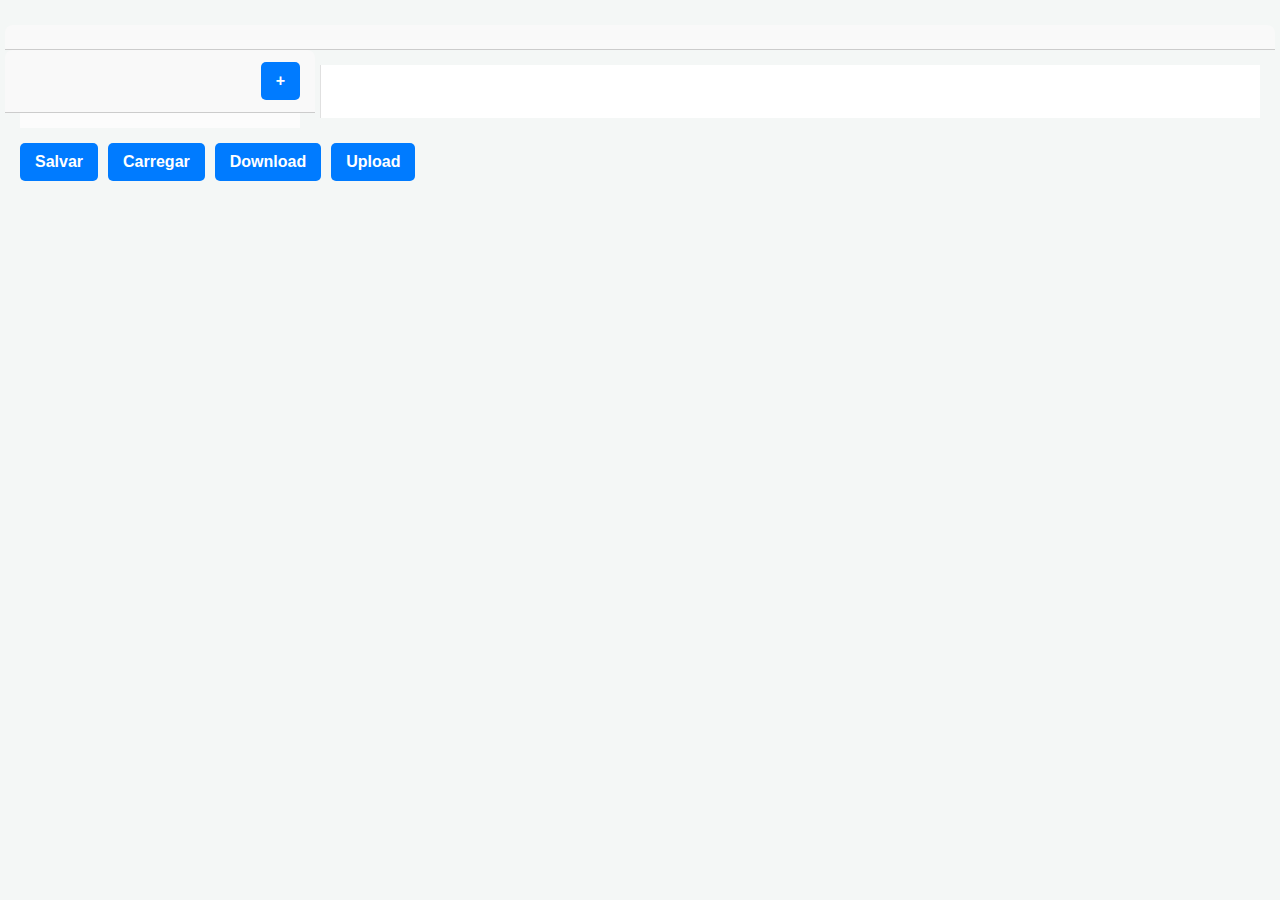
<file: index.html>
<!doctype HTML>
<html lang="pt-br">
  <head>
    <meta charset="utf-8">
    <meta name="viewport"
      content="width=device-width, initial-scale=1.0">
    <title>DOI maker 1.0</title>
    <link rel="stylesheet" href="styles.css">
  </head>
  <body id="app">
  </body>
  <script src="./doimaker.js"></script>
</html>
</file>
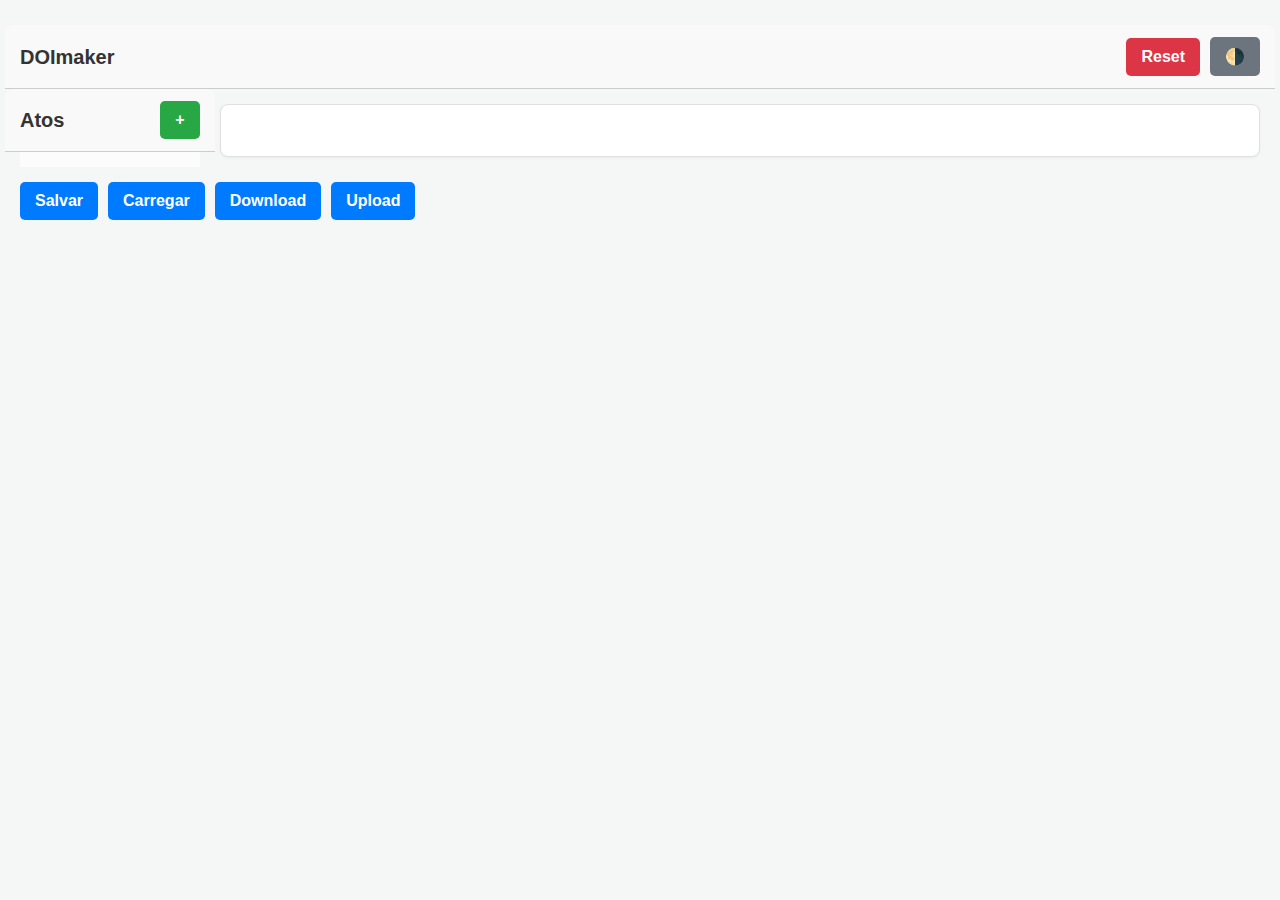
<file: app-DoiMaker.html>
<!doctype HTML>
<html lang="pt-br">
  <head>
    <meta charset="utf-8">
    <meta name="viewport"
      content="width=device-width, initial-scale=1.0">
    <title>DOI maker 1.0</title>
    <style>
/* === GLOBAL STYLES === */
body {
  font-family: -apple-system, BlinkMacSystemFont, "Segoe UI", Roboto, Helvetica,
    Arial, sans-serif;
  background-color: #f4f7f6;
  color: #333;
  margin: 0;
  padding: 20px;
  font-size: 16px;
  line-height: 1.5;
}

* {
  box-sizing: border-box;
}

/* Center the main app container */
#app {
  max-width: 1400px;
  margin: 20px auto;
}

/* === LAYOUT COMPONENTS === */

/* Base container for most components */
.Block {
  display: block;
  width: 100%;
  padding: 15px;
  margin-bottom: 10px;
  background-color: #ffffff;
  border: 1px solid #e0e0e0;
  border-radius: 8px;
  box-shadow: 0 1px 3px rgba(0, 0, 0, 0.05);
}

/* NEW: Styles for the new InputBlock container */
.InputBlock {
  background-color: transparent;
  border: none;
  box-shadow: none;
  padding: 0;
  margin-bottom: 25px;
}

/* A horizontal flex container */
.Row {
  display: flex;
  flex-wrap: wrap;
  align-items: center;
  gap: 10px;
  /* Rows inside blocks shouldn't have the block styling */
  border: none;
  background-color: transparent;
  padding: 5px 0;
  margin-bottom: 0;
  box-shadow: none;
}

/* A vertical flex container for forms */
.Form {
  display: flex;
  flex-direction: column;
  gap: 15px;
}

/* A 2-column flex layout */
/* Applies to DualPane and Pager (which extends DualPane) */
.DualPane,
.Pager {
  display: flex;
  gap: 20px;
  width: 100%;
  /* These are layout containers, so override block styles */
  background-color: transparent;
  border: none;
  padding: 0;
  box-shadow: none;
  margin-bottom: 10px;
}

/* --- Children of a base DualPane --- */
.DualPane > .Block {
  min-width: 0; /* Allows panes to shrink */
}
/* Left pane (1/7) */
.DualPane > .Block:first-child {
  flex: 1;
}
/* Right pane (6/7) */
.DualPane > .Block:last-child {
  flex: 6;
}

/* === TEXT & DISPLAY COMPONENTS === */

h1,
h2,
h3,
p,
label {
  margin: 0;
  padding: 0;
}

.HeaderElement {
  margin-top: 15px;
  margin-bottom: 10px;
  color: #111;
}

h1.HeaderElement {
  font-size: 2em;
  border-bottom: 2px solid #eee;
  padding-bottom: 5px;
}
h2.HeaderElement {
  font-size: 1.75em;
}
h3.HeaderElement {
  font-size: 1.5em;
  color: #222;
}

/* This is the default for labels (e.g., in InputBlock) */
.LabelElement {
  font-weight: 600;
  margin-right: 5px;
  display: block; /* Forces the label to take its own line */
  margin-bottom: 5px; /* Adds a small space below the label */
}

/* Labels in a Form stack on top of their inputs */
.Form .LabelElement {
  display: block;
  margin-bottom: 3px;
}

/* === INPUT & CONTROL COMPONENTS === */

/* Common styles for all inputs */
.InputElement, .TextInput, .NumberInput, .DateInput,
.MenuInput, .FilePicker {
  padding: 10px 12px;
  border: 1px solid #ccc;
  border-radius: 5px;
  font-size: 1rem;
  width: 100%;
  transition: border-color 0.2s ease, box-shadow 0.2s ease;
}

.InputElement:focus,
.MenuInput:focus {
  outline: none;
  border-color: #007bff;
  box-shadow: 0 0 0 3px rgba(0, 123, 255, 0.25);
}

/* NEW: Fixes inputs inside a Row (like RepList, Operacao) */
/* Since Row.add forces 'display: inline', we must override width */
.Row > .InputElement, .Row > .TextInput, .Row > .NumberInput, .Row > .DateInput,
.Row > .MenuInput {
  width: 200px; /* Give a default width */
}

/* NEW: Fixes labels inside a Row (like RepList, Operacao) */
/* Overrides the 'display: block' rule from .LabelElement */
.Row > .LabelElement {
  display: inline;
  margin-bottom: 0;
}

/* For NumberInputs in forms (65% of 100%) */
.NumberInput {
  width: 65%;
}

/* For NumberInputs in a Row (65% of 200px) */
.Row > .NumberInput {
  width: 130px;
}

.CheckboxInput {
  width: 16px;
  height: 16px;
  margin-right: 8px;
  accent-color: #007bff;
}

.ControlButton {
  padding: 10px 15px;
  border: none;
  border-radius: 5px;
  background-color: #007bff;
  color: white;
  font-weight: 600;
  font-size: 1rem;
  cursor: pointer;
  transition: background-color 0.2s ease, transform 0.1s ease;
}

.ControlButton:hover {
  background-color: #0056b3;
}

.ControlButton:active {
  transform: translateY(1px);
}

/* === COMPOSITE COMPONENTS === */

/* Blocks with a distinct header bar */
.TitledBlock {
  border-color: #ccc;
}

.BlockTitle {
  /* This is a .Row, so it's already flex */
  justify-content: space-between; /* Pushes title and buttons apart */
  align-items: center;
  background-color: #f9f9f9;
  padding: 12px 15px;
  /* Bleed to edges of parent padding */
  margin: -15px -15px 15px -15px;
  border-bottom: 1px solid #ccc;
  border-radius: 8px 8px 0 0;
  flex-wrap: nowrap; /* Forces the title and button to stay on one line */
}

/* This targets the "titleLine" (a Row) inside the BlockTitle */
.BlockTitle > .Row {
  flex-grow: 1; /* Let the title row grow */
  flex-shrink: 1; /* Allow the title row to shrink */
  min-width: 0; /* CRITICAL: Allows shrinking below content size */
}

/* This adds the "..." for long titles like "Alienantes" */
.BlockTitle .TextualElement {
  white-space: nowrap;
  overflow: hidden;
  text-overflow: ellipsis;
  padding-right: 10px; /* Adds space between text and button */
  font-weight: 700;
  font-size: 1.25em;
}

/* Main App Title */
.DoiMaker > .BlockTitle {
  background-color: #343a40;
  color: white;
  border-bottom: none;
}

/* --- EditableList --- */
.EditableList {
  background-color: #fdfdfd;
}

/* Style the '+' (add) button in the list header */
.EditableList > .BlockTitle .ControlButton {
  background-color: #28a745;
  min-width: 40px; /* Give it a nice roundish shape */
}
.EditableList > .BlockTitle .ControlButton:hover {
  background-color: #218838;
}

/* A single entry in the list */
.ListEntry {
  /* It's a .Row, so it's flex */
  border: 1px solid #eee;
  border-radius: 5px;
  padding: 5px 10px;
  margin-bottom: 8px;
  background-color: #fff;
  transition: background-color 0.2s ease, border-color 0.2s ease;
  justify-content: space-between;
  position: relative;
}

/* The main clickable part of the list entry */
.ListEntry > .Row:first-child {
  cursor: pointer;
  flex-grow: 1; /* Make the clickable part take up space */
  padding: 5px;
  border: none;
  box-shadow: none;
}

/* Style the '-' (delete) button */
.ListEntry .ControlButton {
  background-color: #dc3545;
  min-width: 40px;
  margin-left: 10px;
}
.ListEntry .ControlButton:hover {
  background-color: #c82333;
}

/* This positions the delete button, overriding 'display: inline' */
.ListEntry > .ControlButton {
  position: absolute;
  right: 10px; /* 10px from the right edge */
  top: 50%; /* 50% down from the top */
  transform: translateY(-50%); /* This centers it vertically */
  padding: 5px 12px; /* Reduces vertical padding */
  font-size: 0.9rem; /* Makes the text slightly smaller */
}

/* --- Pager (UPDATED) --- */

/* This is the left pane (the nav, which is an EditableList) */
.Pager > .EditableList:first-child {
  flex: 1; /* 20% ratio */
  max-width: 180px;
  background-color: #fcfcfc;
  min-width: 100px; /* Protects nav from shrinking */
}

/* This is the right pane (the pane, which is a Block) */
.Pager > .Block:last-child {
  flex: 4; /* 80% ratio */
  background-color: #fff;
  border-left: 1px solid #e0e0e0;
  min-width: 0; /* Allows this pane to shrink */
}

/* --- Pager Pane Header Font Size Reduction (UPDATED) --- */

/* Targets H1 headers inside the PagerPane (right side) */
.Pager > .Block:last-child h1.HeaderElement {
  font-size: 1.5em; /* Default was 2em */
}

/* Targets H2 headers inside the PagerPane */
.Pager > .Block:last-child h2.HeaderElement {
  font-size: 1.25em; /* Default was 1.75em */
}

/* Targets H3 headers inside the PagerPane */
.Pager > .Block:last-child h3.HeaderElement {
  font-size: 1.15em; /* Default was 1.5em */
}

/* --- RepList (Representantes) --- */
.RepList .ListEntry .LabelElement {
  flex-shrink: 0; /* Don't let the label shrink */
}
.RepList .ListEntry .TextInput {
  flex-grow: 2; /* Let the input field take up most of the space */
}

/* === STATE CLASSES === */

/* The 'hidden' attribute used by .show() and .hide() */
[hidden] {
  display: none !important;
}

/* The .picked class, scoped ONLY to Pager nav items */
/* This selects a .ListEntry.picked only if it's a descendant of
   the .EditableList that is a *direct child* of a .Pager */
.Pager > .EditableList .ListEntry.picked {
  background-color: #e6f7ff;
  border-color: #007bff;
}

.Pager > .EditableList .ListEntry.picked .TextualElement {
  font-weight: 700;
  color: #0056b3;
}

/* --- NEW: Reset Button Style --- */

.ResetButton {
  /* Use red "danger" color */
  background-color: #dc3545;

  /* This pushes the button (and any following buttons)
     all the way to the right of the title bar */
  margin-left: auto;
}

.ResetButton:hover {
  background-color: #c82333; /* Darker red */
}


/* --- NEW: Color Switcher Button Style --- */

.ColorButton {
  /* Give it a neutral gray */
  background-color: #6c757d;
  min-width: 40px; /* Make it squarish */
}

.ColorButton:hover {
  background-color: #5a6268;
}

/* === DARK MODE STYLES === */

/* Default background and text */
body.dark-mode {
  background-color: #121212;
  color: #e0e0e0;
}

/* Blocks */
body.dark-mode .Block {
  background-color: #1e1e1e;
  border-color: #444;
  box-shadow: 0 1px 3px rgba(0, 0, 0, 0.3);
}

/* Headers */
body.dark-mode .HeaderElement { color: #f1f1f1; }
body.dark-mode h1.HeaderElement { border-bottom-color: #333; }
body.dark-mode h3.HeaderElement { color: #e0e0e0; }

/* Inputs (Text, Number, Date, Menu) */
body.dark-mode .InputElement, 
body.dark-mode .TextInput, 
body.dark-mode .NumberInput, 
body.dark-mode .DateInput,
body.dark-mode .MenuInput, 
body.dark-mode .FilePicker {
  background-color: #4a4a4a;
  border-color: #555;
  color: #e0e0e0;
}

/* Input Focus */
body.dark-mode .InputElement:focus, 
body.dark-mode .TextInput:focus, 
body.dark-mode .NumberInput:focus, 
body.dark-mode .DateInput:focus,
body.dark-mode .MenuInput:focus {
  border-color: #007bff;
  box-shadow: 0 0 0 3px rgba(0, 123, 255, 0.4);
}

/* Title Bars */
body.dark-mode .BlockTitle {
  background-color: #2a2a2a;
  border-bottom-color: #444;
}

/* Main App Title Bar */
body.dark-mode .DoiMaker > .BlockTitle {
  background-color: #000000;
}

/* Editable Lists */
body.dark-mode .EditableList {
  background-color: #252525;
}

/* List Entries */
body.dark-mode .ListEntry {
  background-color: #2c2c2c;
  border-color: #3a3a3a;
}

/* Pager Navigation */
body.dark-mode .Pager > .EditableList:first-child {
  background-color: #222;
}

/* Pager Content Pane */
body.dark-mode .Pager > .Block:last-child {
  background-color: #1e1e1e; /* Same as .Block */
  border-left-color: #444;
}

/* Selected Pager Nav Item */
body.dark-mode .Pager > .EditableList .ListEntry.picked {
  background-color: #004a7c;
  border-color: #007bff;
}

body.dark-mode .Pager > .EditableList .ListEntry.picked .TextualElement {
  color: #e6f7ff;
}

  </style>
  </head>
  <body id="app">
  </body>
  <script>
// BEGIN SCHEMA
const doiJson = `{
  "Ato": {
    "tipoDeclaracao": {
      "info" : "TipoDeclaracao",
      "description": "Tipo da declaração",
      "type": "string",
      "oneOf": [
        {
          "const": "0",
          "title": "Original"
        }
      ]
    },
    "tipoServico" : {
      "info": "TipoServico",
      "type": "string",
      "description": "Selecionar o tipo de serviço executado em relação à operação imobiliária declarada",
      "oneOf": [
        {
          "const": "1",
          "title": "Notarial"
        },
        {
          "const": "2",
          "title": "Registro de Imóveis"
        },
        {
          "const": "3",
          "title": "Registro de títulos e documentos"
        }
      ]
    },
    "tipoAto": {
      "info" : "TipoAto",
      "description": "Selecionar o tipo do ato em função do tipo de cartório",
      "type": "string",
      "oneOf": [
        {
          "const": "1",
          "title": "Escritura"
        },
        {
          "const": "2",
          "title": "Procuração"
        },
        {
          "const": "3",
          "title": "Averbação"
        },
        {
          "const": "4",
          "title": "Registro"
        },
        {
          "const": "5",
          "title": "Registros para fins de publicidade"
        },
        {
          "const": "6",
          "title": "Registro para fins de conservação"
        }
      ]
    },
    "dataLavraturaRegistroAverbacao": {
      "type": "string",
      "format": "date",
      "description": "Informar a data de lavratura / registro / averbação"
    },
    "dataNegocioJuridico": {
      "type": "string",
      "format": "date",
      "description": "Informar a data da celebração do negócio jurídico"
    },
    "numeroLivro": {
      "type": "string",
      "description": "Informar o número do livro em que o ato foi escriturado ou o título foi registrado",
      "maxLength": 7
    },
    "folha": {
      "type": "string",
      "description": "Páginas/Folhas (indicar nº início-fim)",
      "maxLength": 7
    },
    "matriculaNotarialEletronica": {
      "type": "string",
      "description": "Informar a Matrícula Notarial Eletrônica (MNE). Formato: CCCCCCAAAAMMDDNNNNNNNNDD.",
      "maxLength": 24
    },
    "retificacaoAto": {
      "type": "boolean",
      "description": "Informar se na operação atual houve retificação de ato anteriormente declarado"
    }
  },
  "Adquirente": {
    "ni": {
      "type": "string",
      "description": "Identificador da parte",
      "minLength": 11,
      "maxLength": 14
    },
    "indicadorNiIdentificado": {
      "type": "boolean",
      "description": "Informar se consta CPF da(s) parte(s) no documento (título a ser registrado, matrícula/transcrição, escritura pública etc)"
    },
    "motivoNaoIdentificacaoNi": {
      "info": "TipoMotivoNaoIdentificacaoNiParte",
      "description": "Informar o motivo da ausência do CPF da parte",
      "type": "string",
      "oneOf": [
        {
          "const": "1",
          "title": "Sem CPF/CNPJ - Decisão Judicial"
        },
        {
          "const": "2",
          "title": "Não consta no documento"
        }
      ]
    },
    "indicadorConjuge": {
      "type": "boolean",
      "description": "Informar se o adquirente possui cônjuge"
    },
    "indicadorConjugeParticipa": {
      "type": "boolean",
      "description": "Informar se o cônjuge participa da operação"
    },
    "indicadorCpfConjugeIdentificado": {
      "type": "boolean",
      "description": "Informar se consta o CPF do cônjuge no documento (título a ser registrado, matrícula/transcrição,escritura pública etc)"
    },
    "cpfConjuge": {
      "type": "string",
      "description": "Informar o CPF do cônjuge que consta no documento (título a ser registrado, matrícula/transcrição,escritura pública etc)",
      "minLength": 11,
      "maxLength": 11
    },
    "regimeBens": {
      "info": "RegimeBens",
      "description": "Informar o regime de bens no casamento",
      "type": "string",
      "oneOf": [
        {
          "const": "1",
          "title": "Separação de Bens"
        },
        {
          "const": "2",
          "title": "Comunhão Parcial de Bens"
        },
        {
          "const": "3",
          "title": "Comunhão Universal de Bens"
        },
        {
          "const": "4",
          "title": "Participação Final nos Aquestos"
        }
      ]
    },
    "indicadorEspolio": {
      "type": "boolean",
      "description": "Informar se a aquisição foi feita em nome de espólio."
    },
    "cpfInventariante": {
      "type": "string",
      "description": "CPF do Inventariante",
      "minLength": 11,
      "maxLength": 11
    },
    "indicadorEstrangeiro": {
      "type": "boolean",
      "description": "Informar se o adquirente é estrangeiro"
    },
    "indicadorNaoConstaParticipacaoOperacao": {
      "type": "boolean",
      "description": "Indicador que sinaliza que o percentual de participação não consta nos documentos"
    },
    "indicadorRepresentante": {
      "type": "boolean",
      "description": "Indicador que sinaliza que o adquirente outorgou mandato a pessoa física ou jurídica para representá-lo na operação imobiliária informada pela serventia"
    }
  },
  "Alienante": {
    "ni": {
      "type": "string",
      "description": "Identificador da parte",
      "minLength": 11,
      "maxLength": 14
    },
    "indicadorNiIdentificado": {
      "type": "boolean",
      "description": "Informar se consta CPF da(s) parte(s) no documento (título a ser registrado, matrícula/transcrição, escritura pública etc)"
    },
    "motivoNaoIdentificacaoNi": {
      "info": "TipoMotivoNaoIdentificacaoNiParte",
      "description": "Informar o motivo da ausência do CPF da parte",
      "type": "string",
      "oneOf": [
        {
          "const": "1",
          "title": "Sem CPF/CNPJ - Decisão Judicial"
        },
        {
          "const": "2",
          "title": "Não consta no documento"
        }
      ]
    },
    "indicadorConjuge": {
      "type": "boolean",
      "description": "Informar se o alienante possui cônjuge"
    },
    "indicadorConjugeParticipa": {
      "type": "boolean",
      "description": "Informar se o cônjuge participa da operação"
    },
    "indicadorCpfConjugeIdentificado": {
      "type": "boolean",
      "description": "Informar se consta o CPF do cônjuge no documento (título a ser registrado, matrícula/transcrição,escritura pública etc)"
    },
    "cpfConjuge": {
      "type": "string",
      "description": "Informar o CPF do cônjuge que consta no documento (título a ser registrado, matrícula/transcrição,escritura pública etc)",
      "minLength": 11,
      "maxLength": 11
    },
    "regimeBens": {
      "info": "RegimeBens",
      "description": "Informar o regime de bens no casamento",
      "type": "string",
      "oneOf": [
        {
          "const": "1",
          "title": "Separação de Bens"
        },
        {
          "const": "2",
          "title": "Comunhão Parcial de Bens"
        },
        {
          "const": "3",
          "title": "Comunhão Universal de Bens"
        },
        {
          "const": "4",
          "title": "Participação Final nos Aquestos"
        }
      ]
    },
    "indicadorEspolio": {
      "type": "boolean",
      "description": "Informar se a alienação foi feita por espólio."
    },
    "cpfInventariante": {
      "type": "string",
      "description": "CPF do Inventariante",
      "minLength": 11,
      "maxLength": 11
    },
    "indicadorEstrangeiro": {
      "type": "boolean",
      "description": "Informar se o alienante é estrangeiro"
    },
    "indicadorNaoConstaParticipacaoOperacao": {
      "type": "boolean",
      "description": "Indicador que sinaliza que o percentual de participação não consta nos documentos"
    },
    "indicadorRepresentante": {
      "type": "boolean",
      "description": "Indicador que sinaliza que o(s) alienante(s) outorgou (aram) mandato a pessoa física ou jurídica para representá-lo(s) na operação imobiliária informada pela serventia"
    }
  },
  "Imovel": {
    "codigoIbge": {
      "type": "string",
      "description": "Informar o código IBGE do município onde se localiza o imóvel",
      "maxLength": 7
    },
    "destinacao": {
      "info": "Destinacao",
      "type": "string",
      "description": "Indica se o imóvel é rual ou urbano",
      "oneOf": [
        {
          "const": "1",
          "title": "Urbano"
        },
        {
          "const": "3",
          "title": "Rural"
        }
      ]
    },
    "tipoImovel": {
      "description": "Classificação de acordo com o uso finalistico da UI",
      "info": "TipoImovel",
      "type": "string",
      "oneOf": [
        {
          "const": "15",
          "title": "Loja"
        },
        {
          "const": "31",
          "title": "Galpão"
        },
        {
          "const": "65",
          "title": "Apartamento"
        },
        {
          "const": "67",
          "title": "Casa"
        },
        {
          "const": "69",
          "title": "Fazenda/Sítio/Chácara"
        },
        {
          "const": "71",
          "title": "Terreno/Fração"
        },
        {
          "const": "89",
          "title": "Outros"
        },
        {
          "const": "90",
          "title": "Sala"
        },
        {
          "const": "91",
          "title": "Conjunto de salas"
        },
        {
          "const": "92",
          "title": "Sobreloja"
        },
        {
          "const": "93",
          "title": "Vaga de Garagem"
        },
        {
          "const": "94",
          "title": "Laje"
        },
        {
          "const": "95",
          "title": "Estacionamento"
        },
        {
          "const": "96",
          "title": "Barraco"
        }
      ]
    },
    "tipoLogradouro": {
      "type": "string",
      "description": "Tipo logradouro do endereço do imóvel",
      "maxLength": 30
    },
    "nomeLogradouro": {
      "type": "string",
      "description": "Logradouro do endereço do imóvel",
      "maxLength": 150
    },
    "complementoEndereco": {
      "type": "string",
      "description": "Complemento do endereço do imóvel",
      "maxLength": 100
    },
    "numeroImovel": {
      "type": "string",
      "description": "Número do endereço do imóvel",
      "maxLength": 10
    },
    "complementoNumeroImovel": {
      "type": "string",
      "description": "Complemente do número do endereço do imóvel",
      "maxLength": 10
    },
    "bairro": {
      "type": "string",
      "description": "Bairro do endereço do imóvel",
      "maxLength": 150
    },
    "localizacao": {
      "type": "string",
      "description": "Informar dados que possam ajudar na localização do imóvel, tais como: distrito, povoado, colônia, núcleo, rodovia/km, ramal, gleba, lote, etc. Exemplo: Partindo da Sede do Município,margem esquerda da BR 101, Km 60",
      "maxLength": 200
    },
    "cep": {
      "type": "string",
      "description": "CEP do endereço do imóvel",
      "maxLength": 8
    },
    "indicadorAreaLoteNaoConsta": {
      "type": "boolean",
      "description": "Indicador de que a área do imóvel não consta nos Documentos. Vide Observações"
    },
    "areaImovel": {
      "type": "number",
      "description": "Área do lote urbano em m2 ou área do imóvel rural em ha conforme matrícula. (máx. 13 inteiros e 2 casas)."
    },
    "indicadorAreaConstruidaNaoConsta": {
      "type": "boolean",
      "description": "Indicador de que a área de construção do imóvel não consta nos Documentos"
    },
    "areaConstruida": {
      "type": "number",
      "description": "Área Construída (m2). Informar de acordo com a matrícula. Até o limite de 12 inteiros e 4 casas decimais. Preenchimento em m2"
    },
    "matricula": {
      "type": "string",
      "description": "Informar o número de ordem da matrícula do imóvel",
      "maxLength": 7
    },
    "inscricaoMunicipal": {
      "type": "string",
      "description": "Código da inscrição imobiliária",
      "maxLength": 45
    },
    "cib": {
      "type": "string",
      "description": "Informar o código do imóvel no Cadastro Imobiliário Brasileiro (CIB). Cálculo do DV quando os caracteres originais são exclusivamente numéricos:algoritimo utilizado pelo Nirf, segundo a regra do Módulo 11. Cálculo do DV quando os caracteres originais não são exclusivamente numéricos: a) para cada caractere codificado, o seu valor será multiplicado pela sequência de fatores 4,3,9,5,7,1, e 8; b) a soma dos produtos será dividida por 31",
      "maxLength": 8
    },
    "codigoIncra": {
      "type": "string",
      "description": "Informar o código do imóvel no Sistema Nacional de Cadastro Rural (SNCR)",
      "maxLength": 13
    },
    "denominacao": {
      "type": "string",
      "description": "Informar o nome do imóvel rural que consta no documento (título a ser registrado, matrícula/transcrição,escritura pública etc), caso exista",
      "maxLength": 200
    },
    "codigoNacionalMatricula": {
      "type": "string",
      "description": "Informar o Código Nacional de Matrícula (CNM). Formato: CCCCCCLNNNNNNNDD - O CNM informado será validado através do DV informado, seguindo o algoritmo módulo 97 base 10, conforme norma ISO 7064:2023",
      "maxLength": 16
    },
    "transcricao": {
      "type": "number",
      "format": "int32",
      "description": "Informar o número de ordem da transcrição. Até o limite de 8 inteiros"
    },
    "tipoOperacaoImobiliaria": {
      "description": "Selecionar o tipo de operação imobiliária dentre as opções da caixa",
      "info":"TipoOperacaoImobiliaria",
      "type": "string",
      "oneOf": [
        {
          "const": "11",
          "title": "Compra e Venda"
        },
        {
          "const": "13",
          "title": "Permuta"
        },
        {
          "const": "55",
          "title": "Doação em adiantamento da legítima"
        },
        {
          "const": "67",
          "title": "Doação, exceto em Adiantamento de Legítima"
        },
        {
          "const": "15",
          "title": "Adjudicação"
        },
        {
          "const": "19",
          "title": "Dação em Pagamento"
        },
        {
          "const": "21",
          "title": "Distrato de Negócio"
        },
        {
          "const": "31",
          "title": "Procuração em Causa Própria"
        },
        {
          "const": "33",
          "title": "Promessa de Compra e Venda"
        },
        {
          "const": "35",
          "title": "Promessa de Cessão de Direitos"
        },
        {
          "const": "37",
          "title": "Cessão de Direitos"
        },
        {
          "const": "39",
          "title": "Outros"
        },
        {
          "const": "41",
          "title": "Alienação por iniciativa particular ou leilão judicial"
        },
        {
          "const": "45",
          "title": "Incorporação e loteamento"
        },
        {
          "const": "47",
          "title": "Integralização/Subscrição de capital"
        },
        {
          "const": "56",
          "title": "Aforamento"
        },
        {
          "const": "57",
          "title": "Casamento em comunhão universal de bens"
        },
        {
          "const": "58",
          "title": "Cisão total ou parcial"
        },
        {
          "const": "59",
          "title": "Compra e venda de imóvel gravado por enfiteuse"
        },
        {
          "const": "60",
          "title": "Concessão de Direito Real de Uso (CDRU)"
        },
        {
          "const": "61",
          "title": "Concessão de Uso Especial para Fins de Moradia (CUEM)"
        },
        {
          "const": "62",
          "title": "Consolidação da Propriedade em Nome do Fiduciário"
        },
        {
          "const": "63",
          "title": "Desapropriação para fins de Reforma Agrária"
        },
        {
          "const": "64",
          "title": "Desapropriação, exceto para Reforma Agrária"
        },
        {
          "const": "65",
          "title": "Direito de laje"
        },
        {
          "const": "66",
          "title": "Direito de superfície"
        },
        {
          "const": "68",
          "title": "Incorporação"
        },
        {
          "const": "69",
          "title": "Inventário"
        },
        {
          "const": "70",
          "title": "Part. Separação/Divórcio/União Estável"
        },
        {
          "const": "71",
          "title": "Retorno de Capital Próprio na Extinção de Pessoa Jurídica"
        },
        {
          "const": "72",
          "title": "Retorno de Capital Próprio, exceto na Extinção de Pessoa Jurídica"
        },
        {
          "const": "73",
          "title": "Título de Domínio - TD"
        },
        {
          "const": "74",
          "title": "Usucapião"
        }
      ]
    },
    "descricaoOutrasOperacoesImobiliarias": {
      "type": "string",
      "description": "Descrever a operação imobiliária se o valor selecionado na caixa for 'Outras Operações Imobiliárias'",
      "maxLength": 30
    },
    "indicadorPermutaBens": {
      "type": "boolean",
      "description": "Informar se houve permuta de bens na operação imobiliária"
    },
    "tipoParteTransacionada": {
      "description": "Selecionar se a informação da parte transacionada do  imóvel será em percentual ou área",
      "info": "TipoParteTransacionada",
      "type": "string",
      "oneOf": [
        {
          "const": "1",
          "title": "%"
        },
        {
          "const": "2",
          "title": "ha/m²"
        }
      ]
    },
    "valorParteTransacionada": {
      "type": "number",
      "description": "Informar a quantidade de metros/hectares ou o percentual que foi objeto da operação imobiliária, conforme opção no campo tipoParteTransacionada. Até o limite de 18 inteiros e 2 casas decimais"
    },
    "indicadorNaoConstaValorOperacaoImobiliaria": {
      "type": "boolean",
      "description": "Assinalar a caixa se o valor da operação imobiliária não constar do documento"
    },
    "valorOperacaoImobiliaria": {
      "type": "number",
      "description": "Informar o valor da operação imobiliária. Até o limite de 18 inteiros e 2 casas decimais"
    },
    "indicadorNaoConstaValorBaseCalculoItbiItcmd": {
      "type": "boolean",
      "description": "Assinalar a caixa se o valor da base de cálculo do ITBI/ITCMD não constar do documento"
    },
    "valorBaseCalculoItbiItcmd": {
      "type": "number",
      "description": "Informar o valor da base de cálculo do ITBI ou do ITCMD. Até o limite de 18 inteiros e 2 casas decimais"
    },
    "formaPagamento": {
      "info":"FormaPagamento",
      "type": "string",
      "description": "Selecionar a forma de pagamento dentre as opções da caixa",
      "oneOf": [
        {
          "const": "5",
          "title": "Quitado à vista"
        },
        {
          "const": "10",
          "title": "Quitado a prazo"
        },
        {
          "const": "11",
          "title": "Quitado sem informação da forma de pagamento"
        },
        {
          "const": "7",
          "title": "A prazo"
        },
        {
          "const": "9",
          "title": "Não de aplica"
        }
      ]
    },
    "indicadorAlienacaoFiduciaria": {
      "type": "boolean",
      "description": "Informar se o imóvel foi objeto de alienação fiduciária na operação"
    },
    "valorPagoAteDataAto": {
      "type": "number",
      "description": "Informar o valor pago até a data do ato. Este campo somente deve ser  incluído se a opção 'A prazo' do campo 'forma de pagamento' for escolhida. Até o limite de 18 inteiros e 2 casas decimais"
    },
    "mesAnoUltimaParcela": {
      "type": "string",
      "format": "date",
      "description": "Informar o mês e o ano de vencimento da última parcela para pagamento a prazo"
    },
    "indicadorPagamentoDinheiro": {
      "type": "boolean",
      "description": "Informar se houve pagamento em dinheiro"
    },
    "valorPagoMoedaCorrenteDataAto": {
      "type": "number",
      "description": "Informar o valor pago em espécie até a data do ato. Este campo somente deve ser  incluído se a informação no campo “indicadorPagamentoDinheiro” for True. Até o limite de 18 inteiros e 2 casas decimais"
    },
    "indicadorImovelPublicoUniao": {
      "type": "boolean",
      "description": "Informar se o imóvel objeto da operação imobiliária é imóvel público da União"
    },
    "registroImobiliarioPatrimonial": {
      "type": "string",
      "description": "Informar a identificação do imóvel no cadastro da Secretaria de Patrimônio da União (SPU), ou seja, o número do Registro Imobiliário Patrimonial (RIP)",
      "minLength": 13,
      "maxLength": 13
    },
    "certidaoAutorizacaoTransferencia": {
      "type": "string",
      "description": "Informar o número da Certidão de Autorização para Transferência (CAT) emitida pela Secretaria de Patrimônio da União (SPU)",
      "maxLength": 11
    }
  }
}`;
// END SCHEMA

// LOCAL STORAGE LIBRARY 

function saveObject(obj,key) {
  localStorage.setItem(key, JSON.stringify(obj));
}

function loadObject(key) {
  const item = localStorage.getItem(key);
  try {
    if (!item) throw new Error(`No object with key ${key}.`)
    const obj = JSON.parse(item);
    return obj;
  } catch (error) {
    throw(error);
  }
}

function downloadObject(obj,filename) {
  const content = JSON.stringify(obj,null,2);
  const file = new Blob([content], {type:'text/plain'});
  const url = URL.createObjectURL(file);

  const link = document.createElement("a");
  link.href = url;
  link.download = filename;
  document.body.appendChild(link);
  link.click();
  document.body.removeChild(link);
setTimeout(() => URL.revokeObjectURL(url), 1000);
}

async function readJson(fileobj) {
  try {
    const content = await fileobj.text();
    return JSON.parse(content);
  } catch (error) {
    console.error("Couldn't read.")
    throw (error);
  }
}

// FRONTEND LIBRARY 

class UIComponent { // extend only
  static tag = "p";
  static className = "UIComponent";
  constructor() {
    this.ui = true;
    this.html = document.createElement(this.constructor.tag)
    this.html.classList.add(this.constructor.className);
  }
  show() { this.html.hidden = false; }
  hide() { this.html.hidden = true; }
  toggle() { this.html.hidden = !this.html.hidden; }
  pick() { this.html.classList.add("picked"); }
  unpick() { this.html.classList.remove("picked"); }
  showOn(condition) {
    //TODO
  }
  setId(id) { if (id) this.html.setAttribute("id",id); }
  addClass(className) {
    if (className) this.html.classList.add(className);
  }
}

class DisplayElement extends UIComponent { // extend only
  static tag = "p";
  static className = "DisplayElement";
  constructor(title) {
    super();
    this.title = title;
  }
  get title() { return this._title; }
  set title(newTitle) {
    this._title = newTitle ?? "[title]";
  }
}

class TextualElement extends DisplayElement {
  static tag = "p";
  static className = "TextualElement";
  constructor(title) {
    super(title);
    this._title = title ?? "[title]";
    this.html.textContent = this._title; 
  }
  get title() { return this._title; }
  set title(newTitle) {
    this._title = newTitle ?? "[title]";
    this.html.textContent = this._title;
  }
}

class LabelElement extends TextualElement {
  static tag = "label";
  static className = "LabelElement";
}

class HElement extends TextualElement { // extend only
  static className = "HeaderElement";
}

class H1Element extends HElement { 
  static tag = "h1";
}

class H2Element extends HElement {
  static tag = "h2";
}

class H3Element extends HElement {
  static tag = "h3";
}

class InputElement extends UIComponent {
  static tag = "input";
  static type = "text";
  static className = "InputElement";
  static isValid = (newInput) => (newInput != null);
  #defaultValue;
  constructor(defaultValue) {
    super();
    this.html.setAttribute("type", this.constructor.type);
    this.defaultValue = defaultValue;
    this.value = defaultValue;
  }
  get value() { return this.html.value; }
  set value(newValue) {
    if (this.isValid(newValue)) this.html.value = newValue;
  }
  get defaultValue() { return this.#defaultValue; }
  set defaultValue(newDefault) {
    if (this.constructor.isValid(newDefault))
      this.#defaultValue = newDefault;
    else throw new Error("Invalid default.");
  }
  reset() { this.html.value = this.defaultValue; }
  isValid() { return this.constructor.isValid(this.value); }
}

class TextInput extends InputElement { 
  static type = "text";
  static className = "TextInput";
  static isValid = (newInput) => {
    return (typeof newInput === "string");
  };
  constructor(defaultText) {
    super(defaultText ?? "");
  }
}

class NumberInput extends InputElement {
  static type = "number";
  static className = "NumberInput";
  static isValid = (newInput) => {
    if (newInput == null || newInput === "") return true;
    const n = Number(newInput);
    return (Number.isFinite(n));
  };
  constructor(defaultValue) {
    super(defaultValue ?? 0);
  }
  get value() { return Number(this.html.value); }
  set value(newValue) {
    if (this.constructor.isValid(newValue))
      this.html.value = newValue;
    else throw new Error("Invalid value.");
  }
}

class DateInput extends InputElement {
  static type = "date";
  static className = "DateInput";
  static isValid = (newInput) => {
    return (newInput != null
      && typeof newInput === "string"
      && (newInput === ""
        || !isNaN(Date.parse(newInput)))
    );
  };
  constructor() {
    super("");
  }
}

class CheckboxInput extends UIComponent {
  static tag = "input";
  static className = "CheckboxInput";
  constructor() {
    super();
    this.html.setAttribute("type", "checkbox");
    this.value = false;
  }
  get value() {
    return this.html.checked;
  }
  set value(newValue) {
    if (typeof newValue === "boolean")
      this.html.checked = newValue;
  }
}

class MenuInput extends UIComponent {
  static tag = "select";
  static className = "MenuInput";
  constructor() {
    super();
    this.options = {};
    const voidOption = document.createElement("option");
    voidOption.value = "";
    voidOption.textContent = "";
    this.html.appendChild(voidOption);
  }
  get value() { return this.html.value; }
  set value(newCode) {
    if (this.options[newCode]) this.html.value = newCode;
  }
  add(code, title) {
    if (code != null && title != null) {
      const option = document.createElement("option");
      option.value = code;
      option.textContent = title;
      this.options[code]=option;
      this.html.appendChild(option);
    }
    else throw new Error("Invalid new option.");
  }
  remove(code) {
    if (this.options[code] == null)
      throw new Error("Option does not exist.");
    this.html.removeChild(this.options[code]);
    delete this.options[code];
  }
}

class FilePicker extends UIComponent {
  static tag = "input";
  static className = "FilePicker";
  constructor() {
    super();
    this.html.setAttribute("type", "file");
  }
  get file() {
    return this.html.files[0];
  }
  trigger() { this.html.click(); }
}

class JsonFilePicker extends FilePicker {
  static className = "JsonFilePicker";
  constructor() {
    super();
    this.html.accept = ".json";
  }
  setAction(actionFunction) {
    if (actionFunction instanceof Function) 
      this.html.addEventListener("change", actionFunction);
  }
}

class ControlButton extends UIComponent {
  static tag = "button";
  static className = "ControlButton";
  constructor(text) {
    super();
    this.html.setAttribute("type", "button");
    this.html.textContent = text ?? "Button";
  }
  setAction(actionFunction) {
    if (actionFunction instanceof Function) {
      this.html.onclick = actionFunction;
    }
  }
  addAction(actionFunction) {
    if (actionFunction instanceof Function) {
      this.html.addEventListener("click", actionFunction);
    }
  }
  trigger() { this.html.click(); }
}

class Block extends UIComponent {
  static tag = "div";
  static className = "Block";
  constructor() {
    super();
    this.items = [];
    this.last = -1;
  }
  add(newItem) {
    if (newItem?.ui) {
      this.items.push(newItem);
      this.html.appendChild(newItem.html);
      this.last += 1;
    }
    else throw new Error("Invalid new entry.");
  }
  remove(index) {
    if (index < 0) return;
    if (index == null || index>this.last)
      throw new Error("Invalid index.");
    this.html.removeChild(this.items[index].html);
    this.items.splice(index,1);
    this.last -= 1;
  }
  indexOf(item) { return (this.items.indexOf(item)); }
  removeItem(item) { this.remove(this.indexOf(item)); }
}

class InputBlock extends Block {
  static className = "InputBlock";
  constructor(label,field) {
    super();
    if (!label.ui || !field.ui) throw new Error("Invalid.");
    this.label = label;
    this.field = field;
    super.add(label);
    super.add(field);
  }
  get value() { return this.field.value; }
  set value(newValue) { this.field.value = newValue; }
}

class Row extends Block {
  static tag = "div"; // each row takes up the whole width
  static className = "Row";
  add(newItem) {
    super.add(newItem);
    newItem.html.style.display = "inline";
  }
}

class Form extends Block {
  static tag = "div";
  static className = "Form";
  add(newItem) {
    super.add(newItem);
    newItem.html.style.display = "block";
  }
}

class DualPane extends UIComponent {
  static tag = "div";
  static className = "DualPane";
  constructor() {
    super();
    const left = new Block();
    this.setPane(left,"left");
    this.html.appendChild(left.html);
    const right = new Block();
    this.setPane(right,"right");
    this.html.appendChild(right.html);
  }
  setPane(pane,side) {
    if (pane == null || !pane.ui)
      throw new Error("Invalid pane.");
    this[side]=pane;
  }
  setLeft(pane) {
    this.setPane(pane,'left');
    this.html.replaceChild(pane.html, this.html.firstChild);
  }
  setRight(pane) {
    this.setPane(pane,'right');
    this.html.replaceChild(pane.html, this.html.lastChild);
  }
}

class ListEntry extends Row {
  static className = "ListEntry";
  constructor(line) {
    super();
    if (line == null || !line.ui)
      throw new Error("Invalid line.");
    this.line = line;
    this.add(line);
    this.delBtn = new ControlButton('-');
    // delete button action must be set by parent
    this.add(this.delBtn);
  }
}

class TitledBlock extends Block {
  static className = "TitledBlock";
  constructor(title) {
    super();
    this.titleLine = new Row();
    this.titleLine.html.classList.add("BlockTitle");
    this.title = new TextualElement(title ?? "[title]");
    this.titleLine.add(this.title);
    this.html.prepend(this.titleLine.html);
  }
}

class EditableList extends TitledBlock {
  static className = "EditableList";
  constructor(title) {
    super(title); 
    this.addBtn = new ControlButton('+');
    // addBtn action set by parent
    this.titleLine.add(this.addBtn);
    this.current = -1;
  }
  reset() {
    this.items.forEach((item)=>item.unpick());
  }
  select(index) {
    if (index < 0) return;
    if (index == null || index>this.last)
      throw new Error("Invalid index.");
    if (this.current >= 0)
      this.items[this.current].unpick();
    this.items[index].pick();
    this.current = index;
  }
  add(newEntry) {
    if (newEntry != null && newEntry instanceof ListEntry) {
      super.add(newEntry);
      newEntry.delBtn.setAction(() => this.removeItem(newEntry));
      newEntry.html.addEventListener("click",
        () => this.select(this.indexOf(newEntry)));
    }
    else throw new Error("Invalid list entry.")
  }
  remove(index) {
    super.remove(index);
    this.current = -1;
    this.reset();
  }
}

class Pager extends DualPane {
  static className = "Pager";
  constructor(title) {
    super();
    this.pane = new Block();
    this.pages = new Map();
    this.current = null;
    this.nav = new EditableList(title);
    this.addBtn = this.nav.addBtn;
    // this.addBtn action set by parent
    this.setLeft(this.nav);
    this.setRight(this.pane);
  }
  get firstEntry() { return this.pages.keys().next().value; }
  addPage(newPage) { 
    if (!(newPage?.ui)) throw new Error("Invalid new page.");
    const newId = new TextualElement(this.nav.items.length+1);
    const newEntry = new ListEntry(newId);
    newEntry.html.addEventListener("click",
      () => this.select(newEntry));
    this.nav.add(newEntry);
    newEntry.delBtn.addAction(() => this.removePage(newEntry));
    this.pages.set(newEntry,newPage);
    this.pane.add(newPage);
    this.select(newEntry);
  }
  removePage(entry) {
    if (entry != null) {
      this.pane.removeItem(this.pages.get(entry));
      this.nav.removeItem(entry);
      this.nav.items.forEach((item,i) => item.line.title = i+1);
      this.pages.delete(entry);
      this.current = null;
      if (this.firstEntry) this.select(this.firstEntry);
    }
  }
  select(entry) {
    if (entry == null
      || !this.pages.has(entry)
      || entry === this.current)
      return;
    if (this.current !== null) {
      this.current.unpick();
      this.pages.get(this.current).hide();
    }
    this.nav.select(this.nav.items.indexOf(entry));
    this.pages.get(entry).show();
    this.current = entry;
  }
  empty() {
    while (this.current !== null) this.removePage(this.firstEntry);
  }
}

// MODELS AND VIEWS 
class CPF {
  static validate(ni) {
    if (typeof ni !== "string") return false;
    if (!/^\d{11}$/.test(ni)) return false;

    // Reject CPFs with all digits the same (e.g. "11111111111")
    if (/^(\d)\1{10}$/.test(ni)) return false;

    const digits = ni.split("").map(d => parseInt(d, 10));

    // Validate first check digit
    let sum = 0;
    for (let i = 0; i < 9; i++) {
      sum += digits[i] * (10 - i);
    }
    let firstCheck = 11 - (sum % 11);
    if (firstCheck >= 10) firstCheck = 0;
    if (digits[9] !== firstCheck) return false;

    // Validate second check digit
    sum = 0;
    for (let i = 0; i < 10; i++) {
      sum += digits[i] * (11 - i);
    }
    let secondCheck = 11 - (sum % 11);
    if (secondCheck >= 10) secondCheck = 0;
    if (digits[10] !== secondCheck) return false;

    return true;
  }
}

class CNPJ {
  static validate(ni) {
    if (typeof ni !== "string") return false;
    if (!/^\d{14}$/.test(ni)) return false;

    // Reject CNPJs with all digits the same
    if (/^(\d)\1{13}$/.test(ni)) return false;

    const digits = ni.split("").map(d => parseInt(d, 10));

    // Weights for first check digit (positions 1-12)
    const weight1 = [5, 4, 3, 2, 9, 8, 7, 6, 5, 4, 3, 2];
    // Weights for second check digit (positions 1-13)
    const weight2 = [6, 5, 4, 3, 2, 9, 8, 7, 6, 5, 4, 3, 2];

    // Calculate first check digit
    let sum = 0;
    for (let i = 0; i < 12; i++) {
      sum += digits[i] * weight1[i];
    }
    let firstCheck = sum % 11;
    firstCheck = firstCheck < 2 ? 0 : 11 - firstCheck;
    if (digits[12] !== firstCheck) return false;

    // Calculate second check digit
    sum = 0;
    for (let i = 0; i < 13; i++) {
      sum += digits[i] * weight2[i];
    }
    let secondCheck = sum % 11;
    secondCheck = secondCheck < 2 ? 0 : 11 - secondCheck;
    if (digits[13] !== secondCheck) return false;

    return true;
  }
}

class DoiProp {
  constructor(schemaName,propName) {
    const definitions = doiDefs[schemaName];
    if (!definitions) throw new Error("schemaName does not exist");
    if (typeof propName !== "string")
      throw new Error("propName is required and must be a string.")
    this.schema = definitions[propName];
    if (!this.schema)
      throw new Error(`Property ${propName} does not exist.`)
    this.name = propName;
    this.label = this.schema.description; 
    this._value = null;
    this.view = this.render();
  }

  forceValue(propValue) { 
    this.value = propValue;
  }
  setValue(propValue) {
    this.value = this.validate(propValue);
  }

  get value() {
    if (this.view.value != null)
      this._value = this.view.value;
    return this._value;
  }

  set value(newValue) {
    if (this.validate(newValue)) {
      this._value = newValue;
      this.view.value = newValue;
    }
  }

  validate(propValue) { // nullify invalid data
    if (typeof propValue !== this.schema.type) {
      return null;
    }
    if (this.schema.oneOf) {
      if (propValue < 0) return null;
      for (const option of this.schema.oneOf) {
        if (propValue === option.const) {
          return propValue;
        }
      }
      return null;
    }
    else {
      if (this.schema.maxLength
        && propValue.length > this.schema.maxLength) {
        return null;
      }
      if (this.schema.minLength
        && propValue.length < this.schema.minLength) {
        return null;
      }
      if (this.schema.format
        && !isFormatted(propValue,this.schema.format)) {
        return null;
      }
      return propValue;
    }

    function isFormatted(value,format) {
      if (format === "date") {
        const dateRegex = /^\d{4}-\d{2}-\d{2}$/;
        if (!dateRegex.test(value)) return false;

        const date = new Date(value);
        if (isNaN(date.getTime())) return false;
        return true;
      }
      else if (format === "int32") {
        return (Number.isInteger(value)
          && 0< value && value < 100000000);
      }
      else throw new Error("Impossible flow.");
    }
  }

  render() {
    const label = new LabelElement(this.label);
    let field;
    if (this.schema.oneOf) {
      field = new MenuInput();
      for (const option of this.schema.oneOf) {
        field.add(option.const, option.title);
      }
      field.html.addEventListener("change",
        () => this.setValue(field.value));
    }
    else {
      if (this.schema.format === "date") 
        field = new DateInput();
      else if (this.schema.type === "boolean")
        field = new CheckboxInput();
      else if (this.schema.type === "number")
        field = new NumberInput();
      else if (this.schema.type === "string")
        field = new TextInput();
      else throw new Error("Invalid input type.");
      field.html.addEventListener("input",
        () => this.setValue(field.value));
    }
    const container = new InputBlock(label,field);
    return container;
  }
}

class DoiEntity {
  constructor(schemaName,requiredList) {
    if (!(schemaName in doiDefs))
      throw new Error("schemaName not found");
    if (!requiredList || !requiredList.length)
      throw new Error("requiredList required");
    this.schemaName = schemaName;
    this.requiredList = requiredList;
    for (const propName of Object.keys(doiDefs[this.schemaName])) {
      this.forceProp(propName,null);
    }
  }

  render() { // assign to this.view (in subclasses only)
    const container = new Block();
    container.add(new H3Element(this.schemaName))
    for (const propName of Object.keys(this)) {
      if (this[propName] instanceof DoiProp) {
        container.add(this[propName].view);
      }
    }
    return container;
  }

  forceProp(propName, propValue) {
    this[propName] = new DoiProp(
      this.schemaName, propName);
    this[propName].forceValue(propValue);
  }

  setProp(propName, propValue) {
    this[propName] = new DoiProp(
      this.schemaName, propName);
    this[propName].setValue(propValue);
  }

  isComplete() {
    const requiredProps = new Set(this.requiredList);
    for (const propName in this) {
      const prop = this[propName];
      // ignore properties outside of schema
      if (!(prop instanceof DoiProp)) continue;
      if (!prop.validate(prop.value)) return false;
      if (requiredProps.has(prop.name)) {
        requiredProps.delete(prop.name);
      }
    }
    return requiredProps.size === 0;
  }

  isConsistent() { return true; }

  isValid() {
    return this.isComplete() && this.isConsistent();
  }
}

class RepList { 
  constructor() {
    this.inputs = [];
    this.view = new EditableList("Representantes");
    this.view.addBtn.setAction(() => this.add(''));
  }
  get list() {
    const representantes = [];
    for (const rep of this.inputs) {
      const ni = rep.value;
      if (Subject.validate(ni))
        representantes.push({"ni": ni});
    }
    return representantes;
  }
  add(ni) {
    const label = new LabelElement("CPF ou CNPJ: ");
    const field = new TextInput(ni);
    this.inputs.push(field);
    const repLine = new Row();
    repLine.add(label)
    repLine.add(field)
    const newRep = new ListEntry(repLine)
    this.view.add(newRep);
    newRep.delBtn.setAction (() => {
      this.inputs.splice(this.view.indexOf(newRep),1);
      this.view.removeItem(newRep);
    });
  }
}

class Subject extends DoiEntity {
  static entity = "Subject";
  static validate = (ni) => {
    return (CPF.validate(ni) || CNPJ.validate(ni));
  }
  constructor (position) {
    super(position,[
      "indicadorConjuge",
      "indicadorEspolio",
      "indicadorEstrangeiro",
      "indicadorNaoConstaParticipacaoOperacao",
      "indicadorNiIdentificado",
      "indicadorRepresentante"
    ]);
    this.reps = new RepList();
    this.view = this.render();
  }

  get representantes() {
    return this.reps.list;
  }

  render() {
    const container = super.render();
    container.add(this.reps.view);
    return container;
  }

  isConsistent() {
    return (this.indicadorNiIdentificado.value === true
      &&
      !this.representantes.some(rep => rep.ni === this.ni.value)
      &&
      (!this.indicadorEspolio.value
        || this.cpfInventariante.value)
      &&
      (!this.indicadorConjuge.value 
        || (this.indicadorCpfConjugeIdentificado.value
          && this.regimeBens.value))
    );
  }
}

class Alienante extends Subject {
  static entity = "Alienante";
  constructor() { super("Alienante"); }
}

class Adquirente extends Subject {
  static entity = "Adquirente";
  constructor() { super("Adquirente"); }
}

class SubjectList {
  constructor(title) {
    if (title === "Alienantes")
      this.position = "Alienante";
    else if (title === "Adquirentes")
      this.position = "Adquirente";
    else
      throw new Error("Invalid position.");
    this.pager = new Pager(title);
    this.items = new Map();
    this.pager.addBtn.setAction(() =>
      this.add(new Subject(this.position)));
  }
  get view() { return this.pager; }
  get list() {
    const validSubjects = []; // TODO: validation? (here?)
    for (const subjectView of this.pager.pane.items) {
      const subj = this.items.get(subjectView);
      validSubjects.push(subj);
    }
    return validSubjects;
  }
  add(newSubj) {
    this.items.set(newSubj.view,newSubj);
    this.pager.addPage(newSubj.view);
    const newEntry = this.pager.nav.items[this.pager.nav.last];
    newEntry.delBtn.addAction(() => {
      this.items.delete(newSubj.view);
    });
  }
  getSubjectByNi(ni) {
    for (const subject of this.items.values())
      if (subject.ni.value === ni) return subject;
  }
}

class Operacao {
  constructor(title) {
    this.inputs = new Map();
    const validTitle = title==null ? "Operação" : title;
    this.view = new EditableList(validTitle);
    this.view.addBtn.setAction (() => this.add('',''));
  }
  get total() {
    let sum=0;
    for (const [subject, participation] of this.inputs.entries()) {
      sum+=Number(participation.value);
    }
    return sum;
  }
  get list() {
    const operacao = {};
    for (const subject of this.inputs.keys()) {
      const choice = subject.value;
      const fraction = Number(this.inputs.get(subject).value);
      if (this.validate(choice,fraction))
        operacao[choice] = fraction;
    }
    return operacao;
  }
  add(ni,participacao) {
    const label1 = new LabelElement("Participante: ");
    const subject = new TextInput(ni); // TODO: create menu
    // Menu items must be managed by parent
    const label2 = new LabelElement("%: ");
    const participation = new NumberInput(participacao);
    this.inputs.set(subject, participation);
    const line = new Row();
    line.add(label1); line.add(subject);
    line.add(label2); line.add(participation);
    const newOp = new ListEntry(line);
    this.view.add(newOp);
    newOp.delBtn.setAction (() => {
      this.inputs.delete(subject);
      this.view.removeItem(newOp);
    });
  }
  validate(ni,fraction) {
    if (Subject.validate(ni)
        && typeof fraction === "number"
        && fraction>0 && fraction<=100)
      return true;
    else return false;
  }
  isValid() {
    return (this.total>=98 && this.total <=100);
  }
}

class MunicipioList {
  //TODO (last)
}

class Imovel extends DoiEntity {
  static entity = "Imovel";
  constructor(alienantes, adquirentes) {
    super("Imovel",[
      "destinacao",
      "formaPagamento",
      "indicadorImovelPublicoUniao",
      "indicadorPagamentoDinheiro",
      "indicadorPermutaBens",
      "tipoOperacaoImobiliaria",
      "tipoParteTransacionada",
      "tipoServico",
      "valorParteTransacionada"
    ]);
    this.alienantes = alienantes;
    this.adquirentes = adquirentes;
    this.alienacao = new Operacao("Alienação");
    // implement menu of alienantes here!
    this.aquisicao = new Operacao("Aquisição");
    // implement menu of adquirentes here!
    this.outrosMunicipios = new MunicipioList();
    this.view = this.render();
  }

  
  get subjects() { return [
      ...this.adquirentes.list,
      ...this.alienantes.list
  ];}
  
  participantes(operacao) {
    const parts = [];
    const op = operacao.list;
    for (const ni of Object.keys(op)) {
      const subj = this.subjects.find(s => s.ni.value === ni);
      if (subj != null) {
        const part = { "ni": ni, participacao: op[ni] }
        for (const prop of Object.keys(subj)) {
          if (subj[prop] instanceof DoiProp) {
            if (subj[prop].value != 0
              || subj.requiredList.includes(prop))
              part[prop] = subj[prop].value;
          }
          if (part.indicadorConjuge) {
            if (!part.indicadorCpfConjugeIdentificado)
              part.indicadorCpfConjugeIdentificado = false;
            part.indicadorConjugeParticipa = false;
          }
          if (part.indicadorRepresentante) {
            part.representantes = subj.representantes;
          }
        }
        parts.push(part);
      }
    }
    return parts;
  }

  get doi() {
    const doi = {};
    for (const propName of Object.keys(doiDefs[this.schemaName])) {
      if (this[propName].value!= 0
        || this.requiredList.includes(propName))
        doi[propName] = this[propName].value;
    }
    if (this.formaPagamento.value === "7")
      doi.indicadorAlienacaoFiduciaria = false;
    doi.alienantes = this.participantes(this.alienacao);
    doi.adquirentes = this.participantes(this.aquisicao);
    return doi;
  }

  render() {
    const container = super.render();
    container.add(this.alienacao.view);
    container.add(this.aquisicao.view);
    // TODO: manage subject menu in each operacao
    /* 
    this.aquisicao.view.addButton.addAction( () => {
    });
    this.alienacao.view.addButton.addAction( () => {

    });
    */
    //TODO: add outrosMunicipios
    return container;
  }

/*
  addMunicipio(codigoIbge) {
    if (typeof codigoIbge === "string"
      && /^\d{7}$/.test(codigoIbge))
      this.#outrosMunicipios.add(codigoIbge);
  }

  removeMunicipio(codigoIbge) {
    if (typeof codigoIbge === "string"
      && /^\d{7}$/.test(codigoIbge))
      this.#outrosMunicipios.delete(codigoIbge);
  }
*/
  isConsistent() {
    return (this.alienacao.isValid()
      && this.aquisicao.isValid());
  }
}

class ImovelList {
  constructor(act) {
    this.pager = new Pager("Imóveis");
    this.items = new Map();
    this.alienantes = act.alienantes;
    this.adquirentes = act.adquirentes;
    this.pager.addBtn.setAction(() =>
      this.add(new Imovel(this.alienantes, this.adquirentes)));
  }
  get view() { return this.pager; }
  get list() {
    const validImoveis = [];
    for (const imovelView of this.pager.pages.values()) {
        validImoveis.push(this.items.get(imovelView));
    }
    return validImoveis;
  }
  add(newImovel) {
    this.items.set(newImovel.view,newImovel);
    this.pager.addPage(newImovel.view);
    const newEntry = this.pager.nav.items[this.pager.nav.last];
    newEntry.delBtn.addAction(() => {
      this.items.delete(newImovel.view);
    });
  }
}

class Ato extends DoiEntity {
  static entity = "Ato";
  constructor() {
    super("Ato",[
      "dataLavraturaRegistroAverbacao",
      "dataNegocioJuridico",
      "tipoDeclaracao",
      "tipoServico",
    ]);
    this.alienantes = new SubjectList("Alienantes");
    this.adquirentes = new SubjectList("Adquirentes");
    this.imoveis = new ImovelList(this);
    this.view = this.render();
  }

  get alienantesList() { return this.alienantes.list; }
  get adquirentesList() { return this.adquirentes.list; }
  get imoveisList() { return this.imoveis.list; };
  get declaracoes() {
    const declaracoes = [];
    const doiList = this.imoveisList;
    const atoDoi = {};
    for (const propName of Object.keys(doiDefs[this.schemaName])) {
      if (this[propName].value != 0
          || this.requiredList.includes(propName)) {
          atoDoi[propName] = this[propName].value;
      }
    }
    for (const imovel of doiList) {
      declaracoes.push({...atoDoi, ...imovel.doi});
    }
    return declaracoes;
  }

  render() {
    const container = super.render();
    container.add(this.alienantes.view);
    container.add(this.adquirentes.view);
    container.add(this.imoveis.view);
    return container;
  }

  json() {
    return JSON.stringify({ "declaracoes": this.declaracoes });
  }

  // TODO
  isConsistent() { return true; }
}

// GLOBAL AND ENVIRONMENT VARIABLES

const doiDefs=JSON.parse(doiJson);

// CONTROLLER

class DoiMaker {
  constructor() {
    this.pager = new Pager("Atos");
    this.nav = this.pager.nav;
    this.entries = this.pager.nav.items;
    this.items = new Map();
    this.pager.addBtn.setAction(() => {
      const newAct = new Ato();
      this.items.set(newAct.view,newAct);
      this.pager.addPage(newAct.view);
      const newEntry = this.entries[this.nav.last];
      newEntry.delBtn.addAction(() => {
        this.items.delete(newAct.view); 
      });
    });
    this.saveButton = new ControlButton("Salvar");
    this.resumeButton = new ControlButton("Carregar");
    this.downloadButton = new ControlButton("Download");
    this.filePicker = new JsonFilePicker();
    this.uploadButton = new ControlButton("Upload");
    this.saveButton.setAction(() => this.save());
    this.downloadButton.setAction(() => this.download());
    this.resumeButton.setAction(() => this.resume());
    this.uploadButton.setAction(() => this.filePicker.trigger());
    this.filePicker.setAction(async () => this.upload());
    this.btnLine = new Row();
    this.btnLine.add(this.saveButton);
    this.btnLine.add(this.resumeButton);
    this.btnLine.add(this.downloadButton);
    this.btnLine.add(this.filePicker);
    this.filePicker.hide();
    this.btnLine.add(this.uploadButton);
    this.container = new TitledBlock("DOImaker");
    this.resetButton = new ControlButton("Reset");
    this.resetButton.addClass("ResetButton");
    this.colorButton = new ControlButton("🌗");
    this.colorButton.addClass("ColorButton");
    this.resetButton.setAction(() => this.empty());
    this.colorButton.setAction(() => this.switchColor());
    this.container.titleLine.add(this.resetButton);
    this.container.titleLine.add(this.colorButton);
    this.container.add(this.pager);
    this.container.add(this.btnLine);
  }
  get view() { return this.container; }
  get object() {
    const doiJson = [];
    for (const act of this.items.values()) {
      // TODO: maybe validate before this
      act.declaracoes.forEach((dec) => doiJson.push(dec));
    }
    return { "declaracoes": doiJson };
  }

  load(doiList) {
    const acts = {}; // Livro+Folha
    const subjects = {}; // ni
    doiList.forEach( (doi) => {
      const actId = doi.numeroLivro+':'+doi.folha;
      if (!acts[actId]) {
        const newAct = new Ato();
        for (const prop of Object.keys(newAct)) {
          if (newAct[prop] instanceof DoiProp)
            newAct[prop].setValue(doi[prop]);
        }
        doi.alienantes.forEach( (alienante) => {
          const ni = alienante.ni;
          if (!subjects[ni]) {
            const newAlienante = new Alienante();
            for (const prop of Object.keys(newAlienante)) {
              if (newAlienante[prop] instanceof DoiProp)
                newAlienante[prop].setValue(alienante[prop]);
            }
            if (alienante.representantes) {
              for (const rep of alienante.representantes)
                newAlienante.reps.add(rep.ni);
            }
            subjects[ni] = newAlienante;
          }
          newAct.alienantes.add(subjects[ni]);
        });
        doi.adquirentes.forEach( (adquirente) => {
          const ni = adquirente.ni;
          if (!subjects[ni]) {
            const newAdquirente = new Adquirente();
            for (const prop of Object.keys(newAdquirente)) {
              if (newAdquirente[prop] instanceof DoiProp)
                newAdquirente[prop].setValue(adquirente[prop]);
            }
            if (adquirente.representantes) {
              for (const rep of adquirente.representantes)
                newAdquirente.reps.add(rep.ni);
            }
            subjects[ni] = newAdquirente;
          }
          newAct.adquirentes.add(subjects[ni]);
        });
        acts[actId] = newAct;
      }
      const newImovel = new Imovel(acts[actId].alienantes,
        acts[actId].adquirentes);
      for (const prop of Object.keys(newImovel)) {
        if (newImovel[prop] instanceof DoiProp) {
          newImovel[prop].setValue(doi[prop]);
        }
      }
      doi.alienantes.forEach( (alienante) => {
        newImovel.alienacao.add(alienante.ni,
          alienante.participacao);
      });
      doi.adquirentes.forEach( (adquirente) => {
        newImovel.aquisicao.add(adquirente.ni,
          adquirente.participacao);
      });
      acts[actId].imoveis.add(newImovel);
    });
    for (const act of Object.values(acts)) {
      this.items.set(act.view,act);
      this.pager.addPage(act.view);
      const newEntry = this.entries[this.nav.last];
      newEntry.delBtn.addAction(() => {
        this.items.delete(act.view); 
      });
    }
  }

  get json() { return JSON.stringify(this.object); }
  save() { saveObject(this.object,"draftDoi"); }
  download() { downloadObject(this.object,"doi.json"); }
  resume() { this.load(loadObject("draftDoi").declaracoes); }
  async upload() { 
    const file = this.filePicker.file;
    if (!file) {
      console.log("No file selected.");
      return;
    }
    try {
      const obj = await readJson(file);
      if (obj && obj.declaracoes) this.load(obj.declaracoes);
      else console.error("No DOI found.");
    } catch (error) {
      console.error("Couldn't read file:", error);
    }
  }

  empty() { this.pager.empty(); }

  switchColor() { document.body.classList.toggle("dark-mode"); }

  init() {
    document.getElementById("app").appendChild(this.view.html);
  }
}

// ENTRYPOINT

const doimaker = new DoiMaker();
doimaker.init();
  </script>
</html>
</file>
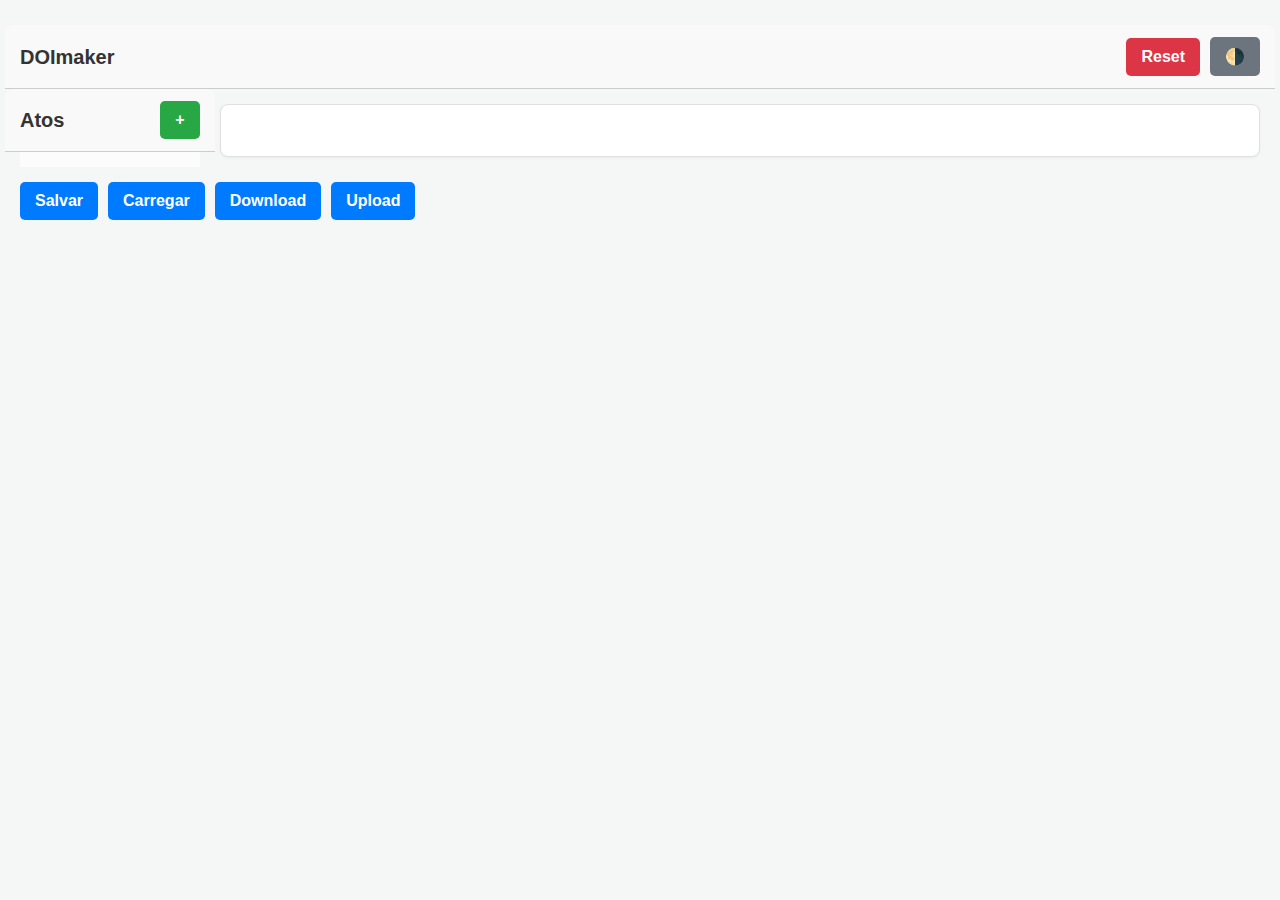
<file: app.html>
<!doctype HTML>
<html lang="pt-br">
<head>
<meta charset="utf-8">
<meta name="viewport" content="width=device-width, initial-scale=1.0">
<title>DOI maker 1.0</title>
<style>
/* === GLOBAL STYLES === */
body {
  font-family: -apple-system, BlinkMacSystemFont, "Segoe UI", Roboto, Helvetica,
    Arial, sans-serif;
  background-color: #f4f7f6;
  color: #333;
  margin: 0;
  padding: 20px;
  font-size: 16px;
  line-height: 1.5;
}

* {
  box-sizing: border-box;
}

/* Center the main app container */
#app {
  max-width: 1400px;
  margin: 20px auto;
}

/* === LAYOUT COMPONENTS === */

/* Base container for most components */
.Block {
  display: block;
  width: 100%;
  padding: 15px;
  margin-bottom: 10px;
  background-color: #ffffff;
  border: 1px solid #e0e0e0;
  border-radius: 8px;
  box-shadow: 0 1px 3px rgba(0, 0, 0, 0.05);
}

/* NEW: Styles for the new InputBlock container */
.InputBlock {
  background-color: transparent;
  border: none;
  box-shadow: none;
  padding: 0;
  margin-bottom: 25px;
}

/* A horizontal flex container */
.Row {
  display: flex;
  flex-wrap: wrap;
  align-items: center;
  gap: 10px;
  /* Rows inside blocks shouldn't have the block styling */
  border: none;
  background-color: transparent;
  padding: 5px 0;
  margin-bottom: 0;
  box-shadow: none;
}

/* A vertical flex container for forms */
.Form {
  display: flex;
  flex-direction: column;
  gap: 15px;
}

/* A 2-column flex layout */
/* Applies to DualPane and Pager (which extends DualPane) */
.DualPane,
.Pager {
  display: flex;
  gap: 20px;
  width: 100%;
  /* These are layout containers, so override block styles */
  background-color: transparent;
  border: none;
  padding: 0;
  box-shadow: none;
  margin-bottom: 10px;
}

/* --- Children of a base DualPane --- */
.DualPane > .Block {
  min-width: 0; /* Allows panes to shrink */
}
/* Left pane (1/7) */
.DualPane > .Block:first-child {
  flex: 1;
}
/* Right pane (6/7) */
.DualPane > .Block:last-child {
  flex: 6;
}

/* === TEXT & DISPLAY COMPONENTS === */

h1,
h2,
h3,
p,
label {
  margin: 0;
  padding: 0;
}

.HeaderElement {
  margin-top: 15px;
  margin-bottom: 10px;
  color: #111;
}

h1.HeaderElement {
  font-size: 2em;
  border-bottom: 2px solid #eee;
  padding-bottom: 5px;
}
h2.HeaderElement {
  font-size: 1.75em;
}
h3.HeaderElement {
  font-size: 1.5em;
  color: #222;
}

/* This is the default for labels (e.g., in InputBlock) */
.LabelElement {
  font-weight: 600;
  margin-right: 5px;
  display: block; /* Forces the label to take its own line */
  margin-bottom: 5px; /* Adds a small space below the label */
}

/* Labels in a Form stack on top of their inputs */
.Form .LabelElement {
  display: block;
  margin-bottom: 3px;
}

/* === INPUT & CONTROL COMPONENTS === */

/* Common styles for all inputs */
.InputElement, .TextInput, .NumberInput, .DateInput,
.MenuInput, .FilePicker {
  padding: 10px 12px;
  border: 1px solid #ccc;
  border-radius: 5px;
  font-size: 1rem;
  width: 100%;
  transition: border-color 0.2s ease, box-shadow 0.2s ease;
}

.InputElement:focus,
.MenuInput:focus {
  outline: none;
  border-color: #007bff;
  box-shadow: 0 0 0 3px rgba(0, 123, 255, 0.25);
}

/* NEW: Fixes inputs inside a Row (like RepList, Operacao) */
/* Since Row.add forces 'display: inline', we must override width */
.Row > .InputElement, .Row > .TextInput, .Row > .NumberInput, .Row > .DateInput,
.Row > .MenuInput {
  width: 200px; /* Give a default width */
}

/* NEW: Fixes labels inside a Row (like RepList, Operacao) */
/* Overrides the 'display: block' rule from .LabelElement */
.Row > .LabelElement {
  display: inline;
  margin-bottom: 0;
}

/* For NumberInputs in forms (65% of 100%) */
.NumberInput {
  width: 65%;
}

/* For NumberInputs in a Row (65% of 200px) */
.Row > .NumberInput {
  width: 130px;
}

.CheckboxInput {
  width: 16px;
  height: 16px;
  margin-right: 8px;
  accent-color: #007bff;
}

.ControlButton {
  padding: 10px 15px;
  border: none;
  border-radius: 5px;
  background-color: #007bff;
  color: white;
  font-weight: 600;
  font-size: 1rem;
  cursor: pointer;
  transition: background-color 0.2s ease, transform 0.1s ease;
}

.ControlButton:hover {
  background-color: #0056b3;
}

.ControlButton:active {
  transform: translateY(1px);
}

/* === COMPOSITE COMPONENTS === */

/* Blocks with a distinct header bar */
.TitledBlock {
  border-color: #ccc;
}

.BlockTitle {
  /* This is a .Row, so it's already flex */
  justify-content: space-between; /* Pushes title and buttons apart */
  align-items: center;
  background-color: #f9f9f9;
  padding: 12px 15px;
  /* Bleed to edges of parent padding */
  margin: -15px -15px 15px -15px;
  border-bottom: 1px solid #ccc;
  border-radius: 8px 8px 0 0;
  flex-wrap: nowrap; /* Forces the title and button to stay on one line */
}

/* This targets the "titleLine" (a Row) inside the BlockTitle */
.BlockTitle > .Row {
  flex-grow: 1; /* Let the title row grow */
  flex-shrink: 1; /* Allow the title row to shrink */
  min-width: 0; /* CRITICAL: Allows shrinking below content size */
}

/* This adds the "..." for long titles like "Alienantes" */
.BlockTitle .TextualElement {
  white-space: nowrap;
  overflow: hidden;
  text-overflow: ellipsis;
  padding-right: 10px; /* Adds space between text and button */
  font-weight: 700;
  font-size: 1.25em;
}

/* Main App Title */
.DoiMaker > .BlockTitle {
  background-color: #343a40;
  color: white;
  border-bottom: none;
}

/* --- EditableList --- */
.EditableList {
  background-color: #fdfdfd;
}

/* Style the '+' (add) button in the list header */
.EditableList > .BlockTitle .ControlButton {
  background-color: #28a745;
  min-width: 40px; /* Give it a nice roundish shape */
}
.EditableList > .BlockTitle .ControlButton:hover {
  background-color: #218838;
}

/* A single entry in the list */
.ListEntry {
  /* It's a .Row, so it's flex */
  border: 1px solid #eee;
  border-radius: 5px;
  padding: 5px 10px;
  margin-bottom: 8px;
  background-color: #fff;
  transition: background-color 0.2s ease, border-color 0.2s ease;
  justify-content: space-between;
  position: relative;
}

/* The main clickable part of the list entry */
.ListEntry > .Row:first-child {
  cursor: pointer;
  flex-grow: 1; /* Make the clickable part take up space */
  padding: 5px;
  border: none;
  box-shadow: none;
}

/* Style the '-' (delete) button */
.ListEntry .ControlButton {
  background-color: #dc3545;
  min-width: 40px;
  margin-left: 10px;
}
.ListEntry .ControlButton:hover {
  background-color: #c82333;
}

/* This positions the delete button, overriding 'display: inline' */
.ListEntry > .ControlButton {
  position: absolute;
  right: 10px; /* 10px from the right edge */
  top: 50%; /* 50% down from the top */
  transform: translateY(-50%); /* This centers it vertically */
  padding: 5px 12px; /* Reduces vertical padding */
  font-size: 0.9rem; /* Makes the text slightly smaller */
}

/* --- Pager (UPDATED) --- */

/* This is the left pane (the nav, which is an EditableList) */
.Pager > .EditableList:first-child {
  flex: 1; /* 20% ratio */
  max-width: 180px;
  background-color: #fcfcfc;
  min-width: 100px; /* Protects nav from shrinking */
}

/* This is the right pane (the pane, which is a Block) */
.Pager > .Block:last-child {
  flex: 4; /* 80% ratio */
  background-color: #fff;
  border-left: 1px solid #e0e0e0;
  min-width: 0; /* Allows this pane to shrink */
}

/* --- Pager Pane Header Font Size Reduction (UPDATED) --- */

/* Targets H1 headers inside the PagerPane (right side) */
.Pager > .Block:last-child h1.HeaderElement {
  font-size: 1.5em; /* Default was 2em */
}

/* Targets H2 headers inside the PagerPane */
.Pager > .Block:last-child h2.HeaderElement {
  font-size: 1.25em; /* Default was 1.75em */
}

/* Targets H3 headers inside the PagerPane */
.Pager > .Block:last-child h3.HeaderElement {
  font-size: 1.15em; /* Default was 1.5em */
}

/* --- RepList (Representantes) --- */
.RepList .ListEntry .LabelElement {
  flex-shrink: 0; /* Don't let the label shrink */
}
.RepList .ListEntry .TextInput {
  flex-grow: 2; /* Let the input field take up most of the space */
}

/* === STATE CLASSES === */

/* The 'hidden' attribute used by .show() and .hide() */
[hidden] {
  display: none !important;
}

/* The .picked class, scoped ONLY to Pager nav items */
/* This selects a .ListEntry.picked only if it's a descendant of
   the .EditableList that is a *direct child* of a .Pager */
.Pager > .EditableList .ListEntry.picked {
  background-color: #e6f7ff;
  border-color: #007bff;
}

.Pager > .EditableList .ListEntry.picked .TextualElement {
  font-weight: 700;
  color: #0056b3;
}

/* --- NEW: Reset Button Style --- */

.ResetButton {
  /* Use red "danger" color */
  background-color: #dc3545;

  /* This pushes the button (and any following buttons)
     all the way to the right of the title bar */
  margin-left: auto;
}

.ResetButton:hover {
  background-color: #c82333; /* Darker red */
}


/* --- NEW: Color Switcher Button Style --- */

.ColorButton {
  /* Give it a neutral gray */
  background-color: #6c757d;
  min-width: 40px; /* Make it squarish */
}

.ColorButton:hover {
  background-color: #5a6268;
}

/* === DARK MODE STYLES === */

/* Default background and text */
body.dark-mode {
  background-color: #121212;
  color: #e0e0e0;
}

/* Blocks */
body.dark-mode .Block {
  background-color: #1e1e1e;
  border-color: #444;
  box-shadow: 0 1px 3px rgba(0, 0, 0, 0.3);
}

/* Headers */
body.dark-mode .HeaderElement { color: #f1f1f1; }
body.dark-mode h1.HeaderElement { border-bottom-color: #333; }
body.dark-mode h3.HeaderElement { color: #e0e0e0; }

/* Inputs (Text, Number, Date, Menu) */
body.dark-mode .InputElement, 
body.dark-mode .TextInput, 
body.dark-mode .NumberInput, 
body.dark-mode .DateInput,
body.dark-mode .MenuInput, 
body.dark-mode .FilePicker {
  background-color: #4a4a4a;
  border-color: #555;
  color: #e0e0e0;
}

/* Input Focus */
body.dark-mode .InputElement:focus, 
body.dark-mode .TextInput:focus, 
body.dark-mode .NumberInput:focus, 
body.dark-mode .DateInput:focus,
body.dark-mode .MenuInput:focus {
  border-color: #007bff;
  box-shadow: 0 0 0 3px rgba(0, 123, 255, 0.4);
}

/* Title Bars */
body.dark-mode .BlockTitle {
  background-color: #2a2a2a;
  border-bottom-color: #444;
}

/* Main App Title Bar */
body.dark-mode .DoiMaker > .BlockTitle {
  background-color: #000000;
}

/* Editable Lists */
body.dark-mode .EditableList {
  background-color: #252525;
}

/* List Entries */
body.dark-mode .ListEntry {
  background-color: #2c2c2c;
  border-color: #3a3a3a;
}

/* Pager Navigation */
body.dark-mode .Pager > .EditableList:first-child {
  background-color: #222;
}

/* Pager Content Pane */
body.dark-mode .Pager > .Block:last-child {
  background-color: #1e1e1e; /* Same as .Block */
  border-left-color: #444;
}

/* Selected Pager Nav Item */
body.dark-mode .Pager > .EditableList .ListEntry.picked {
  background-color: #004a7c;
  border-color: #007bff;
}

body.dark-mode .Pager > .EditableList .ListEntry.picked .TextualElement {
  color: #e6f7ff;
}
</style>
</head>
<body id="app"></body>
<script>
// BEGIN SCHEMA
const doiJson = `{
  "Ato": {
    "tipoDeclaracao": {
      "info" : "TipoDeclaracao",
      "description": "Tipo da declaração",
      "type": "string",
      "oneOf": [
        {
          "const": "0",
          "title": "Original"
        }
      ]
    },
    "tipoServico" : {
      "info": "TipoServico",
      "type": "string",
      "description": "Selecionar o tipo de serviço executado em relação à operação imobiliária declarada",
      "oneOf": [
        {
          "const": "1",
          "title": "Notarial"
        },
        {
          "const": "2",
          "title": "Registro de Imóveis"
        },
        {
          "const": "3",
          "title": "Registro de títulos e documentos"
        }
      ]
    },
    "tipoAto": {
      "info" : "TipoAto",
      "description": "Selecionar o tipo do ato em função do tipo de cartório",
      "type": "string",
      "oneOf": [
        {
          "const": "1",
          "title": "Escritura"
        },
        {
          "const": "2",
          "title": "Procuração"
        },
        {
          "const": "3",
          "title": "Averbação"
        },
        {
          "const": "4",
          "title": "Registro"
        },
        {
          "const": "5",
          "title": "Registros para fins de publicidade"
        },
        {
          "const": "6",
          "title": "Registro para fins de conservação"
        }
      ]
    },
    "dataLavraturaRegistroAverbacao": {
      "type": "string",
      "format": "date",
      "description": "Informar a data de lavratura / registro / averbação"
    },
    "dataNegocioJuridico": {
      "type": "string",
      "format": "date",
      "description": "Informar a data da celebração do negócio jurídico"
    },
    "numeroLivro": {
      "type": "string",
      "description": "Informar o número do livro em que o ato foi escriturado ou o título foi registrado",
      "maxLength": 7
    },
    "folha": {
      "type": "string",
      "description": "Páginas/Folhas (indicar nº início-fim)",
      "maxLength": 7
    },
    "matriculaNotarialEletronica": {
      "type": "string",
      "description": "Informar a Matrícula Notarial Eletrônica (MNE). Formato: CCCCCCAAAAMMDDNNNNNNNNDD.",
      "maxLength": 24
    },
    "retificacaoAto": {
      "type": "boolean",
      "description": "Informar se na operação atual houve retificação de ato anteriormente declarado"
    }
  },
  "Adquirente": {
    "ni": {
      "type": "string",
      "description": "Identificador da parte",
      "minLength": 11,
      "maxLength": 14
    },
    "indicadorNiIdentificado": {
      "type": "boolean",
      "description": "Informar se consta CPF da(s) parte(s) no documento (título a ser registrado, matrícula/transcrição, escritura pública etc)"
    },
    "motivoNaoIdentificacaoNi": {
      "info": "TipoMotivoNaoIdentificacaoNiParte",
      "description": "Informar o motivo da ausência do CPF da parte",
      "type": "string",
      "oneOf": [
        {
          "const": "1",
          "title": "Sem CPF/CNPJ - Decisão Judicial"
        },
        {
          "const": "2",
          "title": "Não consta no documento"
        }
      ]
    },
    "indicadorConjuge": {
      "type": "boolean",
      "description": "Informar se o adquirente possui cônjuge"
    },
    "indicadorConjugeParticipa": {
      "type": "boolean",
      "description": "Informar se o cônjuge participa da operação"
    },
    "indicadorCpfConjugeIdentificado": {
      "type": "boolean",
      "description": "Informar se consta o CPF do cônjuge no documento (título a ser registrado, matrícula/transcrição,escritura pública etc)"
    },
    "cpfConjuge": {
      "type": "string",
      "description": "Informar o CPF do cônjuge que consta no documento (título a ser registrado, matrícula/transcrição,escritura pública etc)",
      "minLength": 11,
      "maxLength": 11
    },
    "regimeBens": {
      "info": "RegimeBens",
      "description": "Informar o regime de bens no casamento",
      "type": "string",
      "oneOf": [
        {
          "const": "1",
          "title": "Separação de Bens"
        },
        {
          "const": "2",
          "title": "Comunhão Parcial de Bens"
        },
        {
          "const": "3",
          "title": "Comunhão Universal de Bens"
        },
        {
          "const": "4",
          "title": "Participação Final nos Aquestos"
        }
      ]
    },
    "indicadorEspolio": {
      "type": "boolean",
      "description": "Informar se a aquisição foi feita em nome de espólio."
    },
    "cpfInventariante": {
      "type": "string",
      "description": "CPF do Inventariante",
      "minLength": 11,
      "maxLength": 11
    },
    "indicadorEstrangeiro": {
      "type": "boolean",
      "description": "Informar se o adquirente é estrangeiro"
    },
    "indicadorNaoConstaParticipacaoOperacao": {
      "type": "boolean",
      "description": "Indicador que sinaliza que o percentual de participação não consta nos documentos"
    },
    "indicadorRepresentante": {
      "type": "boolean",
      "description": "Indicador que sinaliza que o adquirente outorgou mandato a pessoa física ou jurídica para representá-lo na operação imobiliária informada pela serventia"
    }
  },
  "Alienante": {
    "ni": {
      "type": "string",
      "description": "Identificador da parte",
      "minLength": 11,
      "maxLength": 14
    },
    "indicadorNiIdentificado": {
      "type": "boolean",
      "description": "Informar se consta CPF da(s) parte(s) no documento (título a ser registrado, matrícula/transcrição, escritura pública etc)"
    },
    "motivoNaoIdentificacaoNi": {
      "info": "TipoMotivoNaoIdentificacaoNiParte",
      "description": "Informar o motivo da ausência do CPF da parte",
      "type": "string",
      "oneOf": [
        {
          "const": "1",
          "title": "Sem CPF/CNPJ - Decisão Judicial"
        },
        {
          "const": "2",
          "title": "Não consta no documento"
        }
      ]
    },
    "indicadorConjuge": {
      "type": "boolean",
      "description": "Informar se o alienante possui cônjuge"
    },
    "indicadorConjugeParticipa": {
      "type": "boolean",
      "description": "Informar se o cônjuge participa da operação"
    },
    "indicadorCpfConjugeIdentificado": {
      "type": "boolean",
      "description": "Informar se consta o CPF do cônjuge no documento (título a ser registrado, matrícula/transcrição,escritura pública etc)"
    },
    "cpfConjuge": {
      "type": "string",
      "description": "Informar o CPF do cônjuge que consta no documento (título a ser registrado, matrícula/transcrição,escritura pública etc)",
      "minLength": 11,
      "maxLength": 11
    },
    "regimeBens": {
      "info": "RegimeBens",
      "description": "Informar o regime de bens no casamento",
      "type": "string",
      "oneOf": [
        {
          "const": "1",
          "title": "Separação de Bens"
        },
        {
          "const": "2",
          "title": "Comunhão Parcial de Bens"
        },
        {
          "const": "3",
          "title": "Comunhão Universal de Bens"
        },
        {
          "const": "4",
          "title": "Participação Final nos Aquestos"
        }
      ]
    },
    "indicadorEspolio": {
      "type": "boolean",
      "description": "Informar se a alienação foi feita por espólio."
    },
    "cpfInventariante": {
      "type": "string",
      "description": "CPF do Inventariante",
      "minLength": 11,
      "maxLength": 11
    },
    "indicadorEstrangeiro": {
      "type": "boolean",
      "description": "Informar se o alienante é estrangeiro"
    },
    "indicadorNaoConstaParticipacaoOperacao": {
      "type": "boolean",
      "description": "Indicador que sinaliza que o percentual de participação não consta nos documentos"
    },
    "indicadorRepresentante": {
      "type": "boolean",
      "description": "Indicador que sinaliza que o(s) alienante(s) outorgou (aram) mandato a pessoa física ou jurídica para representá-lo(s) na operação imobiliária informada pela serventia"
    }
  },
  "Imovel": {
    "codigoIbge": {
      "type": "string",
      "description": "Informar o código IBGE do município onde se localiza o imóvel",
      "maxLength": 7
    },
    "destinacao": {
      "info": "Destinacao",
      "type": "string",
      "description": "Indica se o imóvel é rual ou urbano",
      "oneOf": [
        {
          "const": "1",
          "title": "Urbano"
        },
        {
          "const": "3",
          "title": "Rural"
        }
      ]
    },
    "tipoImovel": {
      "description": "Classificação de acordo com o uso finalistico da UI",
      "info": "TipoImovel",
      "type": "string",
      "oneOf": [
        {
          "const": "15",
          "title": "Loja"
        },
        {
          "const": "31",
          "title": "Galpão"
        },
        {
          "const": "65",
          "title": "Apartamento"
        },
        {
          "const": "67",
          "title": "Casa"
        },
        {
          "const": "69",
          "title": "Fazenda/Sítio/Chácara"
        },
        {
          "const": "71",
          "title": "Terreno/Fração"
        },
        {
          "const": "89",
          "title": "Outros"
        },
        {
          "const": "90",
          "title": "Sala"
        },
        {
          "const": "91",
          "title": "Conjunto de salas"
        },
        {
          "const": "92",
          "title": "Sobreloja"
        },
        {
          "const": "93",
          "title": "Vaga de Garagem"
        },
        {
          "const": "94",
          "title": "Laje"
        },
        {
          "const": "95",
          "title": "Estacionamento"
        },
        {
          "const": "96",
          "title": "Barraco"
        }
      ]
    },
    "tipoLogradouro": {
      "type": "string",
      "description": "Tipo logradouro do endereço do imóvel",
      "maxLength": 30
    },
    "nomeLogradouro": {
      "type": "string",
      "description": "Logradouro do endereço do imóvel",
      "maxLength": 150
    },
    "complementoEndereco": {
      "type": "string",
      "description": "Complemento do endereço do imóvel",
      "maxLength": 100
    },
    "numeroImovel": {
      "type": "string",
      "description": "Número do endereço do imóvel",
      "maxLength": 10
    },
    "complementoNumeroImovel": {
      "type": "string",
      "description": "Complemente do número do endereço do imóvel",
      "maxLength": 10
    },
    "bairro": {
      "type": "string",
      "description": "Bairro do endereço do imóvel",
      "maxLength": 150
    },
    "localizacao": {
      "type": "string",
      "description": "Informar dados que possam ajudar na localização do imóvel, tais como: distrito, povoado, colônia, núcleo, rodovia/km, ramal, gleba, lote, etc. Exemplo: Partindo da Sede do Município,margem esquerda da BR 101, Km 60",
      "maxLength": 200
    },
    "cep": {
      "type": "string",
      "description": "CEP do endereço do imóvel",
      "maxLength": 8
    },
    "indicadorAreaLoteNaoConsta": {
      "type": "boolean",
      "description": "Indicador de que a área do imóvel não consta nos Documentos. Vide Observações"
    },
    "areaImovel": {
      "type": "number",
      "description": "Área do lote urbano em m2 ou área do imóvel rural em ha conforme matrícula. (máx. 13 inteiros e 2 casas)."
    },
    "indicadorAreaConstruidaNaoConsta": {
      "type": "boolean",
      "description": "Indicador de que a área de construção do imóvel não consta nos Documentos"
    },
    "areaConstruida": {
      "type": "number",
      "description": "Área Construída (m2). Informar de acordo com a matrícula. Até o limite de 12 inteiros e 4 casas decimais. Preenchimento em m2"
    },
    "matricula": {
      "type": "string",
      "description": "Informar o número de ordem da matrícula do imóvel",
      "maxLength": 7
    },
    "inscricaoMunicipal": {
      "type": "string",
      "description": "Código da inscrição imobiliária",
      "maxLength": 45
    },
    "cib": {
      "type": "string",
      "description": "Informar o código do imóvel no Cadastro Imobiliário Brasileiro (CIB). Cálculo do DV quando os caracteres originais são exclusivamente numéricos:algoritimo utilizado pelo Nirf, segundo a regra do Módulo 11. Cálculo do DV quando os caracteres originais não são exclusivamente numéricos: a) para cada caractere codificado, o seu valor será multiplicado pela sequência de fatores 4,3,9,5,7,1, e 8; b) a soma dos produtos será dividida por 31",
      "maxLength": 8
    },
    "codigoIncra": {
      "type": "string",
      "description": "Informar o código do imóvel no Sistema Nacional de Cadastro Rural (SNCR)",
      "maxLength": 13
    },
    "denominacao": {
      "type": "string",
      "description": "Informar o nome do imóvel rural que consta no documento (título a ser registrado, matrícula/transcrição,escritura pública etc), caso exista",
      "maxLength": 200
    },
    "codigoNacionalMatricula": {
      "type": "string",
      "description": "Informar o Código Nacional de Matrícula (CNM). Formato: CCCCCCLNNNNNNNDD - O CNM informado será validado através do DV informado, seguindo o algoritmo módulo 97 base 10, conforme norma ISO 7064:2023",
      "maxLength": 16
    },
    "transcricao": {
      "type": "number",
      "format": "int32",
      "description": "Informar o número de ordem da transcrição. Até o limite de 8 inteiros"
    },
    "tipoOperacaoImobiliaria": {
      "description": "Selecionar o tipo de operação imobiliária dentre as opções da caixa",
      "info":"TipoOperacaoImobiliaria",
      "type": "string",
      "oneOf": [
        {
          "const": "11",
          "title": "Compra e Venda"
        },
        {
          "const": "13",
          "title": "Permuta"
        },
        {
          "const": "55",
          "title": "Doação em adiantamento da legítima"
        },
        {
          "const": "67",
          "title": "Doação, exceto em Adiantamento de Legítima"
        },
        {
          "const": "15",
          "title": "Adjudicação"
        },
        {
          "const": "19",
          "title": "Dação em Pagamento"
        },
        {
          "const": "21",
          "title": "Distrato de Negócio"
        },
        {
          "const": "31",
          "title": "Procuração em Causa Própria"
        },
        {
          "const": "33",
          "title": "Promessa de Compra e Venda"
        },
        {
          "const": "35",
          "title": "Promessa de Cessão de Direitos"
        },
        {
          "const": "37",
          "title": "Cessão de Direitos"
        },
        {
          "const": "39",
          "title": "Outros"
        },
        {
          "const": "41",
          "title": "Alienação por iniciativa particular ou leilão judicial"
        },
        {
          "const": "45",
          "title": "Incorporação e loteamento"
        },
        {
          "const": "47",
          "title": "Integralização/Subscrição de capital"
        },
        {
          "const": "56",
          "title": "Aforamento"
        },
        {
          "const": "57",
          "title": "Casamento em comunhão universal de bens"
        },
        {
          "const": "58",
          "title": "Cisão total ou parcial"
        },
        {
          "const": "59",
          "title": "Compra e venda de imóvel gravado por enfiteuse"
        },
        {
          "const": "60",
          "title": "Concessão de Direito Real de Uso (CDRU)"
        },
        {
          "const": "61",
          "title": "Concessão de Uso Especial para Fins de Moradia (CUEM)"
        },
        {
          "const": "62",
          "title": "Consolidação da Propriedade em Nome do Fiduciário"
        },
        {
          "const": "63",
          "title": "Desapropriação para fins de Reforma Agrária"
        },
        {
          "const": "64",
          "title": "Desapropriação, exceto para Reforma Agrária"
        },
        {
          "const": "65",
          "title": "Direito de laje"
        },
        {
          "const": "66",
          "title": "Direito de superfície"
        },
        {
          "const": "68",
          "title": "Incorporação"
        },
        {
          "const": "69",
          "title": "Inventário"
        },
        {
          "const": "70",
          "title": "Part. Separação/Divórcio/União Estável"
        },
        {
          "const": "71",
          "title": "Retorno de Capital Próprio na Extinção de Pessoa Jurídica"
        },
        {
          "const": "72",
          "title": "Retorno de Capital Próprio, exceto na Extinção de Pessoa Jurídica"
        },
        {
          "const": "73",
          "title": "Título de Domínio - TD"
        },
        {
          "const": "74",
          "title": "Usucapião"
        }
      ]
    },
    "descricaoOutrasOperacoesImobiliarias": {
      "type": "string",
      "description": "Descrever a operação imobiliária se o valor selecionado na caixa for 'Outras Operações Imobiliárias'",
      "maxLength": 30
    },
    "indicadorPermutaBens": {
      "type": "boolean",
      "description": "Informar se houve permuta de bens na operação imobiliária"
    },
    "tipoParteTransacionada": {
      "description": "Selecionar se a informação da parte transacionada do  imóvel será em percentual ou área",
      "info": "TipoParteTransacionada",
      "type": "string",
      "oneOf": [
        {
          "const": "1",
          "title": "%"
        },
        {
          "const": "2",
          "title": "ha/m²"
        }
      ]
    },
    "valorParteTransacionada": {
      "type": "number",
      "description": "Informar a quantidade de metros/hectares ou o percentual que foi objeto da operação imobiliária, conforme opção no campo tipoParteTransacionada. Até o limite de 18 inteiros e 2 casas decimais"
    },
    "indicadorNaoConstaValorOperacaoImobiliaria": {
      "type": "boolean",
      "description": "Assinalar a caixa se o valor da operação imobiliária não constar do documento"
    },
    "valorOperacaoImobiliaria": {
      "type": "number",
      "description": "Informar o valor da operação imobiliária. Até o limite de 18 inteiros e 2 casas decimais"
    },
    "indicadorNaoConstaValorBaseCalculoItbiItcmd": {
      "type": "boolean",
      "description": "Assinalar a caixa se o valor da base de cálculo do ITBI/ITCMD não constar do documento"
    },
    "valorBaseCalculoItbiItcmd": {
      "type": "number",
      "description": "Informar o valor da base de cálculo do ITBI ou do ITCMD. Até o limite de 18 inteiros e 2 casas decimais"
    },
    "formaPagamento": {
      "info":"FormaPagamento",
      "type": "string",
      "description": "Selecionar a forma de pagamento dentre as opções da caixa",
      "oneOf": [
        {
          "const": "5",
          "title": "Quitado à vista"
        },
        {
          "const": "10",
          "title": "Quitado a prazo"
        },
        {
          "const": "11",
          "title": "Quitado sem informação da forma de pagamento"
        },
        {
          "const": "7",
          "title": "A prazo"
        },
        {
          "const": "9",
          "title": "Não de aplica"
        }
      ]
    },
    "indicadorAlienacaoFiduciaria": {
      "type": "boolean",
      "description": "Informar se o imóvel foi objeto de alienação fiduciária na operação"
    },
    "valorPagoAteDataAto": {
      "type": "number",
      "description": "Informar o valor pago até a data do ato. Este campo somente deve ser  incluído se a opção 'A prazo' do campo 'forma de pagamento' for escolhida. Até o limite de 18 inteiros e 2 casas decimais"
    },
    "mesAnoUltimaParcela": {
      "type": "string",
      "format": "date",
      "description": "Informar o mês e o ano de vencimento da última parcela para pagamento a prazo"
    },
    "indicadorPagamentoDinheiro": {
      "type": "boolean",
      "description": "Informar se houve pagamento em dinheiro"
    },
    "valorPagoMoedaCorrenteDataAto": {
      "type": "number",
      "description": "Informar o valor pago em espécie até a data do ato. Este campo somente deve ser  incluído se a informação no campo “indicadorPagamentoDinheiro” for True. Até o limite de 18 inteiros e 2 casas decimais"
    },
    "indicadorImovelPublicoUniao": {
      "type": "boolean",
      "description": "Informar se o imóvel objeto da operação imobiliária é imóvel público da União"
    },
    "registroImobiliarioPatrimonial": {
      "type": "string",
      "description": "Informar a identificação do imóvel no cadastro da Secretaria de Patrimônio da União (SPU), ou seja, o número do Registro Imobiliário Patrimonial (RIP)",
      "minLength": 13,
      "maxLength": 13
    },
    "certidaoAutorizacaoTransferencia": {
      "type": "string",
      "description": "Informar o número da Certidão de Autorização para Transferência (CAT) emitida pela Secretaria de Patrimônio da União (SPU)",
      "maxLength": 11
    }
  }
}`;
// END SCHEMA

// LOCAL STORAGE LIBRARY 

function saveObject(obj,key) {
  localStorage.setItem(key, JSON.stringify(obj));
}

function loadObject(key) {
  const item = localStorage.getItem(key);
  try {
    if (!item) throw new Error(`No object with key ${key}.`)
    const obj = JSON.parse(item);
    return obj;
  } catch (error) {
    throw(error);
  }
}

function downloadObject(obj,filename) {
  const content = JSON.stringify(obj,null,2);
  const file = new Blob([content], {type:'text/plain'});
  const url = URL.createObjectURL(file);

  const link = document.createElement("a");
  link.href = url;
  link.download = filename;
  document.body.appendChild(link);
  link.click();
  document.body.removeChild(link);
setTimeout(() => URL.revokeObjectURL(url), 1000);
}

async function readJson(fileobj) {
  try {
    const content = await fileobj.text();
    return JSON.parse(content);
  } catch (error) {
    console.error("Couldn't read.")
    throw (error);
  }
}

// FRONTEND LIBRARY 

class UIComponent { // extend only
  static tag = "p";
  static className = "UIComponent";
  constructor() {
    this.ui = true;
    this.html = document.createElement(this.constructor.tag)
    this.html.classList.add(this.constructor.className);
  }
  show() { this.html.hidden = false; }
  hide() { this.html.hidden = true; }
  toggle() { this.html.hidden = !this.html.hidden; }
  pick() { this.html.classList.add("picked"); }
  unpick() { this.html.classList.remove("picked"); }
  showOn(condition) {
    //TODO
  }
  setId(id) { if (id) this.html.setAttribute("id",id); }
  addClass(className) {
    if (className) this.html.classList.add(className);
  }
}

class DisplayElement extends UIComponent { // extend only
  static tag = "p";
  static className = "DisplayElement";
  constructor(title) {
    super();
    this.title = title;
  }
  get title() { return this._title; }
  set title(newTitle) {
    this._title = newTitle ?? "[title]";
  }
}

class TextualElement extends DisplayElement {
  static tag = "p";
  static className = "TextualElement";
  constructor(title) {
    super(title);
    this._title = title ?? "[title]";
    this.html.textContent = this._title; 
  }
  get title() { return this._title; }
  set title(newTitle) {
    this._title = newTitle ?? "[title]";
    this.html.textContent = this._title;
  }
}

class LabelElement extends TextualElement {
  static tag = "label";
  static className = "LabelElement";
}

class HElement extends TextualElement { // extend only
  static className = "HeaderElement";
}

class H1Element extends HElement { 
  static tag = "h1";
}

class H2Element extends HElement {
  static tag = "h2";
}

class H3Element extends HElement {
  static tag = "h3";
}

class InputElement extends UIComponent {
  static tag = "input";
  static type = "text";
  static className = "InputElement";
  static isValid = (newInput) => (newInput != null);
  #defaultValue;
  constructor(defaultValue) {
    super();
    this.html.setAttribute("type", this.constructor.type);
    this.defaultValue = defaultValue;
    this.value = defaultValue;
  }
  get value() { return this.html.value; }
  set value(newValue) {
    if (this.isValid(newValue)) this.html.value = newValue;
  }
  get defaultValue() { return this.#defaultValue; }
  set defaultValue(newDefault) {
    if (this.constructor.isValid(newDefault))
      this.#defaultValue = newDefault;
    else throw new Error("Invalid default.");
  }
  reset() { this.html.value = this.defaultValue; }
  isValid() { return this.constructor.isValid(this.value); }
}

class TextInput extends InputElement { 
  static type = "text";
  static className = "TextInput";
  static isValid = (newInput) => {
    return (typeof newInput === "string");
  };
  constructor(defaultText) {
    super(defaultText ?? "");
  }
}

class NumberInput extends InputElement {
  static type = "number";
  static className = "NumberInput";
  static isValid = (newInput) => {
    if (newInput == null || newInput === "") return true;
    const n = Number(newInput);
    return (Number.isFinite(n));
  };
  constructor(defaultValue) {
    super(defaultValue ?? 0);
  }
  get value() { return Number(this.html.value); }
  set value(newValue) {
    if (this.constructor.isValid(newValue))
      this.html.value = newValue;
    else throw new Error("Invalid value.");
  }
}

class DateInput extends InputElement {
  static type = "date";
  static className = "DateInput";
  static isValid = (newInput) => {
    return (newInput != null
      && typeof newInput === "string"
      && (newInput === ""
        || !isNaN(Date.parse(newInput)))
    );
  };
  constructor() {
    super("");
  }
}

class CheckboxInput extends UIComponent {
  static tag = "input";
  static className = "CheckboxInput";
  constructor() {
    super();
    this.html.setAttribute("type", "checkbox");
    this.value = false;
  }
  get value() {
    return this.html.checked;
  }
  set value(newValue) {
    if (typeof newValue === "boolean")
      this.html.checked = newValue;
  }
}

class MenuInput extends UIComponent {
  static tag = "select";
  static className = "MenuInput";
  constructor() {
    super();
    this.options = {};
    const voidOption = document.createElement("option");
    voidOption.value = "";
    voidOption.textContent = "";
    this.html.appendChild(voidOption);
  }
  get value() { return this.html.value; }
  set value(newCode) {
    if (this.options[newCode]) this.html.value = newCode;
  }
  add(code, title) {
    if (code != null && title != null) {
      const option = document.createElement("option");
      option.value = code;
      option.textContent = title;
      this.options[code]=option;
      this.html.appendChild(option);
    }
    else throw new Error("Invalid new option.");
  }
  remove(code) {
    if (this.options[code] == null)
      throw new Error("Option does not exist.");
    this.html.removeChild(this.options[code]);
    delete this.options[code];
  }
}

class FilePicker extends UIComponent {
  static tag = "input";
  static className = "FilePicker";
  constructor() {
    super();
    this.html.setAttribute("type", "file");
  }
  get file() {
    return this.html.files[0];
  }
  trigger() { this.html.click(); }
}

class JsonFilePicker extends FilePicker {
  static className = "JsonFilePicker";
  constructor() {
    super();
    this.html.accept = ".json";
  }
  setAction(actionFunction) {
    if (actionFunction instanceof Function) 
      this.html.addEventListener("change", actionFunction);
  }
}

class ControlButton extends UIComponent {
  static tag = "button";
  static className = "ControlButton";
  constructor(text) {
    super();
    this.html.setAttribute("type", "button");
    this.html.textContent = text ?? "Button";
  }
  setAction(actionFunction) {
    if (actionFunction instanceof Function) {
      this.html.onclick = actionFunction;
    }
  }
  addAction(actionFunction) {
    if (actionFunction instanceof Function) {
      this.html.addEventListener("click", actionFunction);
    }
  }
  trigger() { this.html.click(); }
}

class Block extends UIComponent {
  static tag = "div";
  static className = "Block";
  constructor() {
    super();
    this.items = [];
    this.last = -1;
  }
  add(newItem) {
    if (newItem?.ui) {
      this.items.push(newItem);
      this.html.appendChild(newItem.html);
      this.last += 1;
    }
    else throw new Error("Invalid new entry.");
  }
  remove(index) {
    if (index < 0) return;
    if (index == null || index>this.last)
      throw new Error("Invalid index.");
    this.html.removeChild(this.items[index].html);
    this.items.splice(index,1);
    this.last -= 1;
  }
  indexOf(item) { return (this.items.indexOf(item)); }
  removeItem(item) { this.remove(this.indexOf(item)); }
}

class InputBlock extends Block {
  static className = "InputBlock";
  constructor(label,field) {
    super();
    if (!label.ui || !field.ui) throw new Error("Invalid.");
    this.label = label;
    this.field = field;
    super.add(label);
    super.add(field);
  }
  get value() { return this.field.value; }
  set value(newValue) { this.field.value = newValue; }
}

class Row extends Block {
  static tag = "div"; // each row takes up the whole width
  static className = "Row";
  add(newItem) {
    super.add(newItem);
    newItem.html.style.display = "inline";
  }
}

class Form extends Block {
  static tag = "div";
  static className = "Form";
  add(newItem) {
    super.add(newItem);
    newItem.html.style.display = "block";
  }
}

class DualPane extends UIComponent {
  static tag = "div";
  static className = "DualPane";
  constructor() {
    super();
    const left = new Block();
    this.setPane(left,"left");
    this.html.appendChild(left.html);
    const right = new Block();
    this.setPane(right,"right");
    this.html.appendChild(right.html);
  }
  setPane(pane,side) {
    if (pane == null || !pane.ui)
      throw new Error("Invalid pane.");
    this[side]=pane;
  }
  setLeft(pane) {
    this.setPane(pane,'left');
    this.html.replaceChild(pane.html, this.html.firstChild);
  }
  setRight(pane) {
    this.setPane(pane,'right');
    this.html.replaceChild(pane.html, this.html.lastChild);
  }
}

class ListEntry extends Row {
  static className = "ListEntry";
  constructor(line) {
    super();
    if (line == null || !line.ui)
      throw new Error("Invalid line.");
    this.line = line;
    this.add(line);
    this.delBtn = new ControlButton('-');
    // delete button action must be set by parent
    this.add(this.delBtn);
  }
}

class TitledBlock extends Block {
  static className = "TitledBlock";
  constructor(title) {
    super();
    this.titleLine = new Row();
    this.titleLine.html.classList.add("BlockTitle");
    this.title = new TextualElement(title ?? "[title]");
    this.titleLine.add(this.title);
    this.html.prepend(this.titleLine.html);
  }
}

class EditableList extends TitledBlock {
  static className = "EditableList";
  constructor(title) {
    super(title); 
    this.addBtn = new ControlButton('+');
    // addBtn action set by parent
    this.titleLine.add(this.addBtn);
    this.current = -1;
  }
  reset() {
    this.items.forEach((item)=>item.unpick());
  }
  select(index) {
    if (index < 0) return;
    if (index == null || index>this.last)
      throw new Error("Invalid index.");
    if (this.current >= 0)
      this.items[this.current].unpick();
    this.items[index].pick();
    this.current = index;
  }
  add(newEntry) {
    if (newEntry != null && newEntry instanceof ListEntry) {
      super.add(newEntry);
      newEntry.delBtn.setAction(() => this.removeItem(newEntry));
      newEntry.html.addEventListener("click",
        () => this.select(this.indexOf(newEntry)));
    }
    else throw new Error("Invalid list entry.")
  }
  remove(index) {
    super.remove(index);
    this.current = -1;
    this.reset();
  }
}

class Pager extends DualPane {
  static className = "Pager";
  constructor(title) {
    super();
    this.pane = new Block();
    this.pages = new Map();
    this.current = null;
    this.nav = new EditableList(title);
    this.addBtn = this.nav.addBtn;
    // this.addBtn action set by parent
    this.setLeft(this.nav);
    this.setRight(this.pane);
  }
  get firstEntry() { return this.pages.keys().next().value; }
  addPage(newPage) { 
    if (!(newPage?.ui)) throw new Error("Invalid new page.");
    const newId = new TextualElement(this.nav.items.length+1);
    const newEntry = new ListEntry(newId);
    newEntry.html.addEventListener("click",
      () => this.select(newEntry));
    this.nav.add(newEntry);
    newEntry.delBtn.addAction(() => this.removePage(newEntry));
    this.pages.set(newEntry,newPage);
    this.pane.add(newPage);
    this.select(newEntry);
  }
  removePage(entry) {
    if (entry != null) {
      this.pane.removeItem(this.pages.get(entry));
      this.nav.removeItem(entry);
      this.nav.items.forEach((item,i) => item.line.title = i+1);
      this.pages.delete(entry);
      this.current = null;
      if (this.firstEntry) this.select(this.firstEntry);
    }
  }
  select(entry) {
    if (entry == null
      || !this.pages.has(entry)
      || entry === this.current)
      return;
    if (this.current !== null) {
      this.current.unpick();
      this.pages.get(this.current).hide();
    }
    this.nav.select(this.nav.items.indexOf(entry));
    this.pages.get(entry).show();
    this.current = entry;
  }
  empty() {
    while (this.current !== null) this.removePage(this.firstEntry);
  }
}

// MODELS AND VIEWS 
class CPF {
  static validate(ni) {
    if (typeof ni !== "string") return false;
    if (!/^\d{11}$/.test(ni)) return false;

    // Reject CPFs with all digits the same (e.g. "11111111111")
    if (/^(\d){10}$/.test(ni)) return false;

    const digits = ni.split("").map(d => parseInt(d, 10));

    // Validate first check digit
    let sum = 0;
    for (let i = 0; i < 9; i++) {
      sum += digits[i] * (10 - i);
    }
    let firstCheck = 11 - (sum % 11);
    if (firstCheck >= 10) firstCheck = 0;
    if (digits[9] !== firstCheck) return false;

    // Validate second check digit
    sum = 0;
    for (let i = 0; i < 10; i++) {
      sum += digits[i] * (11 - i);
    }
    let secondCheck = 11 - (sum % 11);
    if (secondCheck >= 10) secondCheck = 0;
    if (digits[10] !== secondCheck) return false;

    return true;
  }
}

class CNPJ {
  static validate(ni) {
    if (typeof ni !== "string") return false;
    if (!/^\d{14}$/.test(ni)) return false;

    // Reject CNPJs with all digits the same
    if (/^(\d){13}$/.test(ni)) return false;

    const digits = ni.split("").map(d => parseInt(d, 10));

    // Weights for first check digit (positions 1-12)
    const weight1 = [5, 4, 3, 2, 9, 8, 7, 6, 5, 4, 3, 2];
    // Weights for second check digit (positions 1-13)
    const weight2 = [6, 5, 4, 3, 2, 9, 8, 7, 6, 5, 4, 3, 2];

    // Calculate first check digit
    let sum = 0;
    for (let i = 0; i < 12; i++) {
      sum += digits[i] * weight1[i];
    }
    let firstCheck = sum % 11;
    firstCheck = firstCheck < 2 ? 0 : 11 - firstCheck;
    if (digits[12] !== firstCheck) return false;

    // Calculate second check digit
    sum = 0;
    for (let i = 0; i < 13; i++) {
      sum += digits[i] * weight2[i];
    }
    let secondCheck = sum % 11;
    secondCheck = secondCheck < 2 ? 0 : 11 - secondCheck;
    if (digits[13] !== secondCheck) return false;

    return true;
  }
}

class DoiProp {
  constructor(schemaName,propName) {
    const definitions = doiDefs[schemaName];
    if (!definitions) throw new Error("schemaName does not exist");
    if (typeof propName !== "string")
      throw new Error("propName is required and must be a string.")
    this.schema = definitions[propName];
    if (!this.schema)
      throw new Error(`Property ${propName} does not exist.`)
    this.name = propName;
    this.label = this.schema.description; 
    this._value = null;
    this.view = this.render();
  }

  forceValue(propValue) { 
    this.value = propValue;
  }
  setValue(propValue) {
    this.value = this.validate(propValue);
  }

  get value() {
    if (this.view.value != null)
      this._value = this.view.value;
    return this._value;
  }

  set value(newValue) {
    if (this.validate(newValue)) {
      this._value = newValue;
      this.view.value = newValue;
    }
  }

  validate(propValue) { // nullify invalid data
    if (typeof propValue !== this.schema.type) {
      return null;
    }
    if (this.schema.oneOf) {
      if (propValue < 0) return null;
      for (const option of this.schema.oneOf) {
        if (propValue === option.const) {
          return propValue;
        }
      }
      return null;
    }
    else {
      if (this.schema.maxLength
        && propValue.length > this.schema.maxLength) {
        return null;
      }
      if (this.schema.minLength
        && propValue.length < this.schema.minLength) {
        return null;
      }
      if (this.schema.format
        && !isFormatted(propValue,this.schema.format)) {
        return null;
      }
      return propValue;
    }

    function isFormatted(value,format) {
      if (format === "date") {
        const dateRegex = /^\d{4}-\d{2}-\d{2}$/;
        if (!dateRegex.test(value)) return false;

        const date = new Date(value);
        if (isNaN(date.getTime())) return false;
        return true;
      }
      else if (format === "int32") {
        return (Number.isInteger(value)
          && 0< value && value < 100000000);
      }
      else throw new Error("Impossible flow.");
    }
  }

  render() {
    const label = new LabelElement(this.label);
    let field;
    if (this.schema.oneOf) {
      field = new MenuInput();
      for (const option of this.schema.oneOf) {
        field.add(option.const, option.title);
      }
      field.html.addEventListener("change",
        () => this.setValue(field.value));
    }
    else {
      if (this.schema.format === "date") 
        field = new DateInput();
      else if (this.schema.type === "boolean")
        field = new CheckboxInput();
      else if (this.schema.type === "number")
        field = new NumberInput();
      else if (this.schema.type === "string")
        field = new TextInput();
      else throw new Error("Invalid input type.");
      field.html.addEventListener("input",
        () => this.setValue(field.value));
    }
    const container = new InputBlock(label,field);
    return container;
  }
}

class DoiEntity {
  constructor(schemaName,requiredList) {
    if (!(schemaName in doiDefs))
      throw new Error("schemaName not found");
    if (!requiredList || !requiredList.length)
      throw new Error("requiredList required");
    this.schemaName = schemaName;
    this.requiredList = requiredList;
    for (const propName of Object.keys(doiDefs[this.schemaName])) {
      this.forceProp(propName,null);
    }
  }

  render() { // assign to this.view (in subclasses only)
    const container = new Block();
    container.add(new H3Element(this.schemaName))
    for (const propName of Object.keys(this)) {
      if (this[propName] instanceof DoiProp) {
        container.add(this[propName].view);
      }
    }
    return container;
  }

  forceProp(propName, propValue) {
    this[propName] = new DoiProp(
      this.schemaName, propName);
    this[propName].forceValue(propValue);
  }

  setProp(propName, propValue) {
    this[propName] = new DoiProp(
      this.schemaName, propName);
    this[propName].setValue(propValue);
  }

  isComplete() {
    const requiredProps = new Set(this.requiredList);
    for (const propName in this) {
      const prop = this[propName];
      // ignore properties outside of schema
      if (!(prop instanceof DoiProp)) continue;
      if (!prop.validate(prop.value)) return false;
      if (requiredProps.has(prop.name)) {
        requiredProps.delete(prop.name);
      }
    }
    return requiredProps.size === 0;
  }

  isConsistent() { return true; }

  isValid() {
    return this.isComplete() && this.isConsistent();
  }
}

class RepList { 
  constructor() {
    this.inputs = [];
    this.view = new EditableList("Representantes");
    this.view.addBtn.setAction(() => this.add(''));
  }
  get list() {
    const representantes = [];
    for (const rep of this.inputs) {
      const ni = rep.value;
      if (Subject.validate(ni))
        representantes.push({"ni": ni});
    }
    return representantes;
  }
  add(ni) {
    const label = new LabelElement("CPF ou CNPJ: ");
    const field = new TextInput(ni);
    this.inputs.push(field);
    const repLine = new Row();
    repLine.add(label)
    repLine.add(field)
    const newRep = new ListEntry(repLine)
    this.view.add(newRep);
    newRep.delBtn.setAction (() => {
      this.inputs.splice(this.view.indexOf(newRep),1);
      this.view.removeItem(newRep);
    });
  }
}

class Subject extends DoiEntity {
  static entity = "Subject";
  static validate = (ni) => {
    return (CPF.validate(ni) || CNPJ.validate(ni));
  }
  constructor (position) {
    super(position,[
      "indicadorConjuge",
      "indicadorEspolio",
      "indicadorEstrangeiro",
      "indicadorNaoConstaParticipacaoOperacao",
      "indicadorNiIdentificado",
      "indicadorRepresentante"
    ]);
    this.reps = new RepList();
    this.view = this.render();
  }

  get representantes() {
    return this.reps.list;
  }

  render() {
    const container = super.render();
    container.add(this.reps.view);
    return container;
  }

  isConsistent() {
    return (this.indicadorNiIdentificado.value === true
      &&
      !this.representantes.some(rep => rep.ni === this.ni.value)
      &&
      (!this.indicadorEspolio.value
        || this.cpfInventariante.value)
      &&
      (!this.indicadorConjuge.value 
        || (this.indicadorCpfConjugeIdentificado.value
          && this.regimeBens.value))
    );
  }
}

class Alienante extends Subject {
  static entity = "Alienante";
  constructor() { super("Alienante"); }
}

class Adquirente extends Subject {
  static entity = "Adquirente";
  constructor() { super("Adquirente"); }
}

class SubjectList {
  constructor(title) {
    if (title === "Alienantes")
      this.position = "Alienante";
    else if (title === "Adquirentes")
      this.position = "Adquirente";
    else
      throw new Error("Invalid position.");
    this.pager = new Pager(title);
    this.items = new Map();
    this.pager.addBtn.setAction(() =>
      this.add(new Subject(this.position)));
  }
  get view() { return this.pager; }
  get list() {
    const validSubjects = []; // TODO: validation? (here?)
    for (const subjectView of this.pager.pane.items) {
      const subj = this.items.get(subjectView);
      validSubjects.push(subj);
    }
    return validSubjects;
  }
  add(newSubj) {
    this.items.set(newSubj.view,newSubj);
    this.pager.addPage(newSubj.view);
    const newEntry = this.pager.nav.items[this.pager.nav.last];
    newEntry.delBtn.addAction(() => {
      this.items.delete(newSubj.view);
    });
  }
  getSubjectByNi(ni) {
    for (const subject of this.items.values())
      if (subject.ni.value === ni) return subject;
  }
}

class Operacao {
  constructor(title) {
    this.inputs = new Map();
    const validTitle = title==null ? "Operação" : title;
    this.view = new EditableList(validTitle);
    this.view.addBtn.setAction (() => this.add('',''));
  }
  get total() {
    let sum=0;
    for (const [subject, participation] of this.inputs.entries()) {
      sum+=Number(participation.value);
    }
    return sum;
  }
  get list() {
    const operacao = {};
    for (const subject of this.inputs.keys()) {
      const choice = subject.value;
      const fraction = Number(this.inputs.get(subject).value);
      if (this.validate(choice,fraction))
        operacao[choice] = fraction;
    }
    return operacao;
  }
  add(ni,participacao) {
    const label1 = new LabelElement("Participante: ");
    const subject = new TextInput(ni); // TODO: create menu
    // Menu items must be managed by parent
    const label2 = new LabelElement("%: ");
    const participation = new NumberInput(participacao);
    this.inputs.set(subject, participation);
    const line = new Row();
    line.add(label1); line.add(subject);
    line.add(label2); line.add(participation);
    const newOp = new ListEntry(line);
    this.view.add(newOp);
    newOp.delBtn.setAction (() => {
      this.inputs.delete(subject);
      this.view.removeItem(newOp);
    });
  }
  validate(ni,fraction) {
    if (Subject.validate(ni)
        && typeof fraction === "number"
        && fraction>0 && fraction<=100)
      return true;
    else return false;
  }
  isValid() {
    return (this.total>=98 && this.total <=100);
  }
}

class MunicipioList {
  //TODO (last)
}

class Imovel extends DoiEntity {
  static entity = "Imovel";
  constructor(alienantes, adquirentes) {
    super("Imovel",[
      "destinacao",
      "formaPagamento",
      "indicadorImovelPublicoUniao",
      "indicadorPagamentoDinheiro",
      "indicadorPermutaBens",
      "tipoOperacaoImobiliaria",
      "tipoParteTransacionada",
      "tipoServico",
      "valorParteTransacionada"
    ]);
    this.alienantes = alienantes;
    this.adquirentes = adquirentes;
    this.alienacao = new Operacao("Alienação");
    // implement menu of alienantes here!
    this.aquisicao = new Operacao("Aquisição");
    // implement menu of adquirentes here!
    this.outrosMunicipios = new MunicipioList();
    this.view = this.render();
  }

  
  get subjects() { return [
      ...this.adquirentes.list,
      ...this.alienantes.list
  ];}
  
  participantes(operacao) {
    const parts = [];
    const op = operacao.list;
    for (const ni of Object.keys(op)) {
      const subj = this.subjects.find(s => s.ni.value === ni);
      if (subj != null) {
        const part = { "ni": ni, participacao: op[ni] }
        for (const prop of Object.keys(subj)) {
          if (subj[prop] instanceof DoiProp) {
            if (subj[prop].value != 0
              || subj.requiredList.includes(prop))
              part[prop] = subj[prop].value;
          }
          if (part.indicadorConjuge) {
            if (!part.indicadorCpfConjugeIdentificado)
              part.indicadorCpfConjugeIdentificado = false;
            part.indicadorConjugeParticipa = false;
          }
          if (part.indicadorRepresentante) {
            part.representantes = subj.representantes;
          }
        }
        parts.push(part);
      }
    }
    return parts;
  }

  get doi() {
    const doi = {};
    for (const propName of Object.keys(doiDefs[this.schemaName])) {
      if (this[propName].value!= 0
        || this.requiredList.includes(propName))
        doi[propName] = this[propName].value;
    }
    if (this.formaPagamento.value === "7")
      doi.indicadorAlienacaoFiduciaria = false;
    doi.alienantes = this.participantes(this.alienacao);
    doi.adquirentes = this.participantes(this.aquisicao);
    return doi;
  }

  render() {
    const container = super.render();
    container.add(this.alienacao.view);
    container.add(this.aquisicao.view);
    // TODO: manage subject menu in each operacao
    /* 
    this.aquisicao.view.addButton.addAction( () => {
    });
    this.alienacao.view.addButton.addAction( () => {

    });
    */
    //TODO: add outrosMunicipios
    return container;
  }

/*
  addMunicipio(codigoIbge) {
    if (typeof codigoIbge === "string"
      && /^\d{7}$/.test(codigoIbge))
      this.#outrosMunicipios.add(codigoIbge);
  }

  removeMunicipio(codigoIbge) {
    if (typeof codigoIbge === "string"
      && /^\d{7}$/.test(codigoIbge))
      this.#outrosMunicipios.delete(codigoIbge);
  }
*/
  isConsistent() {
    return (this.alienacao.isValid()
      && this.aquisicao.isValid());
  }
}

class ImovelList {
  constructor(act) {
    this.pager = new Pager("Imóveis");
    this.items = new Map();
    this.alienantes = act.alienantes;
    this.adquirentes = act.adquirentes;
    this.pager.addBtn.setAction(() =>
      this.add(new Imovel(this.alienantes, this.adquirentes)));
  }
  get view() { return this.pager; }
  get list() {
    const validImoveis = [];
    for (const imovelView of this.pager.pages.values()) {
        validImoveis.push(this.items.get(imovelView));
    }
    return validImoveis;
  }
  add(newImovel) {
    this.items.set(newImovel.view,newImovel);
    this.pager.addPage(newImovel.view);
    const newEntry = this.pager.nav.items[this.pager.nav.last];
    newEntry.delBtn.addAction(() => {
      this.items.delete(newImovel.view);
    });
  }
}

class Ato extends DoiEntity {
  static entity = "Ato";
  constructor() {
    super("Ato",[
      "dataLavraturaRegistroAverbacao",
      "dataNegocioJuridico",
      "tipoDeclaracao",
      "tipoServico",
    ]);
    this.alienantes = new SubjectList("Alienantes");
    this.adquirentes = new SubjectList("Adquirentes");
    this.imoveis = new ImovelList(this);
    this.view = this.render();
  }

  get alienantesList() { return this.alienantes.list; }
  get adquirentesList() { return this.adquirentes.list; }
  get imoveisList() { return this.imoveis.list; };
  get declaracoes() {
    const declaracoes = [];
    const doiList = this.imoveisList;
    const atoDoi = {};
    for (const propName of Object.keys(doiDefs[this.schemaName])) {
      if (this[propName].value != 0
          || this.requiredList.includes(propName)) {
          atoDoi[propName] = this[propName].value;
      }
    }
    for (const imovel of doiList) {
      declaracoes.push({...atoDoi, ...imovel.doi});
    }
    return declaracoes;
  }

  render() {
    const container = super.render();
    container.add(this.alienantes.view);
    container.add(this.adquirentes.view);
    container.add(this.imoveis.view);
    return container;
  }

  json() {
    return JSON.stringify({ "declaracoes": this.declaracoes });
  }

  // TODO
  isConsistent() { return true; }
}

// GLOBAL AND ENVIRONMENT VARIABLES

const doiDefs=JSON.parse(doiJson);

// CONTROLLER

class DoiMaker {
  constructor() {
    this.pager = new Pager("Atos");
    this.nav = this.pager.nav;
    this.entries = this.pager.nav.items;
    this.items = new Map();
    this.pager.addBtn.setAction(() => {
      const newAct = new Ato();
      this.items.set(newAct.view,newAct);
      this.pager.addPage(newAct.view);
      const newEntry = this.entries[this.nav.last];
      newEntry.delBtn.addAction(() => {
        this.items.delete(newAct.view); 
      });
    });
    this.saveButton = new ControlButton("Salvar");
    this.resumeButton = new ControlButton("Carregar");
    this.downloadButton = new ControlButton("Download");
    this.filePicker = new JsonFilePicker();
    this.uploadButton = new ControlButton("Upload");
    this.saveButton.setAction(() => this.save());
    this.downloadButton.setAction(() => this.download());
    this.resumeButton.setAction(() => this.resume());
    this.uploadButton.setAction(() => this.filePicker.trigger());
    this.filePicker.setAction(async () => this.upload());
    this.btnLine = new Row();
    this.btnLine.add(this.saveButton);
    this.btnLine.add(this.resumeButton);
    this.btnLine.add(this.downloadButton);
    this.btnLine.add(this.filePicker);
    this.filePicker.hide();
    this.btnLine.add(this.uploadButton);
    this.container = new TitledBlock("DOImaker");
    this.resetButton = new ControlButton("Reset");
    this.resetButton.addClass("ResetButton");
    this.colorButton = new ControlButton("🌗");
    this.colorButton.addClass("ColorButton");
    this.resetButton.setAction(() => this.empty());
    this.colorButton.setAction(() => this.switchColor());
    this.container.titleLine.add(this.resetButton);
    this.container.titleLine.add(this.colorButton);
    this.container.add(this.pager);
    this.container.add(this.btnLine);
  }
  get view() { return this.container; }
  get object() {
    const doiJson = [];
    for (const act of this.items.values()) {
      // TODO: maybe validate before this
      act.declaracoes.forEach((dec) => doiJson.push(dec));
    }
    return { "declaracoes": doiJson };
  }

  load(doiList) {
    const acts = {}; // Livro+Folha
    const subjects = {}; // ni
    doiList.forEach( (doi) => {
      const actId = doi.numeroLivro+':'+doi.folha;
      if (!acts[actId]) {
        const newAct = new Ato();
        for (const prop of Object.keys(newAct)) {
          if (newAct[prop] instanceof DoiProp)
            newAct[prop].setValue(doi[prop]);
        }
        doi.alienantes.forEach( (alienante) => {
          const ni = alienante.ni;
          if (!subjects[ni]) {
            const newAlienante = new Alienante();
            for (const prop of Object.keys(newAlienante)) {
              if (newAlienante[prop] instanceof DoiProp)
                newAlienante[prop].setValue(alienante[prop]);
            }
            if (alienante.representantes) {
              for (const rep of alienante.representantes)
                newAlienante.reps.add(rep.ni);
            }
            subjects[ni] = newAlienante;
          }
          newAct.alienantes.add(subjects[ni]);
        });
        doi.adquirentes.forEach( (adquirente) => {
          const ni = adquirente.ni;
          if (!subjects[ni]) {
            const newAdquirente = new Adquirente();
            for (const prop of Object.keys(newAdquirente)) {
              if (newAdquirente[prop] instanceof DoiProp)
                newAdquirente[prop].setValue(adquirente[prop]);
            }
            if (adquirente.representantes) {
              for (const rep of adquirente.representantes)
                newAdquirente.reps.add(rep.ni);
            }
            subjects[ni] = newAdquirente;
          }
          newAct.adquirentes.add(subjects[ni]);
        });
        acts[actId] = newAct;
      }
      const newImovel = new Imovel(acts[actId].alienantes,
        acts[actId].adquirentes);
      for (const prop of Object.keys(newImovel)) {
        if (newImovel[prop] instanceof DoiProp) {
          newImovel[prop].setValue(doi[prop]);
        }
      }
      doi.alienantes.forEach( (alienante) => {
        newImovel.alienacao.add(alienante.ni,
          alienante.participacao);
      });
      doi.adquirentes.forEach( (adquirente) => {
        newImovel.aquisicao.add(adquirente.ni,
          adquirente.participacao);
      });
      acts[actId].imoveis.add(newImovel);
    });
    for (const act of Object.values(acts)) {
      this.items.set(act.view,act);
      this.pager.addPage(act.view);
      const newEntry = this.entries[this.nav.last];
      newEntry.delBtn.addAction(() => {
        this.items.delete(act.view); 
      });
    }
  }

  get json() { return JSON.stringify(this.object); }
  save() { saveObject(this.object,"draftDoi"); }
  download() { downloadObject(this.object,"doi.json"); }
  resume() { this.load(loadObject("draftDoi").declaracoes); }
  async upload() { 
    const file = this.filePicker.file;
    if (!file) {
      console.log("No file selected.");
      return;
    }
    try {
      const obj = await readJson(file);
      if (obj && obj.declaracoes) this.load(obj.declaracoes);
      else console.error("No DOI found.");
    } catch (error) {
      console.error("Couldn't read file:", error);
    }
  }

  empty() { this.pager.empty(); }

  switchColor() { document.body.classList.toggle("dark-mode"); }

  init() {
    document.getElementById("app").appendChild(this.view.html);
  }
}

// ENTRYPOINT

const doimaker = new DoiMaker();
doimaker.init();
</script>
</html>
</file>
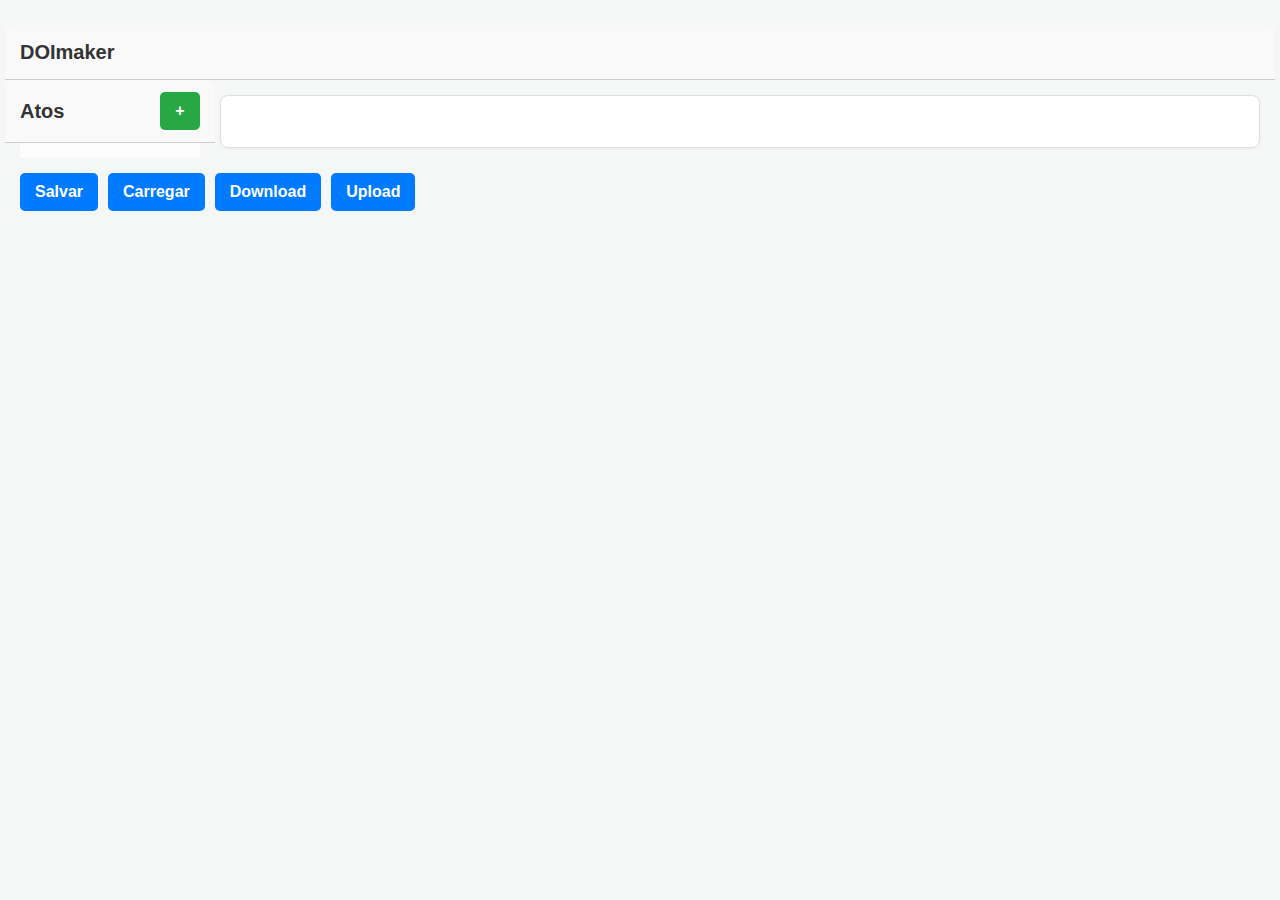
<file: doimaker.html>
<!doctype HTML>
<html lang="pt-br">
  <head>
    <meta charset="utf-8">
    <meta name="viewport"
      content="width=device-width, initial-scale=1.0">
    <title>DOI maker 1.0</title>
    <style>
    /* === GLOBAL STYLES === */
    body {
      font-family: -apple-system, BlinkMacSystemFont,
        "Segoe UI", Roboto, Helvetica,
        Arial, sans-serif;
      background-color: #f4f7f6;
      color: #333;
      margin: 0;
      padding: 20px;
      font-size: 16px;
      line-height: 1.5;
    }

    * {
      box-sizing: border-box;
    }

    /* Center the main app container */
    #app {
      max-width: 1400px;
      margin: 20px auto;
    }

    /* === LAYOUT COMPONENTS === */

    /* Base container for most components */
    .Block {
      display: block;
      width: 100%;
      padding: 15px;
      margin-bottom: 10px;
      background-color: #ffffff;
      border: 1px solid #e0e0e0;
      border-radius: 8px;
      box-shadow: 0 1px 3px rgba(0, 0, 0, 0.05);
    }

    /* NEW: Styles for the new InputBlock container */
    .InputBlock {
      background-color: transparent;
      border: none;
      box-shadow: none;
      padding: 0;
      margin-bottom: 25px;
    }

    /* A horizontal flex container */
    .Row {
      display: flex;
      flex-wrap: wrap;
      align-items: center;
      gap: 10px;
      /* Rows inside blocks shouldn't have the block styling */
      border: none;
      background-color: transparent;
      padding: 5px 0;
      margin-bottom: 0;
      box-shadow: none;
    }

    /* A vertical flex container for forms */
    .Form {
      display: flex;
      flex-direction: column;
      gap: 15px;
    }

    /* A 2-column flex layout */
    /* Applies to DualPane and Pager (which extends DualPane) */
    .DualPane,
    .Pager {
      display: flex;
      gap: 20px;
      width: 100%;
      /* These are layout containers, so override block styles */
      background-color: transparent;
      border: none;
      padding: 0;
      box-shadow: none;
      margin-bottom: 10px;
    }

    /* --- Children of a base DualPane --- */
    .DualPane > .Block {
      min-width: 0; /* Allows panes to shrink */
    }
    /* Left pane (1/7) */
    .DualPane > .Block:first-child {
      flex: 1;
    }
    /* Right pane (6/7) */
    .DualPane > .Block:last-child {
      flex: 6;
    }

    /* === TEXT & DISPLAY COMPONENTS === */

    h1,
    h2,
    h3,
    p,
    label {
      margin: 0;
      padding: 0;
    }

    .HeaderElement {
      margin-top: 15px;
      margin-bottom: 10px;
      color: #111;
    }

    h1.HeaderElement {
      font-size: 2em;
      border-bottom: 2px solid #eee;
      padding-bottom: 5px;
    }
    h2.HeaderElement {
      font-size: 1.75em;
    }
    h3.HeaderElement {
      font-size: 1.5em;
      color: #222;
    }

    /* This is the default for labels (e.g., in InputBlock) */
    .LabelElement {
      font-weight: 600;
      margin-right: 5px;
      display: block; /* Forces the label to take its own line */
      margin-bottom: 5px; /* Adds a small space below the label */
    }

    /* Labels in a Form stack on top of their inputs */
    .Form .LabelElement {
      display: block;
      margin-bottom: 3px;
    }

    /* === INPUT & CONTROL COMPONENTS === */

    /* Common styles for all inputs */
    .InputElement, .TextInput, .NumberInput, .DateInput,
    .MenuInput, .FilePicker {
      padding: 10px 12px;
      border: 1px solid #ccc;
      border-radius: 5px;
      font-size: 1rem;
      width: 100%;
      transition: border-color 0.2s ease, box-shadow 0.2s ease;
    }

    .InputElement:focus,
    .MenuInput:focus {
      outline: none;
      border-color: #007bff;
      box-shadow: 0 0 0 3px rgba(0, 123, 255, 0.25);
    }

    /* NEW: Fixes inputs inside a Row (like RepList, Operacao) */
    /* Since Row.add forces 'display: inline', we must override width */
    .Row > .InputElement, .Row > .TextInput, .Row > .NumberInput, .Row > .DateInput,
    .Row > .MenuInput {
      width: 200px; /* Give a default width */
    }

    /* NEW: Fixes labels inside a Row (like RepList, Operacao) */
    /* Overrides the 'display: block' rule from .LabelElement */
    .Row > .LabelElement {
      display: inline;
      margin-bottom: 0;
    }

    /* For NumberInputs in forms (65% of 100%) */
    .NumberInput {
      width: 65%;
    }

    /* For NumberInputs in a Row (65% of 200px) */
    .Row > .NumberInput {
      width: 130px;
    }

    .CheckboxInput {
      width: 16px;
      height: 16px;
      margin-right: 8px;
      accent-color: #007bff;
    }

    .ControlButton {
      padding: 10px 15px;
      border: none;
      border-radius: 5px;
      background-color: #007bff;
      color: white;
      font-weight: 600;
      font-size: 1rem;
      cursor: pointer;
      transition: background-color 0.2s ease, transform 0.1s ease;
    }

    .ControlButton:hover {
      background-color: #0056b3;
    }

    .ControlButton:active {
      transform: translateY(1px);
    }

    /* === COMPOSITE COMPONENTS === */

    /* Blocks with a distinct header bar */
    .TitledBlock {
      border-color: #ccc;
    }

    .BlockTitle {
      /* This is a .Row, so it's already flex */
      justify-content: space-between; /* Pushes title and buttons apart */
      align-items: center;
      background-color: #f9f9f9;
      padding: 12px 15px;
      /* Bleed to edges of parent padding */
      margin: -15px -15px 15px -15px;
      border-bottom: 1px solid #ccc;
      border-radius: 8px 8px 0 0;
      flex-wrap: nowrap; /* Forces the title and button to stay on one line */
    }

    /* This targets the "titleLine" (a Row) inside the BlockTitle */
    .BlockTitle > .Row {
      flex-grow: 1; /* Let the title row grow */
      flex-shrink: 1; /* Allow the title row to shrink */
      min-width: 0; /* CRITICAL: Allows shrinking below content size */
    }

    /* This adds the "..." for long titles like "Alienantes" */
    .BlockTitle .TextualElement {
      white-space: nowrap;
      overflow: hidden;
      text-overflow: ellipsis;
      padding-right: 10px; /* Adds space between text and button */
      font-weight: 700;
      font-size: 1.25em;
    }

    /* Main App Title */
    .DoiMaker > .BlockTitle {
      background-color: #343a40;
      color: white;
      border-bottom: none;
    }

    /* --- EditableList --- */
    .EditableList {
      background-color: #fdfdfd;
    }

    /* Style the '+' (add) button in the list header */
    .EditableList > .BlockTitle .ControlButton {
      background-color: #28a745;
      min-width: 40px; /* Give it a nice roundish shape */
    }
    .EditableList > .BlockTitle .ControlButton:hover {
      background-color: #218838;
    }

    /* A single entry in the list */
    .ListEntry {
      /* It's a .Row, so it's flex */
      border: 1px solid #eee;
      border-radius: 5px;
      padding: 5px 10px;
      margin-bottom: 8px;
      background-color: #fff;
      transition: background-color 0.2s ease, border-color 0.2s ease;
      justify-content: space-between;
      position: relative;
    }

    /* The main clickable part of the list entry */
    .ListEntry > .Row:first-child {
      cursor: pointer;
      flex-grow: 1; /* Make the clickable part take up space */
      padding: 5px;
      border: none;
      box-shadow: none;
    }

    /* Style the '-' (delete) button */
    .ListEntry .ControlButton {
      background-color: #dc3545;
      min-width: 40px;
      margin-left: 10px;
    }
    .ListEntry .ControlButton:hover {
      background-color: #c82333;
    }

    /* This positions the delete button, overriding 'display: inline' */
    .ListEntry > .ControlButton {
      position: absolute;
      right: 10px; /* 10px from the right edge */
      top: 50%; /* 50% down from the top */
      transform: translateY(-50%); /* This centers it vertically */
      padding: 5px 12px; /* Reduces vertical padding */
      font-size: 0.9rem; /* Makes the text slightly smaller */
    }

    /* --- Pager (UPDATED) --- */

    /* This is the left pane (the nav, which is an EditableList) */
    .Pager > .EditableList:first-child {
      flex: 1; /* 20% ratio */
      max-width: 180px;
      background-color: #fcfcfc;
      min-width: 100px; /* Protects nav from shrinking */
    }

    /* This is the right pane (the pane, which is a Block) */
    .Pager > .Block:last-child {
      flex: 4; /* 80% ratio */
      background-color: #fff;
      border-left: 1px solid #e0e0e0;
      min-width: 0; /* Allows this pane to shrink */
    }

    /* --- Pager Pane Header Font Size Reduction (UPDATED) --- */

    /* Targets H1 headers inside the PagerPane (right side) */
    .Pager > .Block:last-child h1.HeaderElement {
      font-size: 1.5em; /* Default was 2em */
    }

    /* Targets H2 headers inside the PagerPane */
    .Pager > .Block:last-child h2.HeaderElement {
      font-size: 1.25em; /* Default was 1.75em */
    }

    /* Targets H3 headers inside the PagerPane */
    .Pager > .Block:last-child h3.HeaderElement {
      font-size: 1.15em; /* Default was 1.5em */
    }

    /* --- RepList (Representantes) --- */
    .RepList .ListEntry .LabelElement {
      flex-shrink: 0; /* Don't let the label shrink */
    }
    .RepList .ListEntry .TextInput {
      flex-grow: 2; /* Let the input field take up most of the space */
    }

    /* === STATE CLASSES === */

    /* The 'hidden' attribute used by .show() and .hide() */
    [hidden] {
      display: none !important;
    }

    /* The .picked class, scoped ONLY to Pager nav items */
    /* This selects a .ListEntry.picked only if it's a descendant of
    the .EditableList that is a *direct child* of a .Pager */
    .Pager > .EditableList .ListEntry.picked {
      background-color: #e6f7ff;
      border-color: #007bff;
    }

    .Pager > .EditableList .ListEntry.picked .TextualElement {
      font-weight: 700;
      color: #0056b3;
    }
  </style>
  </head>
  <body id="app">
  </body>
  <script>
// BEGIN SCHEMA
const doiJson = `{
  "Ato": {
    "tipoDeclaracao": {
      "info" : "TipoDeclaracao",
      "description": "Tipo da declaração",
      "type": "string",
      "oneOf": [
        {
          "const": "0",
          "title": "Original"
        }
      ]
    },
    "tipoServico" : {
      "info": "TipoServico",
      "type": "string",
      "description": "Selecionar o tipo de serviço executado em relação à operação imobiliária declarada",
      "oneOf": [
        {
          "const": "1",
          "title": "Notarial"
        },
        {
          "const": "2",
          "title": "Registro de Imóveis"
        },
        {
          "const": "3",
          "title": "Registro de títulos e documentos"
        }
      ]
    },
    "tipoAto": {
      "info" : "TipoAto",
      "description": "Selecionar o tipo do ato em função do tipo de cartório",
      "type": "string",
      "oneOf": [
        {
          "const": "1",
          "title": "Escritura"
        },
        {
          "const": "2",
          "title": "Procuração"
        },
        {
          "const": "3",
          "title": "Averbação"
        },
        {
          "const": "4",
          "title": "Registro"
        },
        {
          "const": "5",
          "title": "Registros para fins de publicidade"
        },
        {
          "const": "6",
          "title": "Registro para fins de conservação"
        }
      ]
    },
    "dataLavraturaRegistroAverbacao": {
      "type": "string",
      "format": "date",
      "description": "Informar a data de lavratura / registro / averbação"
    },
    "dataNegocioJuridico": {
      "type": "string",
      "format": "date",
      "description": "Informar a data da celebração do negócio jurídico"
    },
    "numeroLivro": {
      "type": "string",
      "description": "Informar o número do livro em que o ato foi escriturado ou o título foi registrado",
      "maxLength": 7
    },
    "folha": {
      "type": "string",
      "description": "Páginas/Folhas (indicar nº início-fim)",
      "maxLength": 7
    },
    "matriculaNotarialEletronica": {
      "type": "string",
      "description": "Informar a Matrícula Notarial Eletrônica (MNE). Formato: CCCCCCAAAAMMDDNNNNNNNNDD.",
      "maxLength": 24
    },
    "retificacaoAto": {
      "type": "boolean",
      "description": "Informar se na operação atual houve retificação de ato anteriormente declarado"
    }
  },
  "Adquirente": {
    "ni": {
      "type": "string",
      "description": "Identificador da parte",
      "minLength": 11,
      "maxLength": 14
    },
    "indicadorNiIdentificado": {
      "type": "boolean",
      "description": "Informar se consta CPF da(s) parte(s) no documento (título a ser registrado, matrícula/transcrição, escritura pública etc)"
    },
    "motivoNaoIdentificacaoNi": {
      "info": "TipoMotivoNaoIdentificacaoNiParte",
      "description": "Informar o motivo da ausência do CPF da parte",
      "type": "string",
      "oneOf": [
        {
          "const": "1",
          "title": "Sem CPF/CNPJ - Decisão Judicial"
        },
        {
          "const": "2",
          "title": "Não consta no documento"
        }
      ]
    },
    "indicadorConjuge": {
      "type": "boolean",
      "description": "Informar se o adquirente possui cônjuge"
    },
    "indicadorConjugeParticipa": {
      "type": "boolean",
      "description": "Informar se o cônjuge participa da operação"
    },
    "indicadorCpfConjugeIdentificado": {
      "type": "boolean",
      "description": "Informar se consta o CPF do cônjuge no documento (título a ser registrado, matrícula/transcrição,escritura pública etc)"
    },
    "cpfConjuge": {
      "type": "string",
      "description": "Informar o CPF do cônjuge que consta no documento (título a ser registrado, matrícula/transcrição,escritura pública etc)",
      "minLength": 11,
      "maxLength": 11
    },
    "regimeBens": {
      "info": "RegimeBens",
      "description": "Informar o regime de bens no casamento",
      "type": "string",
      "oneOf": [
        {
          "const": "1",
          "title": "Separação de Bens"
        },
        {
          "const": "2",
          "title": "Comunhão Parcial de Bens"
        },
        {
          "const": "3",
          "title": "Comunhão Universal de Bens"
        },
        {
          "const": "4",
          "title": "Participação Final nos Aquestos"
        }
      ]
    },
    "indicadorEspolio": {
      "type": "boolean",
      "description": "Informar se a aquisição foi feita em nome de espólio."
    },
    "cpfInventariante": {
      "type": "string",
      "description": "CPF do Inventariante",
      "minLength": 11,
      "maxLength": 11
    },
    "indicadorEstrangeiro": {
      "type": "boolean",
      "description": "Informar se o adquirente é estrangeiro"
    },
    "indicadorNaoConstaParticipacaoOperacao": {
      "type": "boolean",
      "description": "Indicador que sinaliza que o percentual de participação não consta nos documentos"
    },
    "indicadorRepresentante": {
      "type": "boolean",
      "description": "Indicador que sinaliza que o adquirente outorgou mandato a pessoa física ou jurídica para representá-lo na operação imobiliária informada pela serventia"
    }
  },
  "Alienante": {
    "ni": {
      "type": "string",
      "description": "Identificador da parte",
      "minLength": 11,
      "maxLength": 14
    },
    "indicadorNiIdentificado": {
      "type": "boolean",
      "description": "Informar se consta CPF da(s) parte(s) no documento (título a ser registrado, matrícula/transcrição, escritura pública etc)"
    },
    "motivoNaoIdentificacaoNi": {
      "info": "TipoMotivoNaoIdentificacaoNiParte",
      "description": "Informar o motivo da ausência do CPF da parte",
      "type": "string",
      "oneOf": [
        {
          "const": "1",
          "title": "Sem CPF/CNPJ - Decisão Judicial"
        },
        {
          "const": "2",
          "title": "Não consta no documento"
        }
      ]
    },
    "indicadorConjuge": {
      "type": "boolean",
      "description": "Informar se o alienante possui cônjuge"
    },
    "indicadorConjugeParticipa": {
      "type": "boolean",
      "description": "Informar se o cônjuge participa da operação"
    },
    "indicadorCpfConjugeIdentificado": {
      "type": "boolean",
      "description": "Informar se consta o CPF do cônjuge no documento (título a ser registrado, matrícula/transcrição,escritura pública etc)"
    },
    "cpfConjuge": {
      "type": "string",
      "description": "Informar o CPF do cônjuge que consta no documento (título a ser registrado, matrícula/transcrição,escritura pública etc)",
      "minLength": 11,
      "maxLength": 11
    },
    "regimeBens": {
      "info": "RegimeBens",
      "description": "Informar o regime de bens no casamento",
      "type": "string",
      "oneOf": [
        {
          "const": "1",
          "title": "Separação de Bens"
        },
        {
          "const": "2",
          "title": "Comunhão Parcial de Bens"
        },
        {
          "const": "3",
          "title": "Comunhão Universal de Bens"
        },
        {
          "const": "4",
          "title": "Participação Final nos Aquestos"
        }
      ]
    },
    "indicadorEspolio": {
      "type": "boolean",
      "description": "Informar se a alienação foi feita por espólio."
    },
    "cpfInventariante": {
      "type": "string",
      "description": "CPF do Inventariante",
      "minLength": 11,
      "maxLength": 11
    },
    "indicadorEstrangeiro": {
      "type": "boolean",
      "description": "Informar se o alienante é estrangeiro"
    },
    "indicadorNaoConstaParticipacaoOperacao": {
      "type": "boolean",
      "description": "Indicador que sinaliza que o percentual de participação não consta nos documentos"
    },
    "indicadorRepresentante": {
      "type": "boolean",
      "description": "Indicador que sinaliza que o(s) alienante(s) outorgou (aram) mandato a pessoa física ou jurídica para representá-lo(s) na operação imobiliária informada pela serventia"
    }
  },
  "Imovel": {
    "codigoIbge": {
      "type": "string",
      "description": "Informar o código IBGE do município onde se localiza o imóvel",
      "maxLength": 7
    },
    "destinacao": {
      "info": "Destinacao",
      "type": "string",
      "description": "Indica se o imóvel é rual ou urbano",
      "oneOf": [
        {
          "const": "1",
          "title": "Urbano"
        },
        {
          "const": "3",
          "title": "Rural"
        }
      ]
    },
    "tipoImovel": {
      "description": "Classificação de acordo com o uso finalistico da UI",
      "info": "TipoImovel",
      "type": "string",
      "oneOf": [
        {
          "const": "15",
          "title": "Loja"
        },
        {
          "const": "31",
          "title": "Galpão"
        },
        {
          "const": "65",
          "title": "Apartamento"
        },
        {
          "const": "67",
          "title": "Casa"
        },
        {
          "const": "69",
          "title": "Fazenda/Sítio/Chácara"
        },
        {
          "const": "71",
          "title": "Terreno/Fração"
        },
        {
          "const": "89",
          "title": "Outros"
        },
        {
          "const": "90",
          "title": "Sala"
        },
        {
          "const": "91",
          "title": "Conjunto de salas"
        },
        {
          "const": "92",
          "title": "Sobreloja"
        },
        {
          "const": "93",
          "title": "Vaga de Garagem"
        },
        {
          "const": "94",
          "title": "Laje"
        },
        {
          "const": "95",
          "title": "Estacionamento"
        },
        {
          "const": "96",
          "title": "Barraco"
        }
      ]
    },
    "tipoLogradouro": {
      "type": "string",
      "description": "Tipo logradouro do endereço do imóvel",
      "maxLength": 30
    },
    "nomeLogradouro": {
      "type": "string",
      "description": "Logradouro do endereço do imóvel",
      "maxLength": 150
    },
    "complementoEndereco": {
      "type": "string",
      "description": "Complemento do endereço do imóvel",
      "maxLength": 100
    },
    "numeroImovel": {
      "type": "string",
      "description": "Número do endereço do imóvel",
      "maxLength": 10
    },
    "complementoNumeroImovel": {
      "type": "string",
      "description": "Complemente do número do endereço do imóvel",
      "maxLength": 10
    },
    "bairro": {
      "type": "string",
      "description": "Bairro do endereço do imóvel",
      "maxLength": 150
    },
    "localizacao": {
      "type": "string",
      "description": "Informar dados que possam ajudar na localização do imóvel, tais como: distrito, povoado, colônia, núcleo, rodovia/km, ramal, gleba, lote, etc. Exemplo: Partindo da Sede do Município,margem esquerda da BR 101, Km 60",
      "maxLength": 200
    },
    "cep": {
      "type": "string",
      "description": "CEP do endereço do imóvel",
      "maxLength": 8
    },
    "indicadorAreaLoteNaoConsta": {
      "type": "boolean",
      "description": "Indicador de que a área do imóvel não consta nos Documentos. Vide Observações"
    },
    "areaImovel": {
      "type": "number",
      "description": "Área do lote urbano em m2 ou área do imóvel rural em ha conforme matrícula. (máx. 13 inteiros e 2 casas)."
    },
    "indicadorAreaConstruidaNaoConsta": {
      "type": "boolean",
      "description": "Indicador de que a área de construção do imóvel não consta nos Documentos"
    },
    "areaConstruida": {
      "type": "number",
      "description": "Área Construída (m2). Informar de acordo com a matrícula. Até o limite de 12 inteiros e 4 casas decimais. Preenchimento em m2"
    },
    "matricula": {
      "type": "string",
      "description": "Informar o número de ordem da matrícula do imóvel",
      "maxLength": 7
    },
    "inscricaoMunicipal": {
      "type": "string",
      "description": "Código da inscrição imobiliária",
      "maxLength": 45
    },
    "cib": {
      "type": "string",
      "description": "Informar o código do imóvel no Cadastro Imobiliário Brasileiro (CIB). Cálculo do DV quando os caracteres originais são exclusivamente numéricos:algoritimo utilizado pelo Nirf, segundo a regra do Módulo 11. Cálculo do DV quando os caracteres originais não são exclusivamente numéricos: a) para cada caractere codificado, o seu valor será multiplicado pela sequência de fatores 4,3,9,5,7,1, e 8; b) a soma dos produtos será dividida por 31",
      "maxLength": 8
    },
    "codigoIncra": {
      "type": "string",
      "description": "Informar o código do imóvel no Sistema Nacional de Cadastro Rural (SNCR)",
      "maxLength": 13
    },
    "denominacao": {
      "type": "string",
      "description": "Informar o nome do imóvel rural que consta no documento (título a ser registrado, matrícula/transcrição,escritura pública etc), caso exista",
      "maxLength": 200
    },
    "codigoNacionalMatricula": {
      "type": "string",
      "description": "Informar o Código Nacional de Matrícula (CNM). Formato: CCCCCCLNNNNNNNDD - O CNM informado será validado através do DV informado, seguindo o algoritmo módulo 97 base 10, conforme norma ISO 7064:2023",
      "maxLength": 16
    },
    "transcricao": {
      "type": "number",
      "format": "int32",
      "description": "Informar o número de ordem da transcrição. Até o limite de 8 inteiros"
    },
    "tipoOperacaoImobiliaria": {
      "description": "Selecionar o tipo de operação imobiliária dentre as opções da caixa",
      "info":"TipoOperacaoImobiliaria",
      "type": "string",
      "oneOf": [
        {
          "const": "11",
          "title": "Compra e Venda"
        },
        {
          "const": "13",
          "title": "Permuta"
        },
        {
          "const": "15",
          "title": "Adjudicação"
        },
        {
          "const": "19",
          "title": "Doação em Pagamento"
        },
        {
          "const": "21",
          "title": "Distrato de Negócio"
        },
        {
          "const": "31",
          "title": "Procuração em Causa Própria"
        },
        {
          "const": "33",
          "title": "Promessa de Compra e Venda"
        },
        {
          "const": "35",
          "title": "Promessa de Cessão de Direitos"
        },
        {
          "const": "37",
          "title": "Cessão de Direitos"
        },
        {
          "const": "39",
          "title": "Outros"
        },
        {
          "const": "41",
          "title": "Alienação por iniciativa particular ou leilão judicial"
        },
        {
          "const": "45",
          "title": "Incorporação e loteamento"
        },
        {
          "const": "47",
          "title": "Integralização/Subscrição de capital"
        },
        {
          "const": "55",
          "title": "Doação em adiantamento da legítima"
        },
        {
          "const": "56",
          "title": "Aforamento"
        },
        {
          "const": "57",
          "title": "Casamento em comunhão universal de bens"
        },
        {
          "const": "58",
          "title": "Cisão total ou parcial"
        },
        {
          "const": "59",
          "title": "Compra e venda de imóvel gravado por enfiteuse"
        },
        {
          "const": "60",
          "title": "Concessão de Direito Real de Uso (CDRU)"
        },
        {
          "const": "61",
          "title": "Concessão de Uso Especial para Fins de Moradia (CUEM)"
        },
        {
          "const": "62",
          "title": "Consolidação da Propriedade em Nome do Fiduciário"
        },
        {
          "const": "63",
          "title": "Desapropriação para fins de Reforma Agrária"
        },
        {
          "const": "64",
          "title": "Desapropriação, exceto para Reforma Agrária"
        },
        {
          "const": "65",
          "title": "Direito de laje"
        },
        {
          "const": "66",
          "title": "Direito de superfície"
        },
        {
          "const": "67",
          "title": "Doação, exceto em Adiantamento de Legítima"
        },
        {
          "const": "68",
          "title": "Incorporação"
        },
        {
          "const": "69",
          "title": "Inventário"
        },
        {
          "const": "70",
          "title": "Part. Separação/Divórcio/União Estável"
        },
        {
          "const": "71",
          "title": "Retorno de Capital Próprio na Extinção de Pessoa Jurídica"
        },
        {
          "const": "72",
          "title": "Retorno de Capital Próprio, exceto na Extinção de Pessoa Jurídica"
        },
        {
          "const": "73",
          "title": "Título de Domínio - TD"
        },
        {
          "const": "74",
          "title": "Usucapião"
        }
      ]
    },
    "descricaoOutrasOperacoesImobiliarias": {
      "type": "string",
      "description": "Descrever a operação imobiliária se o valor selecionado na caixa for 'Outras Operações Imobiliárias'",
      "maxLength": 30
    },
    "indicadorPermutaBens": {
      "type": "boolean",
      "description": "Informar se houve permuta de bens na operação imobiliária"
    },
    "indicadorAlienacaoFiduciaria": {
      "type": "boolean",
      "description": "Informar se o imóvel foi objeto de alienação fiduciária na operação"
    },
    "tipoParteTransacionada": {
      "description": "Selecionar se a informação da parte transacionada do  imóvel será em percentual ou área",
      "info": "TipoParteTransacionada",
      "type": "string",
      "oneOf": [
        {
          "const": "1",
          "title": "%"
        },
        {
          "const": "2",
          "title": "ha/m²"
        }
      ]
    },
    "valorParteTransacionada": {
      "type": "number",
      "description": "Informar a quantidade de metros/hectares ou o percentual que foi objeto da operação imobiliária, conforme opção no campo tipoParteTransacionada. Até o limite de 18 inteiros e 2 casas decimais"
    },
    "indicadorNaoConstaValorOperacaoImobiliaria": {
      "type": "boolean",
      "description": "Assinalar a caixa se o valor da operação imobiliária não constar do documento"
    },
    "valorOperacaoImobiliaria": {
      "type": "number",
      "description": "Informar o valor da operação imobiliária. Até o limite de 18 inteiros e 2 casas decimais"
    },
    "indicadorNaoConstaValorBaseCalculoItbiItcmd": {
      "type": "boolean",
      "description": "Assinalar a caixa se o valor da base de cálculo do ITBI/ITCMD não constar do documento"
    },
    "valorBaseCalculoItbiItcmd": {
      "type": "number",
      "description": "Informar o valor da base de cálculo do ITBI ou do ITCMD. Até o limite de 18 inteiros e 2 casas decimais"
    },
    "formaPagamento": {
      "info":"FormaPagamento",
      "type": "string",
      "description": "Selecionar a forma de pagamento dentre as opções da caixa",
      "oneOf": [
        {
          "const": "5",
          "title": "Quitado à vista"
        },
        {
          "const": "10",
          "title": "Quitado a prazo"
        },
        {
          "const": "11",
          "title": "Quitado sem informação da forma de pagamento"
        },
        {
          "const": "7",
          "title": "A prazo"
        },
        {
          "const": "9",
          "title": "Não de aplica"
        }
      ]
    },
    "valorPagoAteDataAto": {
      "type": "number",
      "description": "Informar o valor pago até a data do ato. Este campo somente deve ser  incluído se a opção 'A prazo' do campo 'forma de pagamento' for escolhida. Até o limite de 18 inteiros e 2 casas decimais"
    },
    "mesAnoUltimaParcela": {
      "type": "string",
      "format": "date",
      "description": "Informar o mês e o ano de vencimento da última parcela para pagamento a prazo"
    },
    "indicadorPagamentoDinheiro": {
      "type": "boolean",
      "description": "Informar se houve pagamento em dinheiro"
    },
    "valorPagoMoedaCorrenteDataAto": {
      "type": "number",
      "description": "Informar o valor pago em espécie até a data do ato. Este campo somente deve ser  incluído se a informação no campo “indicadorPagamentoDinheiro” for True. Até o limite de 18 inteiros e 2 casas decimais"
    },
    "indicadorImovelPublicoUniao": {
      "type": "boolean",
      "description": "Informar se o imóvel objeto da operação imobiliária é imóvel público da União"
    },
    "registroImobiliarioPatrimonial": {
      "type": "string",
      "description": "Informar a identificação do imóvel no cadastro da Secretaria de Patrimônio da União (SPU), ou seja, o número do Registro Imobiliário Patrimonial (RIP)",
      "minLength": 13,
      "maxLength": 13
    },
    "certidaoAutorizacaoTransferencia": {
      "type": "string",
      "description": "Informar o número da Certidão de Autorização para Transferência (CAT) emitida pela Secretaria de Patrimônio da União (SPU)",
      "maxLength": 11
    }
  }
}`;
// END SCHEMA

// LOCAL STORAGE LIBRARY 

function saveObject(obj,key) {
  localStorage.setItem(key, JSON.stringify(obj));
}

function loadObject(key) {
  const item = localStorage.getItem(key);
  try {
    if (!item) throw new Error(`No object with key ${key}.`)
    const obj = JSON.parse(item);
    return obj;
  } catch (error) {
    throw(error);
  }
}

function downloadObject(obj,filename) {
  const content = JSON.stringify(obj,null,2);
  const file = new Blob([content], {type:'text/plain'});
  const url = URL.createObjectURL(file);

  const link = document.createElement("a");
  link.href = url;
  link.download = filename;
  document.body.appendChild(link);
  link.click();
  document.body.removeChild(link);
setTimeout(() => URL.revokeObjectURL(url), 1000);
}

async function readJson(fileobj) {
  try {
    const content = await fileobj.text();
    return JSON.parse(content);
  } catch (error) {
    console.error("Couldn't read.")
    throw (error);
  }
}


// FRONTEND LIBRARY 

class UIComponent { // extend only
  static tag = "p";
  static className = "UIComponent";
  constructor() {
    this.ui = true;
    this.html = document.createElement(this.constructor.tag)
    this.html.classList.add(this.constructor.className);
  }
  show() { this.html.hidden = false; }
  hide() { this.html.hidden = true; }
  toggle() { this.html.hidden = !this.html.hidden; }
  pick() { this.html.classList.add("picked"); }
  unpick() { this.html.classList.remove("picked"); }
  showOn(condition) {
    //TODO
  }
  setId(id) { if (id) this.html.setAttribute("id",id); }
}

class DisplayElement extends UIComponent { // also extend only
  static tag = "p";
  static className = "DisplayElement";
  constructor(title) {
    super();
    this.title = title;
  }
  get title() { return this._title; }
  set title(newTitle) {
    this._title = newTitle ?? "[title]";
  }
}

class TextualElement extends DisplayElement {
  static tag = "p";
  static className = "TextualElement";
  constructor(title) {
    super(title);
    this._title = title ?? "[title]";
    this.html.textContent = this._title; 
  }
  get title() { return this._title; }
  set title(newTitle) {
    this._title = newTitle ?? "[title]";
    this.html.textContent = this._title;
  }
}

class LabelElement extends TextualElement {
  static tag = "label";
  static className = "LabelElement";
}

class HElement extends TextualElement { // extend-only
  static className = "HeaderElement";
}

class H1Element extends HElement { 
  static tag = "h1";
}

class H2Element extends HElement {
  static tag = "h2";
}

class H3Element extends HElement {
  static tag = "h3";
}

class InputElement extends UIComponent {
  static tag = "input";
  static type = "text";
  static className = "InputElement";
  static isValid = (newInput) => {
    return (newInput != null);
  }
  #defaultValue;
  constructor(defaultValue) {
    super();
    this.html.setAttribute("type", this.constructor.type);
    this.defaultValue = defaultValue;
    this.value = defaultValue;
  }
  get value() { return this.html.value; }
  set value(newValue) {
    if (this.constructor.isValid(newValue))
      this.html.value = newValue;
    else throw new Error("Invalid value.");
  }
  get defaultValue() { return this.#defaultValue; }
  set defaultValue(newDefault) {
    if (this.constructor.isValid(newDefault))
      this.#defaultValue = newDefault;
    else throw new Error("Invalid default.");
  }
  reset() { this.html.value = this.defaultValue; }
  isValid() { return this.constructor.isValid(this.value); }
}

class TextInput extends InputElement { 
  static type = "text";
  static className = "TextInput";
  static isValid = (newInput) => {
    return (typeof newInput === "string");
  };
  constructor(defaultText) {
    super(defaultText ?? "");
  }
}

class NumberInput extends InputElement {
  static type = "number";
  static className = "NumberInput";
  static isValid = (newInput) => {
    if (newInput == null || newInput === "") return true;
    const n = Number(newInput);
    return (Number.isFinite(n));
  };
  constructor(defaultValue) {
    super(defaultValue ?? 0);
  }
  get value() { return Number(this.html.value); }
  set value(newValue) {
    if (this.constructor.isValid(newValue))
      this.html.value = newValue;
    else throw new Error("Invalid value.");
  }
}

class DateInput extends InputElement {
  static type = "date";
  static className = "DateInput";
  static isValid = (newInput) => {
    return (newInput != null
      && typeof newInput === "string"
      && (newInput === ""
        || !isNaN(Date.parse(newInput)))
    );
  };
  constructor() {
    super("");
  }
}

class CheckboxInput extends UIComponent {
  static tag = "input";
  static className = "CheckboxInput";
  constructor() {
    super();
    this.html.setAttribute("type", "checkbox");
    this.value = false;
  }
  set value(newValue) {
    if (typeof newValue === "boolean")
      this.html.checked = newValue;
  }
  get value() {
    return this.html.checked;
  }
}

class MenuInput extends UIComponent {
  static tag = "select";
  static className = "MenuInput";
  constructor() {
    super();
    this.options = {};
    const voidOption = document.createElement("option");
    voidOption.value = "0";
    voidOption.textContent = "";
    this.html.appendChild(voidOption);
  }
  get value() { return this.html.value; }
  add(code, title) {
    if (code != null && title != null) {
      const option = document.createElement("option");
      option.value = code;
      option.textContent = title;
      this.options[code]=option;
      this.html.appendChild(option);
    }
    else throw new Error("Invalid new option.");
  }
  remove(code) {
    if (this.options[code] == null)
      throw new Error("Option does not exist.");
    this.html.removeChild(this.options[code]);
    delete this.options[code];
  }
}

class FilePicker extends UIComponent {
  static tag = "input";
  static className = "FilePicker";
  constructor() {
    super();
    this.html.setAttribute("type", "file");
  }
  get file() {
    return this.html.files[0];
  }
}

class ControlButton extends UIComponent {
  static tag = "button";
  static className = "ControlButton";
  constructor(text) {
    super();
    this.html.setAttribute("type", "button");
    this.html.textContent = text ?? "Button";
  }
  setAction(actionFunction) {
    if (actionFunction instanceof Function) {
      this.html.onclick = actionFunction;
    }
  }
  addAction(actionFunction) {
    if (actionFunction instanceof Function) {
      this.html.addEventListener("click", actionFunction);
    }
  }
  trigger() { this.html.click(); }
}

class Block extends UIComponent {
  static tag = "div";
  static className = "Block";
  constructor() {
    super();
    this.items = [];
    this.last = -1;
  }
  add(newItem) {
    if (newItem?.ui) {
      this.items.push(newItem);
      this.html.appendChild(newItem.html);
      this.last += 1;
    }
    else throw new Error("Invalid new entry.");
  }
  remove(index) {
    if (index < 0) return;
    if (index == null || index>this.last)
      throw new Error("Invalid index.");
    this.html.removeChild(this.items[index].html);
    this.items.splice(index,1);
    this.last -= 1;
  }
  indexOf(item) { return (this.items.indexOf(item)); }
  removeItem(item) { this.remove(this.indexOf(item)); }
}

class InputBlock extends Block {
  static className = "InputBlock";
  constructor(label,field) {
    super();
    if (!label.ui || !field.ui) throw new Error("Invalid.");
    this.label = label;
    this.field = field;
    super.add(label);
    super.add(field);
  }
  get value() { return this.field.value; }
}

class Row extends Block {
  static tag = "div"; // each row takes up the whole width
  static className = "Row";
  add(newItem) {
    super.add(newItem);
    newItem.html.style.display = "inline";
  }
}

class Form extends Block {
  static tag = "div";
  static className = "Form";
  add(newItem) {
    super.add(newItem);
    newItem.html.style.display = "block";
  }
}

class DualPane extends UIComponent {
  static tag = "div";
  static className = "DualPane";
  constructor() {
    super();
    const left = new Block();
    this.setPane(left,"left");
    this.html.appendChild(left.html);
    const right = new Block();
    this.setPane(right,"right");
    this.html.appendChild(right.html);
  }
  setPane(pane,side) {
    if (pane == null || !pane.ui)
      throw new Error("Invalid pane.");
    this[side]=pane;
  }
  setLeft(pane) {
    this.setPane(pane,'left');
    this.html.replaceChild(pane.html, this.html.firstChild);
  }
  setRight(pane) {
    this.setPane(pane,'right');
    this.html.replaceChild(pane.html, this.html.lastChild);
  }
}

class ListEntry extends Row {
  static className = "ListEntry";
  constructor(line) {
    super();
    if (line == null || !line.ui)
      throw new Error("Invalid line.");
    this.line = line;
    this.add(line);
    this.delBtn = new ControlButton('-');
    // delete button action must be set by parent
    this.add(this.delBtn);
  }
}

class TitledBlock extends Block {
  static className = "TitledBlock";
  constructor(title) {
    super();
    this.titleLine = new Row();
    this.titleLine.html.classList.add("BlockTitle");
    this.title = new TextualElement(title ?? "[title]");
    this.titleLine.add(this.title);
    this.html.prepend(this.titleLine.html);
  }
}

class EditableList extends TitledBlock {
  static className = "EditableList";
  constructor(title) {
    super(title); 
    this.addBtn = new ControlButton('+');
    // addBtn action set by parent
    this.titleLine.add(this.addBtn);
    this.current = -1;
  }
  reset() {
    this.items.forEach((item)=>item.unpick());
  }
  select(index) {
    if (index < 0) return;
    if (index == null || index>this.last)
      throw new Error("Invalid index.");
    if (this.current >= 0)
      this.items[this.current].unpick();
    this.items[index].pick();
    this.current = index;
  }
  add(newEntry) {
    if (newEntry != null && newEntry instanceof ListEntry) {
      super.add(newEntry);
      newEntry.delBtn.setAction(() => this.removeItem(newEntry));
      newEntry.html.addEventListener("click",
        () => this.select(this.indexOf(newEntry)));
    }
    else throw new Error("Invalid list entry.")
  }
  remove(index) {
    super.remove(index);
    this.current = -1;
    this.reset();
  }
}

class Pager extends DualPane {
  static className = "Pager";
  constructor(title) {
    super();
    this.pane = new Block();
    this.pages = new Map();
    this.current = null;
    this.nav = new EditableList(title);
    this.addBtn = this.nav.addBtn;
    // this.addBtn action set by parent
    this.setLeft(this.nav);
    this.setRight(this.pane);
  }
  get firstEntry() { return this.pages.keys().next().value; }
  addPage(newPage) { 
    if (!(newPage?.ui)) throw new Error("Invalid new page.");
    const newId = new TextualElement(this.nav.items.length+1);
    const newEntry = new ListEntry(newId);
    newEntry.html.addEventListener("click",
      () => this.select(newEntry));
    this.nav.add(newEntry);
    newEntry.delBtn.addAction(() => this.removePage(newEntry));
    this.pages.set(newEntry,newPage);
    this.pane.add(newPage);
    this.select(newEntry);
  }
  removePage(entry) {
    if (entry != null) {
      this.pane.removeItem(this.pages.get(entry));
      this.nav.removeItem(entry);
      this.nav.items.forEach((item,i) => item.line.title = i+1);
      this.pages.delete(entry);
      this.current = null;
      if (this.firstEntry) this.select(this.firstEntry);
    }
  }
  select(entry) {
    if (entry == null
      || !this.pages.has(entry)
      || entry === this.current)
      return;
    if (this.current !== null) {
      this.current.unpick();
      this.pages.get(this.current).hide();
    }
    this.nav.select(this.nav.items.indexOf(entry));
    this.pages.get(entry).show();
    this.current = entry;
  }
}

// MODELS AND VIEWS 
class CPF {
  static validate(ni) {
    if (typeof ni !== "string") return false;
    if (!/^\d{11}$/.test(ni)) return false;

    // Reject CPFs with all digits the same (e.g. "11111111111")
    if (/^(\d)\1{10}$/.test(ni)) return false;

    const digits = ni.split("").map(d => parseInt(d, 10));

    // Validate first check digit
    let sum = 0;
    for (let i = 0; i < 9; i++) {
      sum += digits[i] * (10 - i);
    }
    let firstCheck = 11 - (sum % 11);
    if (firstCheck >= 10) firstCheck = 0;
    if (digits[9] !== firstCheck) return false;

    // Validate second check digit
    sum = 0;
    for (let i = 0; i < 10; i++) {
      sum += digits[i] * (11 - i);
    }
    let secondCheck = 11 - (sum % 11);
    if (secondCheck >= 10) secondCheck = 0;
    if (digits[10] !== secondCheck) return false;

    return true;
  }
}

class CNPJ {
  static validate(ni) {
    if (typeof ni !== "string") return false;
    if (!/^\d{14}$/.test(ni)) return false;

    // Reject CNPJs with all digits the same
    if (/^(\d)\1{13}$/.test(ni)) return false;

    const digits = ni.split("").map(d => parseInt(d, 10));

    // Weights for first check digit (positions 1-12)
    const weight1 = [5, 4, 3, 2, 9, 8, 7, 6, 5, 4, 3, 2];
    // Weights for second check digit (positions 1-13)
    const weight2 = [6, 5, 4, 3, 2, 9, 8, 7, 6, 5, 4, 3, 2];

    // Calculate first check digit
    let sum = 0;
    for (let i = 0; i < 12; i++) {
      sum += digits[i] * weight1[i];
    }
    let firstCheck = sum % 11;
    firstCheck = firstCheck < 2 ? 0 : 11 - firstCheck;
    if (digits[12] !== firstCheck) return false;

    // Calculate second check digit
    sum = 0;
    for (let i = 0; i < 13; i++) {
      sum += digits[i] * weight2[i];
    }
    let secondCheck = sum % 11;
    secondCheck = secondCheck < 2 ? 0 : 11 - secondCheck;
    if (digits[13] !== secondCheck) return false;

    return true;
  }
}

class DoiProp {
  constructor(schemaName,propName) {
    const definitions = doiDefs[schemaName];
    if (!definitions) throw new Error("schemaName does not exist");
    if (typeof propName !== "string")
      throw new Error("propName is required and must be a string.")
    this.schema = definitions[propName];
    if (!this.schema)
      throw new Error(`Property ${propName} does not exist.`)
    this.name = propName;
    this.label = this.schema.description; 
    this.value = null;
    this.view = this.render();
  }

  forceValue(propValue) { 
    this.value = propValue;
  }
  setValue(propValue) {
    this.value = this.validate(propValue);
  }

  get value() {
    if (this.view.value != null)
      this._value = this.view.value;
    return this._value;
  }

  set value(newValue) {
    this._value = newValue;
  }

  validate(propValue) { // nullify invalid data
    if (typeof propValue !== this.schema.type) {
      return null;
    }
    if (this.schema.oneOf) {
      for (const option of this.schema.oneOf) {
        if (propValue === option.const) {
          return propValue;
        }
      }
      return null;
    }
    else {
      if (this.schema.maxLength
        && propValue.length > this.schema.maxLength) {
        return null;
      }
      if (this.schema.minLength
        && propValue.length < this.schema.minLength) {
        return null;
      }
      if (this.schema.format
        && !isFormatted(propValue,this.schema.format)) {
        return null;
      }
      return propValue;
    }

    function isFormatted(value,format) {
      if (format === "date") {
        const dateRegex = /^\d{4}-\d{2}-\d{2}$/;
        if (!dateRegex.test(value)) return false;

        const date = new Date(value);
        if (isNaN(date.getTime())) return false;
        return true;
      }
      else if (format === "int32") {
        return (Number.isInteger(value)
          && 0< value && value < 100000000);
      }
      else throw new Error("Impossible flow.");
    }
  }

  render() {
    const label = new LabelElement(this.label);
    let field;
    if (this.schema.oneOf) {
      field = new MenuInput();
      for (const option of this.schema.oneOf) {
        field.add(option.const, option.title);
      }
      field.html.addEventListener("change",
        () => this.setValue(field.value));
    }
    else {
      if (this.schema.format === "date") 
        field = new DateInput();
      else if (this.schema.type === "boolean")
        field = new CheckboxInput();
      else if (this.schema.type === "number")
        field = new NumberInput();
      else if (this.schema.type === "string")
        field = new TextInput();
      else throw new Error("Invalid input type.");
      field.html.addEventListener("input",
        () => this.setValue(field.value));
    }
    const container = new InputBlock(label,field);
    return container;
  }
}

class DoiEntity {
  constructor(schemaName,requiredList) {
    if (!(schemaName in doiDefs))
      throw new Error("schemaName not found");
    if (!requiredList || !requiredList.length)
      throw new Error("requiredList required");
    this.schemaName = schemaName;
    this.requiredList = requiredList;
    for (const propName of Object.keys(doiDefs[this.schemaName])) {
      this.forceProp(propName,null);
    }
  }

  render() { // assign to this.view (in subclasses only)
    const container = new Block();
    container.add(new H3Element(this.schemaName))
    for (const propName of Object.keys(this)) {
      if (this[propName] instanceof DoiProp) {
        container.add(this[propName].view);
      }
    }
    return container;
  }

  forceProp(propName, propValue) {
    this[propName] = new DoiProp(
      this.schemaName, propName);
    this[propName].forceValue(propValue);
  }

  setProp(propName, propValue) {
    this[propName] = new DoiProp(
      this.schemaName, propName);
    this[propName].setValue(propValue);
  }

  isComplete() {
    const requiredProps = new Set(this.requiredList);
    for (const propName in this) {
      const prop = this[propName];
      // ignore properties outside of schema
      if (!(prop instanceof DoiProp)) continue;
      if (!prop.validate(prop.value)) return false;
      if (requiredProps.has(prop.name)) {
        requiredProps.delete(prop.name);
      }
    }
    return requiredProps.size === 0;
  }

  isConsistent() { return true; }

  isValid() {
    return this.isComplete() && this.isConsistent();
  }
}

class RepList { 
  constructor() {
    this.inputs = [];
    this.view = new EditableList("Representantes");
    this.view.addBtn.setAction(() => {
      const label = new LabelElement("CPF ou CNPJ: ");
      const field = new TextInput("");
      this.inputs.push(field);
      const repLine = new Row();
      repLine.add(label)
      repLine.add(field)
      const newRep = new ListEntry(repLine)
      this.view.add(newRep);
      newRep.delBtn.setAction (() => {
        this.inputs.splice(this.view.indexOf(newRep),1);
        this.view.removeItem(newRep);
      });
    });
  }
  get list() {
    const representantes = [];
    for (const rep of this.inputs) {
      const ni = rep.value;
      if (Subject.validate(ni))
        representantes.push({"ni": ni});
    }
    return representantes;
  }
}

class Subject extends DoiEntity {
  static entity = "Subject";
  static validate = (ni) => {
    return (CPF.validate(ni) || CNPJ.validate(ni));
  }
  #representantes;
  constructor (position) {
    super(position,[
      "indicadorConjuge",
      "indicadorEspolio",
      "indicadorEstrangeiro",
      "indicadorNaoConstaParticipacaoOperacao",
      "indicadorNiIdentificado",
      "indicadorRepresentante"
    ]);
    this.#representantes = new RepList();
    this.view = this.render();
  }

  get representantes() {
    return this.#representantes.list;
  }

  render() {
    const container = super.render();
    container.add(this.#representantes.view);
    return container;
  }

  isConsistent() {
    return (this.indicadorNiIdentificado.value === true
      &&
      !this.representantes.some(rep => rep.ni === this.ni.value)
      &&
      (!this.indicadorEspolio.value
        || this.cpfInventariante.value)
      &&
      (!this.indicadorConjuge.value 
        || (this.indicadorCpfConjugeIdentificado.value
          && this.regimeBens.value))
    );
  }
}

class Alienante extends Subject {
  static entity = "Alienante";
  constructor() { super("Alienante"); }
}

class Adquirente extends Subject {
  static entity = "Adquirente";
  constructor() { super("Adquirente"); }
}

class SubjectList {
  constructor(title) {
    if (title === "Alienantes")
      this.position = "Alienante";
    else if (title === "Adquirentes")
      this.position = "Adquirente";
    else
      throw new Error("Invalid position.");
    this.pager = new Pager(title);
    this.items = new Map();
    this.pager.addBtn.setAction(() => {
      const newSubj = new Subject(this.position);
      this.items.set(newSubj.view,newSubj);
      this.pager.addPage(newSubj.view);
      const newEntry = this.pager.nav.items[this.pager.nav.last];
      newEntry.delBtn.addAction(() => {
        this.items.delete(newSubj.view);
      });
    });
  }
  get view() { return this.pager; }
  get list() {
    const validSubjects = [];
    for (const subjectView of this.pager.pane.items) {
      // TODO: validation
        validSubjects.push(this.items.get(subjectView));
    }
    return validSubjects;
  }
  getSubjectByNi(ni) {
    for (const subject of this.items.values())
      if (subject.ni.value === ni) return subject;
  }
}

class Operacao {
  constructor(title) {
    this.inputs = new Map();
    const validTitle = title==null ? "Operação" : title;
    //this.subjectList = [];
    this.view = new EditableList(validTitle);
    this.view.addBtn.setAction(() => {
      const label1 = new LabelElement("Participante: ");
      const subject = new TextInput(); // TODO: create menu
      // Menu items must be managed by parent
      const label2 = new LabelElement("%: ");
      const participation = new NumberInput(0);
      this.inputs.set(subject, participation);
      const line = new Row();
      line.add(label1); line.add(subject);
      line.add(label2); line.add(participation);
      const newOp = new ListEntry(line);
      this.view.add(newOp);
      newOp.delBtn.setAction (() => {
        this.inputs.delete(subject);
        this.view.removeItem(newOp);
      });
    });
  }
  get total() {
    let sum=0;
    for (const [subject, participation] of this.inputs.entries()) {
      sum+=Number(participation.value);
    }
    return sum;
  }
  get list() {
    const operacao = {};
    for (const subject of this.inputs.keys()) {
      const choice = subject.value;
      const fraction = Number(this.inputs.get(subject).value);
      if (this.validate(choice,fraction))
        operacao[choice] = fraction;
    }
    return operacao;
  }
  validate(ni,fraction) {
    if (Subject.validate(ni)
        && typeof fraction === "number"
        && fraction>0 && fraction<=100)
      return true;
    else return false;
  }
  isValid() {
    return (this.total>=98 && this.total <=100);
  }
}

class MunicipioList {
  //TODO (last)
}

class Imovel extends DoiEntity {
  #alienacao;
  #aquisicao;
  #outrosMunicipios;
  static entity = "Imovel";
  constructor(alienantes, adquirentes) {
    super("Imovel",[
      "destinacao",
      "formaPagamento",
      "indicadorImovelPublicoUniao",
      "indicadorPagamentoDinheiro",
      "indicadorPermutaBens",
      "tipoOperacaoImobiliaria",
      "tipoParteTransacionada",
      "tipoServico",
      "valorParteTransacionada"
    ]);
    this.alienantes = alienantes;
    this.adquirentes = adquirentes;
    this.#alienacao = new Operacao("Alienação");
    // implement menu of alienantes here!
    this.#aquisicao = new Operacao("Aquisição");
    // implement menu of adquirentes here!
    this.#outrosMunicipios = new MunicipioList();
    this.view = this.render();
  }

  
  get subjects() { return [
      ...this.adquirentes.list,
      ...this.alienantes.list
  ];}
  

  get alienacao() { return this.#alienacao; }
  get aquisicao() { return this.#aquisicao; }
  get outrosMunicipios() {
    // TODO
  }

  participantes(operacao) {
    const parts = [];
    const op = operacao.list;
    for (const ni of Object.keys(op)) {
      const subj = this.subjects.find(s => s.ni.value === ni);
      if (subj != null) {
        const part = { "ni": ni, participacao: op[ni] }
        for (const prop of Object.keys(subj))
        if (subj[prop] instanceof DoiProp) {
          if (subj[prop].value != 0
            || subj.requiredList.includes(prop)) {
            part[prop] = subj[prop].value;
          }
        }
        if (part.indicadorRepresentante) {
          part.representantes = subj.representantes;
        }
        parts.push(part);
      }
    }
    return parts;
  }

  get doi() {
    const doi = {};
    for (const propName of Object.keys(doiDefs[this.schemaName])) {
      if (this[propName].value!= 0
        || this.requiredList.includes(propName))
        doi[propName] = this[propName].value;
    }
    doi.alienantes = this.participantes(this.alienacao);
    doi.adquirentes = this.participantes(this.aquisicao);
    return doi;
  }

  render() {
    const container = super.render();
    container.add(this.#alienacao.view);
    container.add(this.#aquisicao.view);
    /* TODO: manage subject menu in each operacao
    this.#aquisicao.view.addButton.addAction( () => {
    });
    this.#alienacao.view.addButton.addAction( () => {

    });
    */
    //TODO: add outrosMunicipios
    return container;
  }

/*
  addMunicipio(codigoIbge) {
    if (typeof codigoIbge === "string"
      && /^\d{7}$/.test(codigoIbge))
      this.#outrosMunicipios.add(codigoIbge);
  }

  removeMunicipio(codigoIbge) {
    if (typeof codigoIbge === "string"
      && /^\d{7}$/.test(codigoIbge))
      this.#outrosMunicipios.delete(codigoIbge);
  }
*/
  isConsistent() {
    return (this.#alienacao.isValid()
      && this.#aquisicao.isValid());
  }
}

class ImovelList {
  constructor(act) {
    this.pager = new Pager("Imóveis");
    this.items = new Map();
    this.alienantes = act.alienantes;
    this.adquirentes = act.adquirentes;
    this.pager.addBtn.setAction(() => {
      const newImovel =
        new Imovel(this.alienantes, this.adquirentes);
      this.items.set(newImovel.view,newImovel);
      this.pager.addPage(newImovel.view);
      const newEntry = this.pager.nav.items[this.pager.nav.last];
      newEntry.delBtn.addAction(() => {
        this.items.delete(newImovel.view);
      });
    });
  }
  get view() { return this.pager; }
  get list() {
    const validImoveis = [];
    for (const imovelView of this.pager.pages.values()) {
        validImoveis.push(this.items.get(imovelView));
    }
    return validImoveis;
  }
}

class Ato extends DoiEntity {
  static entity = "Ato";
  constructor() {
    super("Ato",[
      "dataLavraturaRegistroAverbacao",
      "dataNegocioJuridico",
      "tipoDeclaracao",
      "tipoServico",
    ]);
    this.alienantes = new SubjectList("Alienantes");
    this.adquirentes = new SubjectList("Adquirentes");
    this.imoveis = new ImovelList(this);
    this.view = this.render();
  }

  get alienantesList() { return this.alienantes.list; }
  get adquirentesList() { return this.adquirentes.list; }
  get imoveisList() { return this.imoveis.list; };
  get declaracoes() {
    const declaracoes = [];
    const doiList = this.imoveisList;
    const atoDoi = {};
    for (const propName of Object.keys(doiDefs[this.schemaName])) {
      if (this[propName].value != 0
          || this.requiredList.includes(propName)) {
          atoDoi[propName] = this[propName].value;
      }
    }
    for (const imovel of doiList) {
      declaracoes.push({...atoDoi, ...imovel.doi});
    }
    return declaracoes;
  }

  render() {
    const container = super.render();
    container.add(this.alienantes.view);
    container.add(this.adquirentes.view);
    container.add(this.imoveis.view);
    return container;
  }

  json() {
    return JSON.stringify({ "declaracoes": this.declaracoes });
  }

  // TODO
  isConsistent() { return true; }
}

// GLOBAL AND ENVIRONMENT VARIABLES

const doiDefs=JSON.parse(doiJson);

// CONTROLLER

class DoiMaker {
  constructor() {
    this.pager = new Pager("Atos");
    this.nav = this.pager.nav;
    this.entries = this.pager.nav.items;
    this.items = new Map();
    this.pager.addBtn.setAction(() => {
      const newAct = new Ato();
      this.items.set(newAct.view,newAct);
      this.pager.addPage(newAct.view);
      const newEntry = this.entries[this.nav.last];
      newEntry.delBtn.addAction(() => {
        this.items.delete(newAct.view); 
      });
    });
    this.saveButton = new ControlButton("Salvar");
    this.downloadButton = new ControlButton("Download");
    this.resumeButton = new ControlButton("Carregar");
    this.uploadButton = new ControlButton("Upload");
    this.saveButton.setAction(() => this.save());
    this.downloadButton.setAction(() => this.download());
//    this.resumeButton.setAction(() => this.resume());
//    this.uploadButton.setAction(() => this.upload());
    this.btnLine = new Row();
    this.btnLine.add(this.saveButton);
    this.btnLine.add(this.resumeButton);
    this.btnLine.add(this.downloadButton);
    this.btnLine.add(this.uploadButton);
    this.container = new TitledBlock("DOImaker");
    this.container.add(this.pager);
    this.container.add(this.btnLine);
  }
  get view() { return this.container; }
  get object() {
    const doiJson = [];
    for (const act of this.items.values()) {
      // TODO: maybe validate before this
      act.declaracoes.forEach((dec) => doiJson.push(dec));
    }
    return { "declaracoes": doiJson };
  }

  get json() { return JSON.stringify(this.object); }
  save() { saveObject(this.object,"draftDoi"); }
  download() { downloadObject(this.object,"doi.json"); }
  // TODO: resume and upload
  // resume() { loadObject("draftDoi"); }
//  upload() { this.load(readJson("doi.json").declaracoes); }

  init() {
    document.getElementById("app").appendChild(this.view.html);
  }
}

// ENTRYPOINT

const doimaker = new DoiMaker();
doimaker.init();

  </script>
</html>
</file>
<file: styles.css>
/* === GLOBAL STYLES === */
body {
  font-family: -apple-system, BlinkMacSystemFont, "Segoe UI", Roboto, Helvetica,
    Arial, sans-serif;
  background-color: #f4f7f6;
  color: #333;
  margin: 0;
  padding: 20px;
  font-size: 16px;
  line-height: 1.5;
}

* {
  box-sizing: border-box;
}

/* Center the main app container */
#app {
  max-width: 1400px;
  margin: 20px auto;
}

/* === LAYOUT COMPONENTS === */

/* Base container for most components */
.Block {
  display: block;
  width: 100%;
  padding: 15px;
  margin-bottom: 10px;
  background-color: #ffffff;
  border: 1px solid #e0e0e0;
  border-radius: 8px;
  box-shadow: 0 1px 3px rgba(0, 0, 0, 0.05);
}

/* A horizontal flex container */
.Row {
  display: flex;
  flex-wrap: wrap;
  align-items: center;
  gap: 10px;
  /* Rows inside blocks shouldn't have the block styling */
  border: none;
  background-color: transparent;
  padding: 5px 0;
  margin-bottom: 0;
  box-shadow: none;
}

/* A vertical flex container for forms */
.Form {
  display: flex;
  flex-direction: column;
  gap: 15px;
}

/* A 2-column flex layout */
/* Applies to DualPane and Pager (which extends DualPane) */
.DualPane,
.Pager {
  display: flex;
  gap: 20px;
  width: 100%;
  /* These are layout containers, so override block styles */
  background-color: transparent;
  border: none;
  padding: 0;
  box-shadow: none;
  margin-bottom: 10px;
}

/* --- Children of a base DualPane --- */
.DualPane > .Block {
  min-width: 0; /* Allows panes to shrink */
}
/* Left pane (1/7) */
.DualPane > .Block:first-child {
  flex: 1;
}
/* Right pane (6/7) */
.DualPane > .Block:last-child {
  flex: 6;
}

/* === TEXT & DISPLAY COMPONENTS === */

h1,
h2,
h3,
p,
label {
  margin: 0;
  padding: 0;
}

.HeaderElement {
  margin-top: 15px;
  margin-bottom: 10px;
  color: #111;
}

h1.HeaderElement {
  font-size: 2em;
  border-bottom: 2px solid #eee;
  padding-bottom: 5px;
}
h2.HeaderElement {
  font-size: 1.75em;
}
h3.HeaderElement {
  font-size: 1.5em;
  color: #222;
}

.LabelElement {
  font-weight: 600;
  margin-right: 5px;
  display: block;      /* Forces the label to take its own line */
  margin-bottom: 5px;  /* Adds a small space below the label */
}

/* Labels in a Form stack on top of their inputs */
.Form .LabelElement {
  display: block;
  margin-bottom: 3px;
}

/* === INPUT & CONTROL COMPONENTS === */

/* Common styles for all inputs */
.InputElement,
.MenuInput,
.FilePicker {
  padding: 10px 12px;
  border: 1px solid #ccc;
  border-radius: 5px;
  font-size: 1rem;
  width: 100%;
  transition: border-color 0.2s ease, box-shadow 0.2s ease;
}

.InputElement:focus,
.MenuInput:focus {
  outline: none;
  border-color: #007bff;
  box-shadow: 0 0 0 3px rgba(0, 123, 255, 0.25);
}

/* Tell ALL direct children of a Row to share space */
.Row > .Block,
.Row > .InputElement,
.Row > .MenuInput,
.Row > .LabelElement,
.Row > .ControlButton {
  width: auto; /* Override width: 100% */
  flex-grow: 0; /* Default: don't grow */
  flex-shrink: 0; /* Default: don't shrink */
}

/* Now, make specific children inside a Row grow */
.Row > .InputElement,
.Row > .MenuInput,
.Row > .Row { /* Make inner Rows (like ListEntry's line) grow */
  flex-grow: 1;
}

.CheckboxInput {
  width: 16px;
  height: 16px;
  margin-right: 8px;
  accent-color: #007bff;
}

.ControlButton {
  padding: 10px 15px;
  border: none;
  border-radius: 5px;
  background-color: #007bff;
  color: white;
  font-weight: 600;
  font-size: 1rem;
  cursor: pointer;
  transition: background-color 0.2s ease, transform 0.1s ease;
}

.ControlButton:hover {
  background-color: #0056b3;
}

.ControlButton:active {
  transform: translateY(1px);
}

/* === COMPOSITE COMPONENTS === */

/* Blocks with a distinct header bar */
.TitledBlock {
  border-color: #ccc;
}

.BlockTitle {
  /* This is a .Row, so it's already flex */
  justify-content: space-between; /* Pushes title and buttons apart */
  align-items: center;
  background-color: #f9f9f9;
  padding: 12px 15px;
  /* Bleed to edges of parent padding */
  margin: -15px -15px 15px -15px;
  border-bottom: 1px solid #ccc;
  border-radius: 8px 8px 0 0;
  flex-wrap: nowrap; /* Forces the title and button to stay on one line */
}

/* This targets the "titleLine" (a Row) inside the BlockTitle */
.BlockTitle > .Row {
  flex-grow: 1;     /* Let the title row grow */
  flex-shrink: 1;   /* Allow the title row to shrink */
  min-width: 0;     /* CRITICAL: Allows shrinking below content size */
}

/* This adds the "..." for long titles like "Alienantes" */
.BlockTitle .TextualElement {
  white-space: nowrap;
  overflow: hidden;
  text-overflow: ellipsis;
  padding-right: 10px; /* Adds space between text and button */
  font-weight: 700;
  font-size: 1.25em;
}

/* Main App Title */
.DoiMaker > .BlockTitle {
  background-color: #343a40;
  color: white;
  border-bottom: none;
}

/* --- EditableList --- */
.EditableList {
  background-color: #fdfdfd;
}

/* Style the '+' (add) button in the list header */
.EditableList > .BlockTitle .ControlButton {
  background-color: #28a745;
  min-width: 40px; /* Give it a nice roundish shape */
}
.EditableList > .BlockTitle .ControlButton:hover {
  background-color: #218838;
}

/* A single entry in the list */
.ListEntry {
  /* It's a .Row, so it's flex */
  border: 1px solid #eee;
  border-radius: 5px;
  padding: 5px 10px;
  margin-bottom: 8px;
  background-color: #fff;
  transition: background-color 0.2s ease, border-color 0.2s ease;
  justify-content: space-between;
  position: relative;
}

/* The main clickable part of the list entry */
.ListEntry > .Row:first-child {
  cursor: pointer;
  flex-grow: 1; /* Make the clickable part take up space */
  padding: 5px;
  border: none;
  box-shadow: none;
}

/* Style the '-' (delete) button */
.ListEntry .ControlButton {
  background-color: #dc3545;
  min-width: 40px;
  margin-left: 10px;
}
.ListEntry .ControlButton:hover {
  background-color: #c82333;
}

/* * This targets a ControlButton that is a *direct child* * of a ListEntry, which is your delete button.
*/
.ListEntry > .ControlButton {
  position: absolute;
  right: 10px;  /* 10px from the right edge */
  top: 50%;     /* 50% down from the top */
  transform: translateY(-50%); /* This centers it vertically */
  padding: 5px 12px;  /* Reduces vertical padding */
  font-size: 0.9rem;    /* Makes the text slightly smaller */
}

.Pager > .PagerNav {
  flex: 1; /* 20% ratio */
  max-width: 350px; 
  background-color: #fcfcfc;
  min-width: 0; /* This was from your code */

  /* --- NEW MIN-WIDTH --- */
  /* This protects the nav from shrinking too much. */
  /* Adjust this value if it's too big or small. */
  min-width: 280px; 
}

.Pager > .Pager:last-child {
  flex: 4; /* 80% ratio */
  background-color: #fff;
  border-left: 1px solid #e0e0e0;

  /* --- NEW/IMPORTANT --- */
  /* This ensures the right pane CAN shrink and won't overlap */
  min-width: 0; 
}

/* --- Pager Pane Header Font Size Reduction --- */

/* Targets H1 headers inside the PagerPane (right side) */
.Pager > .Pager h1.HeaderElement {
  font-size: 1.5em; /* Default was 2em */
}

/* Targets H2 headers inside the PagerPane */
.Pager > .Pager h2.HeaderElement {
  font-size: 1.25em; /* Default was 1.75em */
}

/* Targets H3 headers inside the PagerPane */
.Pager > .Pager h3.HeaderElement {
  font-size: 1.15em; /* Default was 1.5em */
}

.PagerNav {
  border: none;
  box-shadow: none;
}

/* --- RepList (Representantes) --- */
.RepList .ListEntry .LabelElement {
  flex-shrink: 0; /* Don't let the label shrink */
}
.RepList .ListEntry .TextInput {
  flex-grow: 2; /* Let the input field take up most of the space */
}

/* === STATE CLASSES === */

/* The 'hidden' attribute used by .show() and .hide() */
[hidden] {
  display: none !important;
}

/* The .picked class for selected list items */
.ListEntry.picked {
  background-color: #e6f7ff;
  border-color: #007bff;
}

.ListEntry.picked .TextualElement {
  font-weight: 700;
  color: #0056b3;
}
</file>
